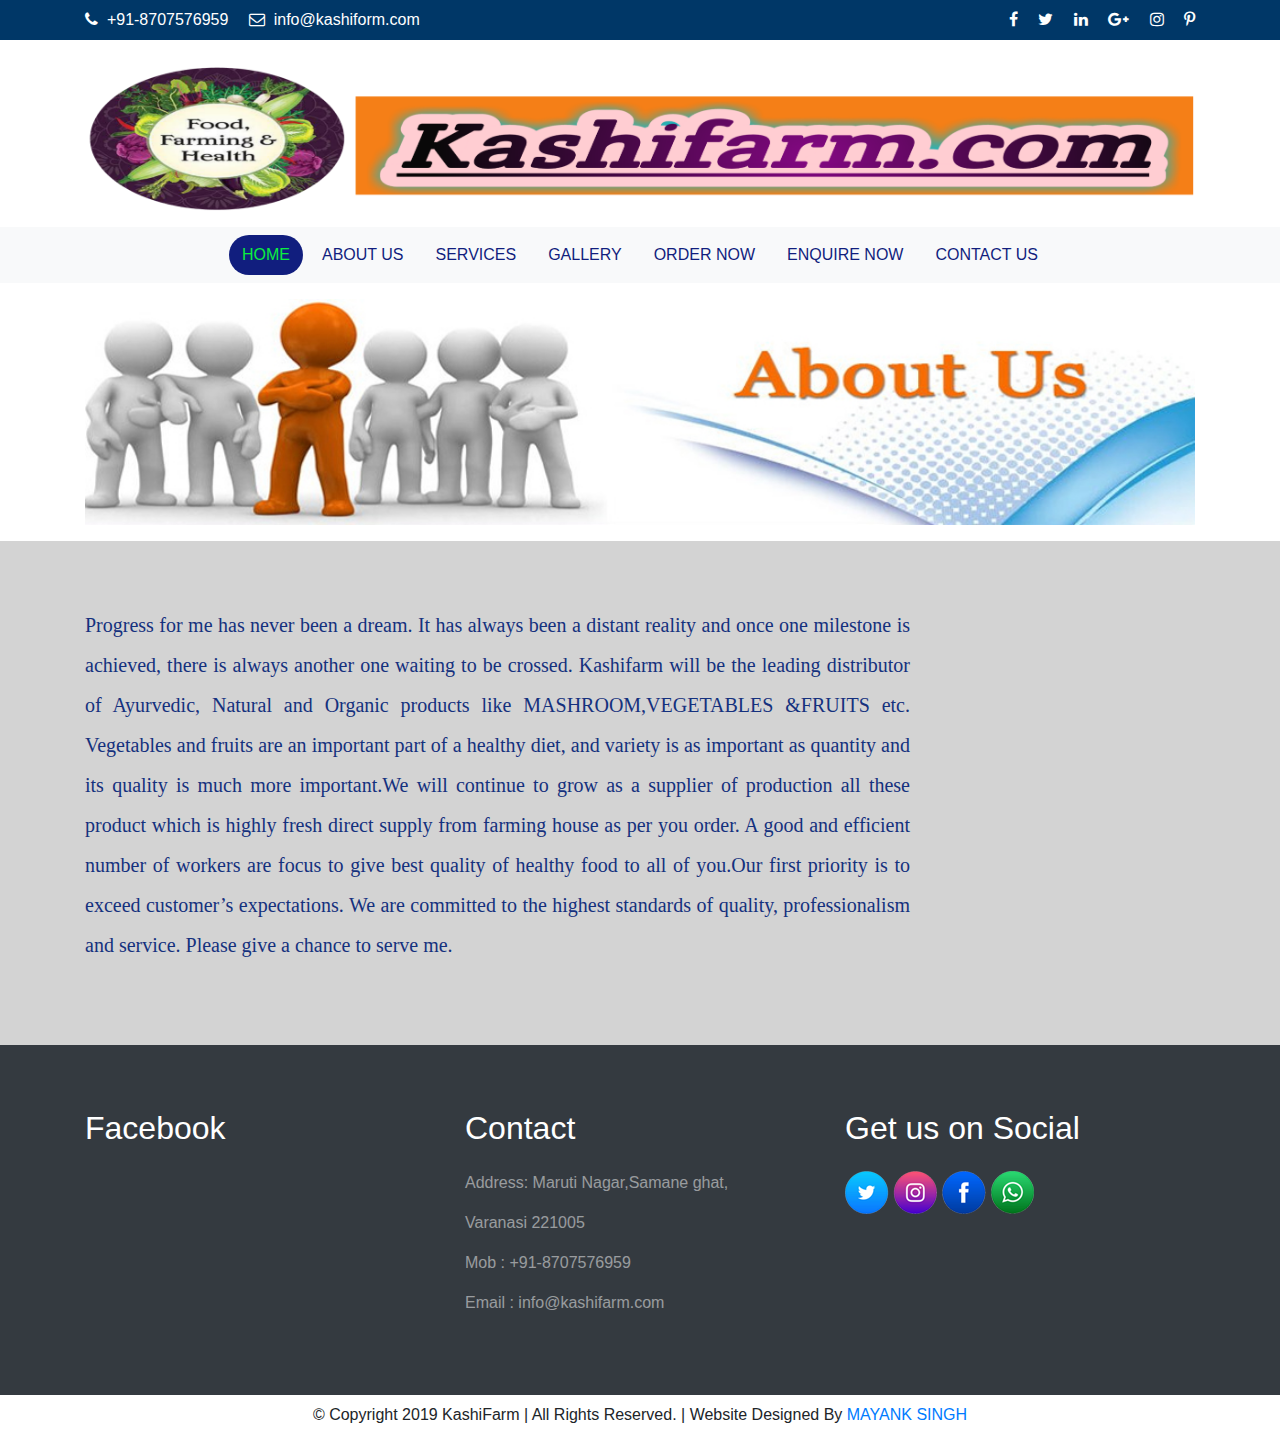
<file: about.html>
<!DOCTYPE html>
<html lang="en">
<head>
	<title>KASHIFARM.COM</title>
	<meta charset="utf-8">
	<meta name="viewport" content="width=divice-width, initial-scale=1, shrink-to-fit=no">
	<link rel="stylesheet" type="text/css" href="css/bootstrap.min.css">
	<link rel="stylesheet" type="text/css" href="css/font-awesome.min.css">
	<link rel="stylesheet" type="text/css" href="css/owl.carousel.min.css">
	<link rel="stylesheet" type="text/css" href="css/style.css">
</head>
<body>
     <div class="topbar py-2">
        <div class="container">
		<div class="row">
	      <div class="col-md-6 ml-0">
		    <span><a href="#"><i class="fa fa-phone"></i>&nbsp;&nbsp;+91-8707576959</a></span>
			<span><a href="#"><i class="fa fa-envelope-o pl-3"></i>&nbsp;&nbsp;info@kashiform.com</a></span>
		 </div>
		  <div class="col-md-6 text-right">
		     <span><a href="#"><i class="fa fa-facebook text-white" aria-hidden="true"></i></a> </span>
			 <span><a href="#"><i class="fa fa-twitter pl-3 text-white" aria-hidden="true"></i></a> </span>
		     <span><a href="#"><i class="fa fa-linkedin pl-3 text-white" aria-hidden="true"></i></span>
			 <span><a href="#"><i class="fa fa-google-plus pl-3 text-white" aria-hidden="true"></i></a> </span>  
			 <span><a href="#"><i class="fa fa-instagram pl-3 text-white" aria-hidden="true"></i></span>
			 <span><a href="#"><i class="fa fa-pinterest-p pl-3 text-white" aria-hidden="true"></i></a> </span>
	     </div>
	     </div>		
        </div>	
	  </div>
  <header class="py-3">
	 <div class="container">
		<div class="row">
			<div class="col-lg-12 col-md-12 col-sm-12 col-12 text-center">
				<a href="index.html"><img src="images/kashi2.png" class="img-fluid"></a>
			</div>
		</div>
	 </div>
  </header>

  <nav class="navbar navbar-expand-lg navbar-light bg-light sticky-top">
  <div class="container">
  <button class="navbar-toggler" type="button" data-toggle="collapse" data-target="#navbarSupportedContent" aria-controls="navbarSupportedContent" aria-expanded="false" aria-label="Toggle navigation">
    <span class="navbar-toggler-icon"></span>
  </button>

  <div class="collapse navbar-collapse" id="navbarSupportedContent">
    <ul class="navbar-nav mr-auto ml-auto">
      <li class="nav-item active">
        <a class="nav-link" href="index.html">Home <span class="sr-only">(current)</span></a>
      </li>
      <li class="nav-item">
        <a class="nav-link" href="about.html">About Us</a>
      </li>
      <li class="nav-item">
        <a class="nav-link" href="services.html">Services</a>
      </li>
      <li class="nav-item">
        <a class="nav-link" href="gallery.html">Gallery</a>
      </li>
      <li class="nav-item">
        <a class="nav-link" href="ordernow.html">Order Now</a>
      </li>
      <li class="nav-item">
        <a class="nav-link" href="enquiry.html">Enquire Now</a>
      </li>
      <li class="nav-item">
        <a class="nav-link" href="contact.html">Contact Us</a>
      </li>
    </ul>
  </div>
</div>
</nav>
<header class="py-3">
	 <div class="container">
		<div class="row">
			<div class="col-lg-12 col-md-12 col-sm-12 col-12 text-center">
				<a href="about.html"><img class="d-block w-100"  src="images/about.jpg"></a>
			</div>
		</div>
	 </div>
  </header>
  <section id="lub">
	<div class="container">
		<div class="row">
			<div class="col-lg-9">
				<p class="text-justify lineheight">Progress for me has never been a dream. It has always been a distant reality and once one milestone is achieved, there is always another one waiting to be crossed. Kashifarm will be the leading distributor of Ayurvedic, Natural and Organic products like MASHROOM,VEGETABLES &FRUITS etc. Vegetables and fruits are an important part of a healthy diet, and variety is as important as quantity and its quality is much more important.We will continue to grow as a supplier of  production all these product which is highly  fresh direct supply from farming house as per you order. A good and efficient number of workers are focus to give best quality of healthy food to all of you.Our first priority is to exceed customer’s expectations. We are committed to the highest standards of quality, professionalism and service. Please give a chance to serve me.
                </p>
			
			</div>
		</div>
	</div>
</section>


<footer class="bg-dark text-white">
	<div class="container">
		<div class="row">
			<div class="col-lg-4 col-md-4 col-sm-4 col-4">
				<h2 class="mb-4">Facebook</h2>
				
			</div>
			<div class="col-lg-4 col-md-4 col-sm-4 col-4">
				<h2 class="mb-4">Contact</h2>
				<p class="text-white-50">Address: Maruti Nagar,Samane ghat,</p>
				                         <p class="text-white-50"> Varanasi 221005 </p>
				<p class="text-white-50">Mob : +91-8707576959 </p>
				<p class="text-white-50">Email : info@kashifarm.com</p>
			</div>
			<div class="col-lg-4 col-md-4 col-sm-4 col-4">
				<h2 class="mb-4">Get us on Social</h2>
				<div class="social">
					<a href="#"><img src="images/twitter.png"></a>
					<a href="#"><img src="images/insta.png"></a>
					<a href="https://www.facebook.com/kashifarm"><img src="images/fb.png"></a>
					<a href="#"><img src="images/whatsapp.png"></a>
				</div>
			</div>
		</div>
	</div>
</footer>
<div class="container text-center py-2">
	<p class="m-0">© Copyright 2019 KashiFarm | All Rights Reserved. | Website Designed By <a href="mksjnv16@gmail.com/" target="_blank">MAYANK SINGH</a></p>
</div>

<script type="text/javascript" src="js/jquery-3.3.1.min.js"></script>
<script type="text/javascript" src="js/bootstrap.min.js"></script>
<script type="text/javascript" src="js/owl.carousel.min.js"></script>
<script>
$(document).ready(function() {
  $('.owl-carousel').owlCarousel({
    loop: true,
    margin: 10,
    responsiveClass: true,
    autoplay:true,
    responsive: {
      0: {
        items: 1,
        nav: true
      },
      600: {
        items: 3,
        nav: false
      },
      1000: {
        items: 5,
        nav: true,
        margin: 20
      }
    }
  })
})
</file>
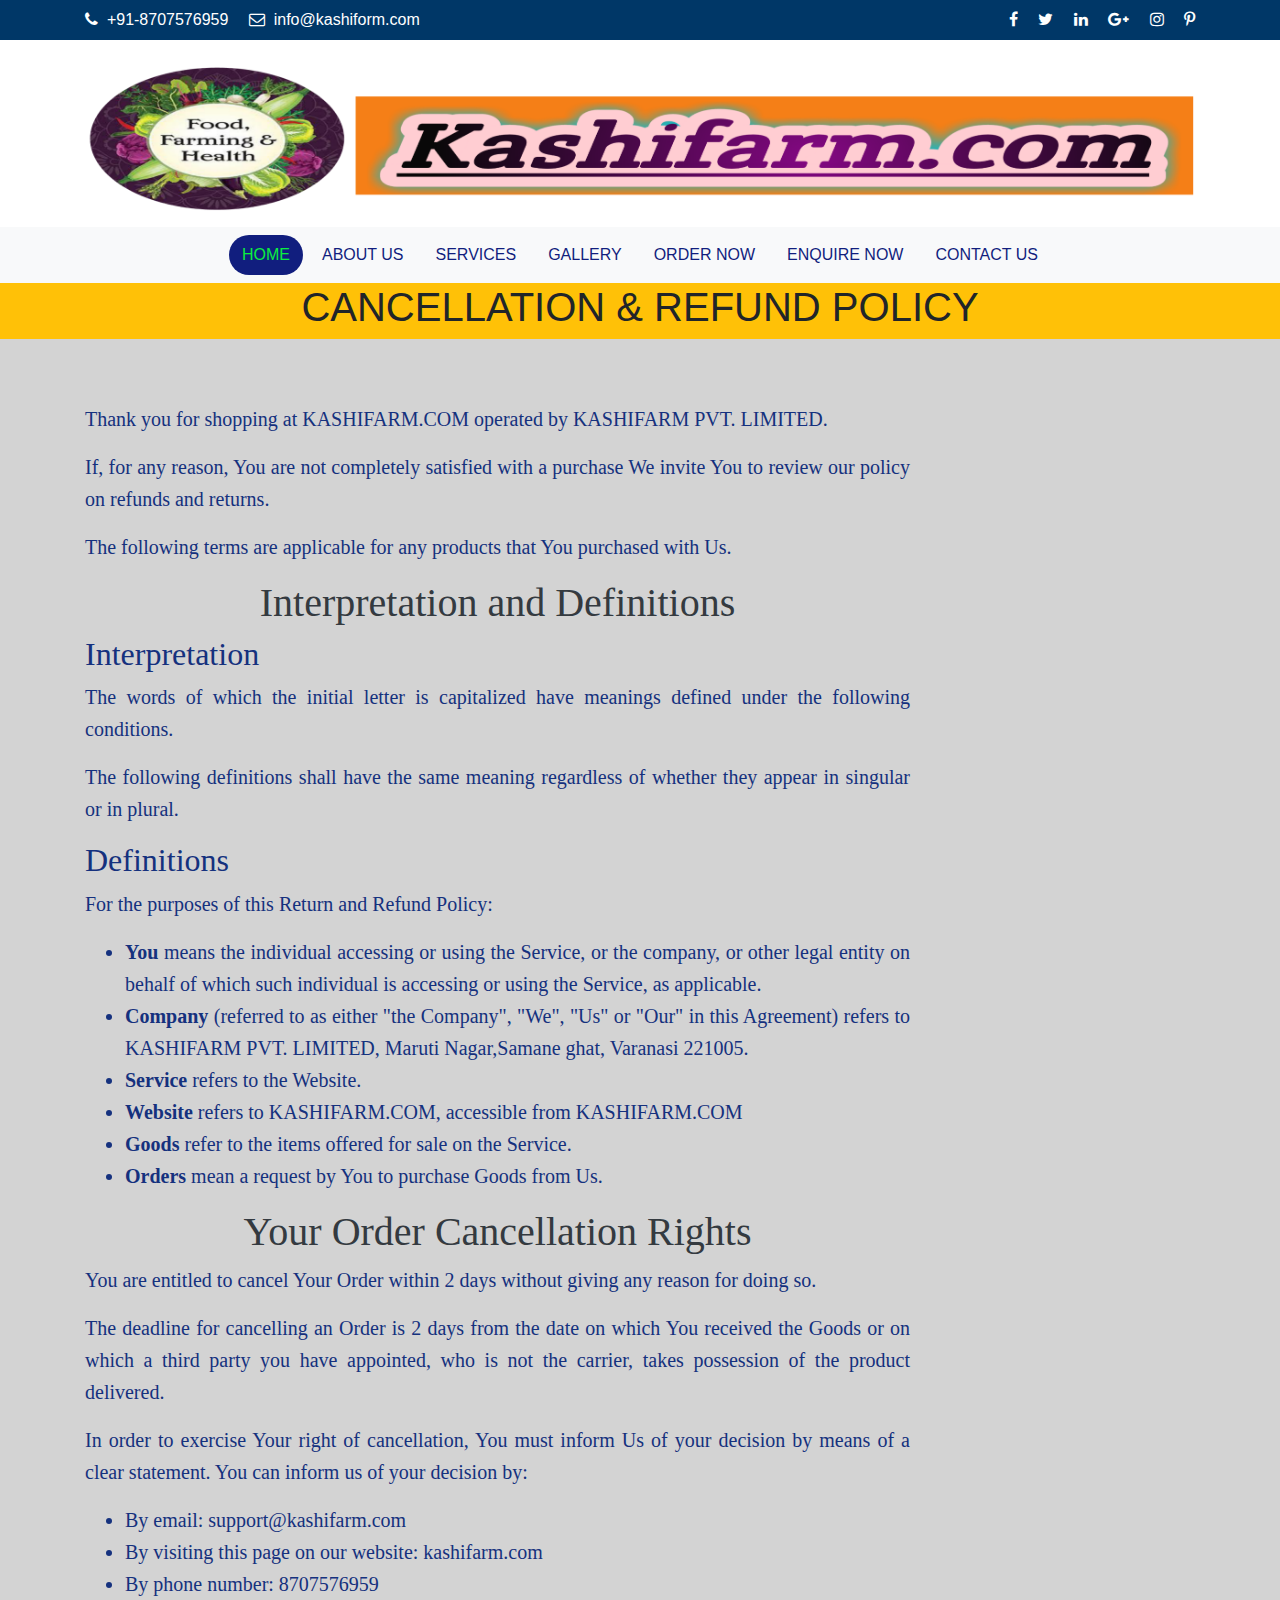
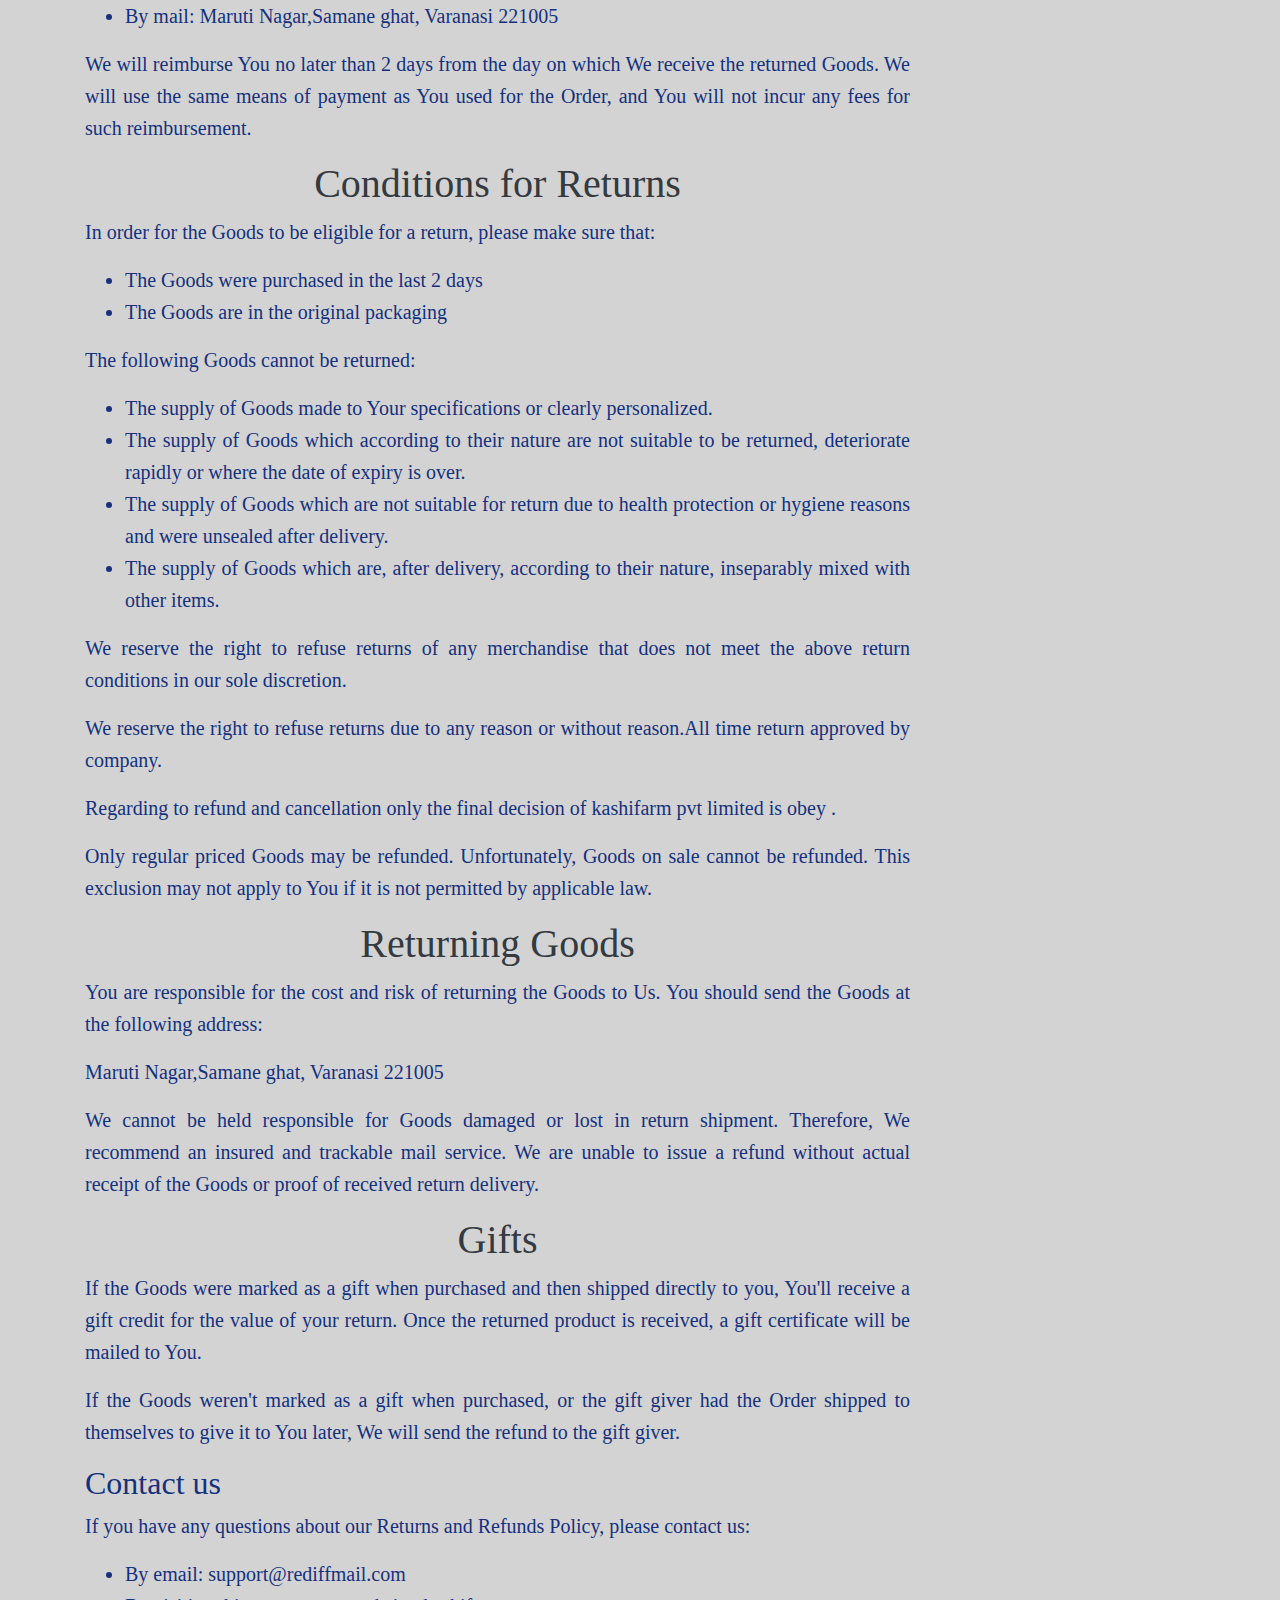
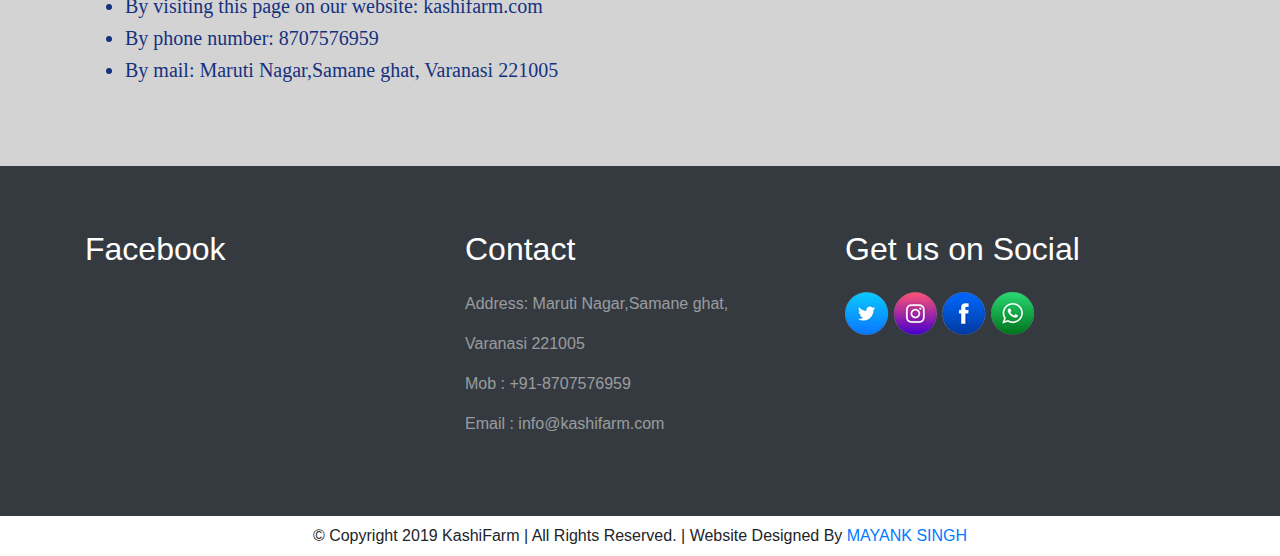
<file: cancellation.html>
<!DOCTYPE html>
<html lang="en">
<head>
	<title>KASHIFARM.COM</title>
	<meta charset="utf-8">
	<meta name="viewport" content="width=divice-width, initial-scale=1, shrink-to-fit=no">
	<link rel="stylesheet" type="text/css" href="css/bootstrap.min.css">
	<link rel="stylesheet" type="text/css" href="css/font-awesome.min.css">
	<link rel="stylesheet" type="text/css" href="css/owl.carousel.min.css">
	<link rel="stylesheet" type="text/css" href="css/style.css">
</head>
<body>
     <div class="topbar py-2">
        <div class="container">
		<div class="row">
	      <div class="col-md-6 ml-0">
		    <span><a href="#"><i class="fa fa-phone"></i>&nbsp;&nbsp;+91-8707576959</a></span>
			<span><a href="#"><i class="fa fa-envelope-o pl-3"></i>&nbsp;&nbsp;info@kashiform.com</a></span>
		 </div>
		  <div class="col-md-6 text-right">
		     <span><a href="#"><i class="fa fa-facebook text-white" aria-hidden="true"></i></a> </span>
			 <span><a href="#"><i class="fa fa-twitter pl-3 text-white" aria-hidden="true"></i></a> </span>
		     <span><a href="#"><i class="fa fa-linkedin pl-3 text-white" aria-hidden="true"></i></span>
			 <span><a href="#"><i class="fa fa-google-plus pl-3 text-white" aria-hidden="true"></i></a> </span>  
			 <span><a href="#"><i class="fa fa-instagram pl-3 text-white" aria-hidden="true"></i></span>
			 <span><a href="#"><i class="fa fa-pinterest-p pl-3 text-white" aria-hidden="true"></i></a> </span>
	     </div>
	     </div>		
        </div>	
	  </div>
  <header class="py-3">
	 <div class="container">
		<div class="row">
			<div class="col-lg-12 col-md-12 col-sm-12 col-12 text-center">
				<a href="index.html"><img src="images/kashi2.png" class="img-fluid"></a>
			</div>
		</div>
	 </div>
  </header>

  <nav class="navbar navbar-expand-lg navbar-light bg-light sticky-top">
  <div class="container">
  <button class="navbar-toggler" type="button" data-toggle="collapse" data-target="#navbarSupportedContent" aria-controls="navbarSupportedContent" aria-expanded="false" aria-label="Toggle navigation">
    <span class="navbar-toggler-icon"></span>
  </button>

  <div class="collapse navbar-collapse" id="navbarSupportedContent">
    <ul class="navbar-nav mr-auto ml-auto">
      <li class="nav-item active">
        <a class="nav-link" href="index.html">Home <span class="sr-only">(current)</span></a>
      </li>
      <li class="nav-item">
        <a class="nav-link" href="about.html">About Us</a>
      </li>
      <li class="nav-item">
        <a class="nav-link" href="services.html">Services</a>
      </li>
      <li class="nav-item">
        <a class="nav-link" href="gallery.html">Gallery</a>
      </li>
      <li class="nav-item">
        <a class="nav-link" href="ordernow.html">Order Now</a>
      </li>
      <li class="nav-item">
        <a class="nav-link" href="enquiry.html">Enquire Now</a>
      </li>
      <li class="nav-item">
        <a class="nav-link" href="contact.html">Contact Us</a>
      </li>
    </ul>
  </div>
</div>
</nav>
<header class="policy">
	 <div class="container">
		<div class="row">
			<div class="col-lg-12 col-md-12 col-sm-12 col-12 text-center">
			<h1>CANCELLATION & REFUND POLICY</h1>
			</div>
		</div>
	 </div>
  </header>
  <section id="lub">
	<div class="container">
		<div class="row">
			<div class="col-lg-9">
				

    <p>Thank you for shopping at KASHIFARM.COM operated by KASHIFARM PVT. LIMITED.</p>

<p>If, for any reason, You are not completely satisfied with a purchase We invite You to review our policy on refunds and returns. </p>

<p>The following terms are applicable for any products that You purchased with Us.</p>

<h1>Interpretation and Definitions</h1>
<h2>Interpretation</h2>
<p>The words of which the initial letter is capitalized have meanings defined under the following conditions.</p>
<p>The following definitions shall have the same meaning regardless of whether they appear in singular or in plural.</p>

<h2>Definitions</h2>
<p>For the purposes of this Return and Refund Policy:</p>
<ul>
    <li><strong>You</strong> means the individual accessing or using the Service, or the company, or other legal entity on behalf of which such individual is accessing or using the Service, as applicable.</li>
    <li><strong>Company</strong> (referred to as either "the Company", "We", "Us" or "Our" in this Agreement) refers to KASHIFARM PVT. LIMITED,  Maruti Nagar,Samane ghat,  Varanasi 221005.</li>
        <li><strong>Service</strong> refers to the Website.</li>
      <li><strong>Website</strong> refers to KASHIFARM.COM, accessible from KASHIFARM.COM</li>    <li><strong>Goods</strong> refer to the items offered for sale on the Service.</li>
    <li><strong>Orders</strong> mean a request by You to purchase Goods from Us.</li>
</ul>

<h1>Your Order Cancellation Rights</h1>
<p>You are entitled to cancel Your Order within 2 days without giving any reason for doing so.</p>
<p>The deadline for cancelling an Order is 2 days from the date on which You received the Goods or on which a third party you have appointed, who is not the carrier, takes possession of the product delivered.</p>
<p>In order to exercise Your right of cancellation, You must inform Us of your decision by means of a clear statement. You can inform us of your decision by:</p>
<ul>
        <li>By email: support@kashifarm.com</li>
          <li>By visiting this page on our website: kashifarm.com</li>
          <li>By phone number: 8707576959</li>
          <li>By mail:  Maruti Nagar,Samane ghat,  Varanasi 221005</li>
  </ul>
<p>We will reimburse You no later than 2 days from the day on which We receive the returned Goods. We will use the same means of payment as You used for the Order, and You will not incur any fees for such reimbursement.</p>

<h1>Conditions for Returns</h1>
<p>In order for the Goods to be eligible for a return, please make sure that:</p>
<ul>
    <li>The Goods were purchased in the last 2 days</li>
  <li>The Goods are in the original packaging</li>    </ul>
<p>The following Goods cannot be returned:</p>
<ul>
    <li>The supply of Goods made to Your specifications or clearly personalized.</li>
    <li>The supply of Goods which according to their nature are not suitable to be returned, deteriorate rapidly or where the date of expiry is over.</li>
    <li>The supply of Goods which are not suitable for return due to health protection or hygiene reasons and were unsealed after delivery.</li>
    <li>The supply of Goods which are, after delivery, according to their nature, inseparably mixed with other items.</li>
</ul>
<p>We reserve the right to refuse returns of any merchandise that does not meet the above return conditions in our sole discretion.</p>
<p>We reserve the right to refuse returns due to any reason or without reason.All time return approved by company.</p>
<p>Regarding to refund and cancellation only the final decision of kashifarm pvt limited is obey .</p>


<p>Only regular priced Goods may be refunded. Unfortunately, Goods on sale cannot be refunded. This exclusion may not apply to You if it is not permitted by applicable law.</p>

<h1>Returning Goods</h1>
<p>You are responsible for the cost and risk of returning the Goods to Us. You should send the Goods at the following address:</p>
<p> Maruti Nagar,Samane ghat,
Varanasi 221005</p>
<p>We cannot be held responsible for Goods damaged or lost in return shipment. Therefore, We recommend an insured and trackable mail service. We are unable to issue a refund without actual receipt of the Goods or proof of received return delivery.</p>


<h1>Gifts</h1>
<p>If the Goods were marked as a gift when purchased and then shipped directly to you, You'll receive a gift credit for the value of your return. Once the returned product is received, a gift certificate will be mailed to You.</p>
<p>If the Goods weren't marked as a gift when purchased, or the gift giver had the Order shipped to themselves to give it to You later, We will send the refund to the gift giver.</p>

<h2>Contact us</h2>
<p>If you have any questions about our Returns and Refunds Policy, please contact us:</p>
<ul>
        <li>By email: support@rediffmail.com</li>
          <li>By visiting this page on our website: kashifarm.com</li>
          <li>By phone number: 8707576959</li>
          <li>By mail:  Maruti Nagar,Samane ghat,  Varanasi 221005</li>
  </ul>

			
			</div>
		</div>
	</div>
</section>


<footer class="bg-dark text-white">
	<div class="container">
		<div class="row">
			<div class="col-lg-4">
				<h2 class="mb-4">Facebook</h2>
				
			</div>
			<div class="col-lg-4">
				<h2 class="mb-4">Contact</h2>
				<p class="text-white-50">Address: Maruti Nagar,Samane ghat,</p>
				                         <p class="text-white-50"> Varanasi 221005 </p>
				<p class="text-white-50">Mob : +91-8707576959 </p>
				<p class="text-white-50">Email : info@kashifarm.com</p>
			</div>
			<div class="col-lg-4">
				<h2 class="mb-4">Get us on Social</h2>
				<div class="social">
					<a href="#"><img src="images/twitter.png"></a>
					<a href="#"><img src="images/insta.png"></a>
					<a href="https://www.facebook.com/kashifarm"><img src="images/fb.png"></a>
					<a href="#"><img src="images/whatsapp.png"></a>
				</div>
			</div>
		</div>
	</div>
</footer>
<div class="container text-center py-2">
	<p class="m-0">© Copyright 2019 KashiFarm | All Rights Reserved. | Website Designed By <a href="mksjnv16@gmail.com/" target="_blank">MAYANK SINGH</a></p>
</div>

<script type="text/javascript" src="js/jquery-3.3.1.min.js"></script>
<script type="text/javascript" src="js/bootstrap.min.js"></script>
<script type="text/javascript" src="js/owl.carousel.min.js"></script>
<script>
$(document).ready(function() {
  $('.owl-carousel').owlCarousel({
    loop: true,
    margin: 10,
    responsiveClass: true,
    autoplay:true,
    responsive: {
      0: {
        items: 1,
        nav: true
      },
      600: {
        items: 3,
        nav: false
      },
      1000: {
        items: 5,
        nav: true,
        margin: 20
      }
    }
  })
})
</file>
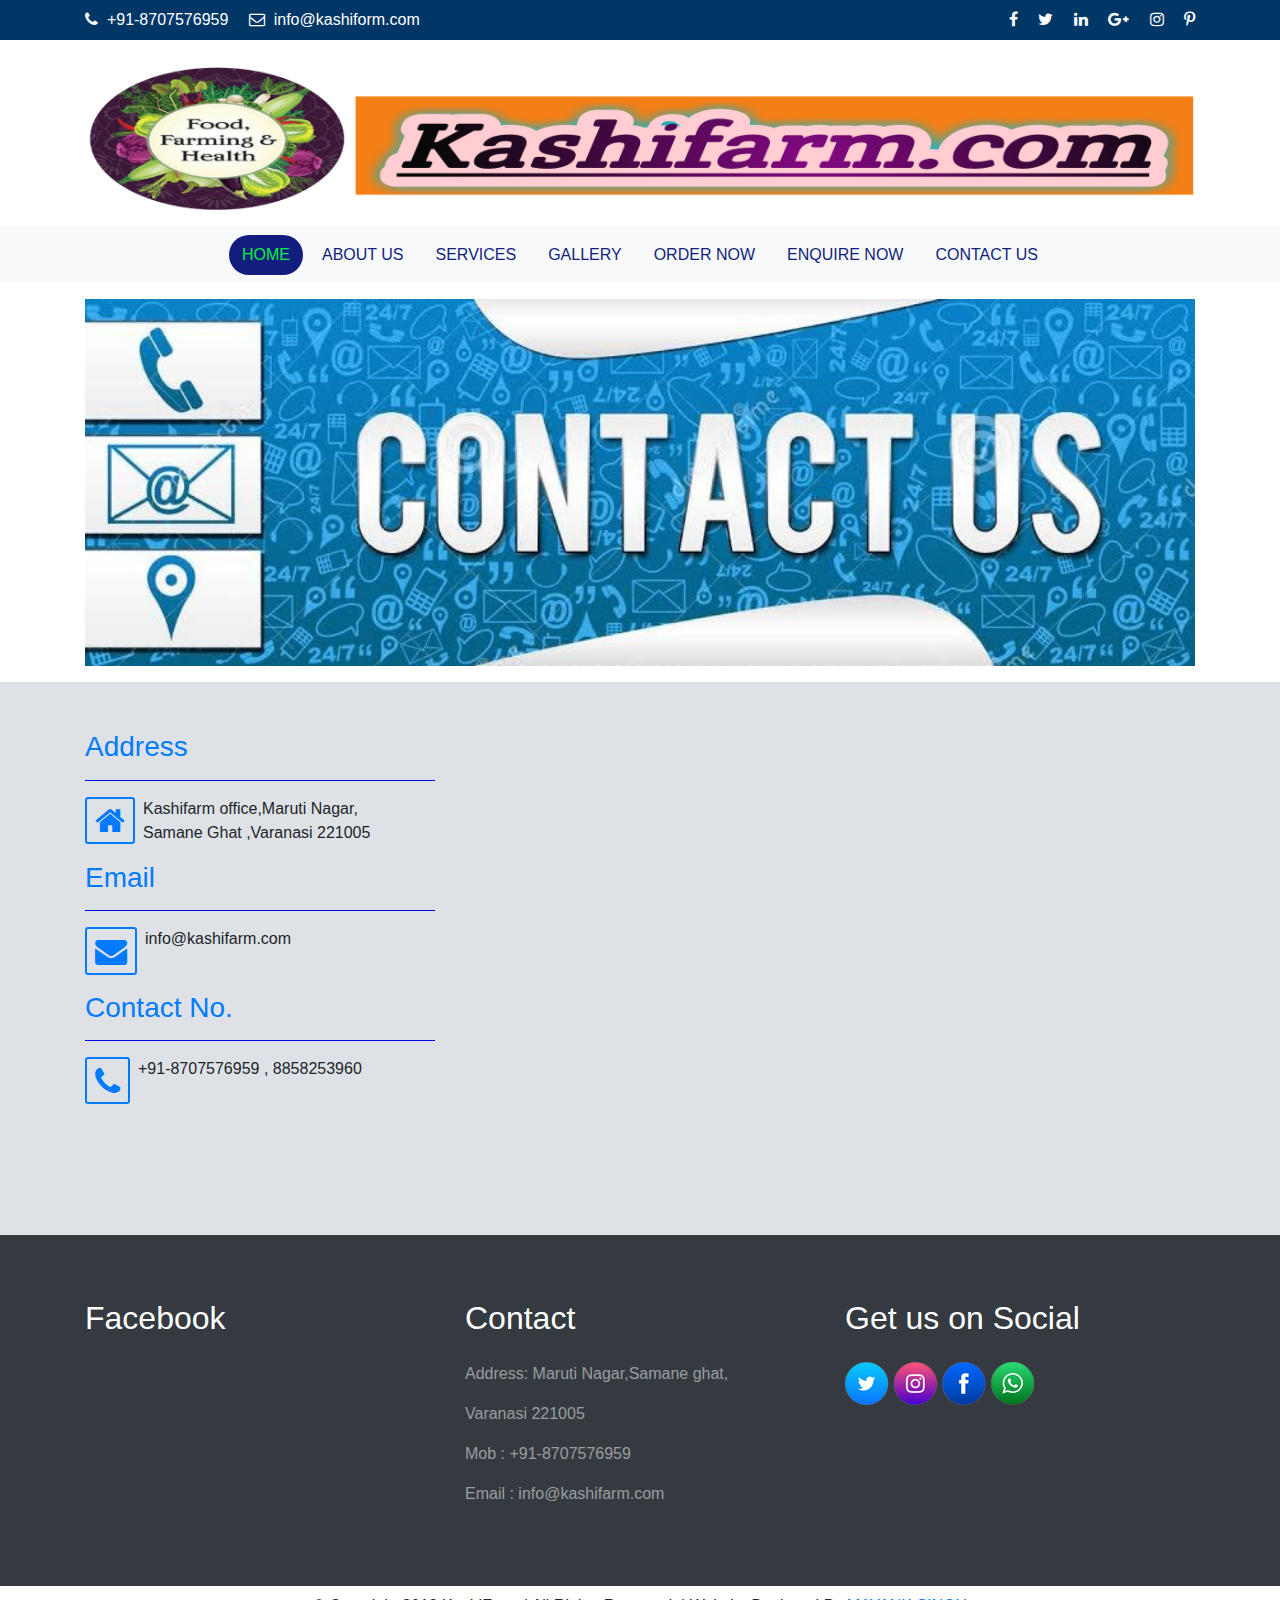
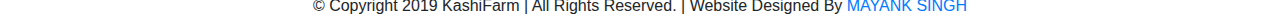
<file: contact.html>
<!DOCTYPE html>
<html lang="en">
<head>
	<title>KASHIFARM.COM</title>
	<meta charset="utf-8">
	<meta name="viewport" content="width=divice-width, initial-scale=1, shrink-to-fit=no">
	<link rel="stylesheet" type="text/css" href="css/bootstrap.min.css">
	<link rel="stylesheet" type="text/css" href="css/font-awesome.min.css">
	<link rel="stylesheet" type="text/css" href="css/owl.carousel.min.css">
	<link rel="stylesheet" type="text/css" href="css/style.css">
</head>
<body>
     <div class="topbar py-2">
        <div class="container">
		<div class="row">
	      <div class="col-md-6 ml-0">
		    <span><a href="#"><i class="fa fa-phone"></i>&nbsp;&nbsp;+91-8707576959</a></span>
			<span><a href="#"><i class="fa fa-envelope-o pl-3"></i>&nbsp;&nbsp;info@kashiform.com</a></span>
		 </div>
		  <div class="col-md-6 text-right">
		     <span><a href="#"><i class="fa fa-facebook text-white" aria-hidden="true"></i></a> </span>
			 <span><a href="#"><i class="fa fa-twitter pl-3 text-white" aria-hidden="true"></i></a> </span>
		     <span><a href="#"><i class="fa fa-linkedin pl-3 text-white" aria-hidden="true"></i></span>
			 <span><a href="#"><i class="fa fa-google-plus pl-3 text-white" aria-hidden="true"></i></a> </span>  
			 <span><a href="#"><i class="fa fa-instagram pl-3 text-white" aria-hidden="true"></i></span>
			 <span><a href="#"><i class="fa fa-pinterest-p pl-3 text-white" aria-hidden="true"></i></a> </span>
	     </div>
	     </div>		
        </div>	
	  </div>
  <header class="py-3">
	 <div class="container">
		<div class="row">
			<div class="col-lg-12 col-md-12 col-sm-12 col-12 text-center">
				<a href="index.html"><img src="images/kashi2.png" class="img-fluid"></a>
			</div>
		</div>
	 </div>
  </header>

  <nav class="navbar navbar-expand-lg navbar-light bg-light sticky-top">
  <div class="container">
  <button class="navbar-toggler" type="button" data-toggle="collapse" data-target="#navbarSupportedContent" aria-controls="navbarSupportedContent" aria-expanded="false" aria-label="Toggle navigation">
    <span class="navbar-toggler-icon"></span>
  </button>

  <div class="collapse navbar-collapse" id="navbarSupportedContent">
    <ul class="navbar-nav mr-auto ml-auto">
      <li class="nav-item active">
        <a class="nav-link" href="index.html">Home <span class="sr-only">(current)</span></a>
      </li>
      <li class="nav-item">
        <a class="nav-link" href="about.html">About Us</a>
      </li>
      <li class="nav-item">
        <a class="nav-link" href="services.html">Services</a>
      </li>
      <li class="nav-item">
        <a class="nav-link" href="gallery.html">Gallery</a>
      </li>
      <li class="nav-item">
        <a class="nav-link" href="ordernow.html">Order Now</a>
      </li>
      <li class="nav-item">
        <a class="nav-link" href="enquiry.html">Enquire Now</a>
      </li>
      <li class="nav-item">
        <a class="nav-link" href="contact.html">Contact Us</a>
      </li>
    </ul>
  </div>
</div>
</nav>
<header class="py-3">
	 <div class="container">
		<div class="row">
			<div class="col-lg-12 col-md-12 col-sm-12 col-12 text-center">
				<a href="contact.html"><img class="d-block w-100"  src="images/contact1.jpeg"></a>
			</div>
		</div>
	 </div>
  </header>

   
	<section class="py-5 contact">
	  <div class="container">
	    <div class="row">
		    <div class="col-md-4">
		      <h3 class="text-primary">Address</h3>
			  <hr color="blue"></hr>
			  
		  <p class="float-left"><i class="fa fa-home text-primary fa-2x fa-border border-primary mr-2"></i></p><p>Kashifarm office,Maruti Nagar,<br>Samane Ghat ,Varanasi 221005</p>
			  
			  <div class="clearfix"></div>
			  <h3 class="text-primary">Email</h3>
			  <hr color="blue"></hr>
			  <p class="float-left"><i class="fa fa-envelope text-primary fa-2x fa-border border-primary mr-2"></i></p><p>info@kashifarm.com</p>
			  
			  <div class="clearfix"></div>
			  <h3 class="text-primary">Contact No.</h3>
			  <hr color="blue"></hr>
			  <p class="float-left"><i class="fa fa-phone text-primary fa-2x fa-border border-primary mr-2"></i></p><p>+91-8707576959 , 8858253960</p>
			 </div>
			 
			  
		    <div class="col-md-8">
	         <iframe src="https://www.google.com/maps/embed?pb=!1m18!1m12!1m3!1d2013.463995023984!2d83.01210718756883!3d25.25952675052802!2m3!1f0!2f0!3f0!3m2!1i1024!2i768!4f13.1!3m3!1m2!1s0x398e31759a087513%3A0x15bcbb4a30a882a8!2sMaruti%20Nagar%20Rd%2C%20Maruti%20Nagar%20Colony%2C%20Chittupur%2C%20Dafi%2C%20Uttar%20Pradesh%20221011!5e0!3m2!1sen!2sin!4v1583268515071!5m2!1sen!2sin" width="600" height="450" frameborder="0" style="border:0;" allowfullscreen=""></iframe>
		    </div>
	      </div>
	    </div>
	</section>
	<footer class="bg-dark text-white">
	<div class="container">
		<div class="row">
			<div class="col-lg-4 col-md-4 col-sm-4 col-4">
				<h2 class="mb-4">Facebook</h2>
				
			</div>
			<div class="col-lg-4 col-md-4 col-sm-4 col-4">
				<h2 class="mb-4">Contact</h2>
				<p class="text-white-50">Address: Maruti Nagar,Samane ghat,</p>
				                         <p class="text-white-50"> Varanasi 221005 </p>
				<p class="text-white-50">Mob : +91-8707576959 </p>
				<p class="text-white-50">Email : info@kashifarm.com</p>
			</div>
			<div class="col-lg-4 col-md-4 col-sm-4 col-4">
				<h2 class="mb-4">Get us on Social</h2>
				<div class="social">
					<a href="#"><img src="images/twitter.png"></a>
					<a href="#"><img src="images/insta.png"></a>
					<a href="https://www.facebook.com/kashifarm"><img src="images/fb.png"></a>
					<a href="#"><img src="images/whatsapp.png"></a>
				</div>
			</div>
		</div>
	</div>
</footer>
<div class="container text-center py-2">
	<p class="m-0">© Copyright 2019 KashiFarm | All Rights Reserved. | Website Designed By <a href="mksjnv16@gmail.com/" target="_blank">MAYANK SINGH</a></p>
</div>

<script type="text/javascript" src="js/jquery-3.3.1.min.js"></script>
<script type="text/javascript" src="js/bootstrap.min.js"></script>
<script type="text/javascript" src="js/owl.carousel.min.js"></script>
<script>
$(document).ready(function() {
  $('.owl-carousel').owlCarousel({
    loop: true,
    margin: 10,
    responsiveClass: true,
    autoplay:true,
    responsive: {
      0: {
        items: 1,
        nav: true
      },
      600: {
        items: 3,
        nav: false
      },
      1000: {
        items: 5,
        nav: true,
        margin: 20
      }
    }
  })
})
</file>
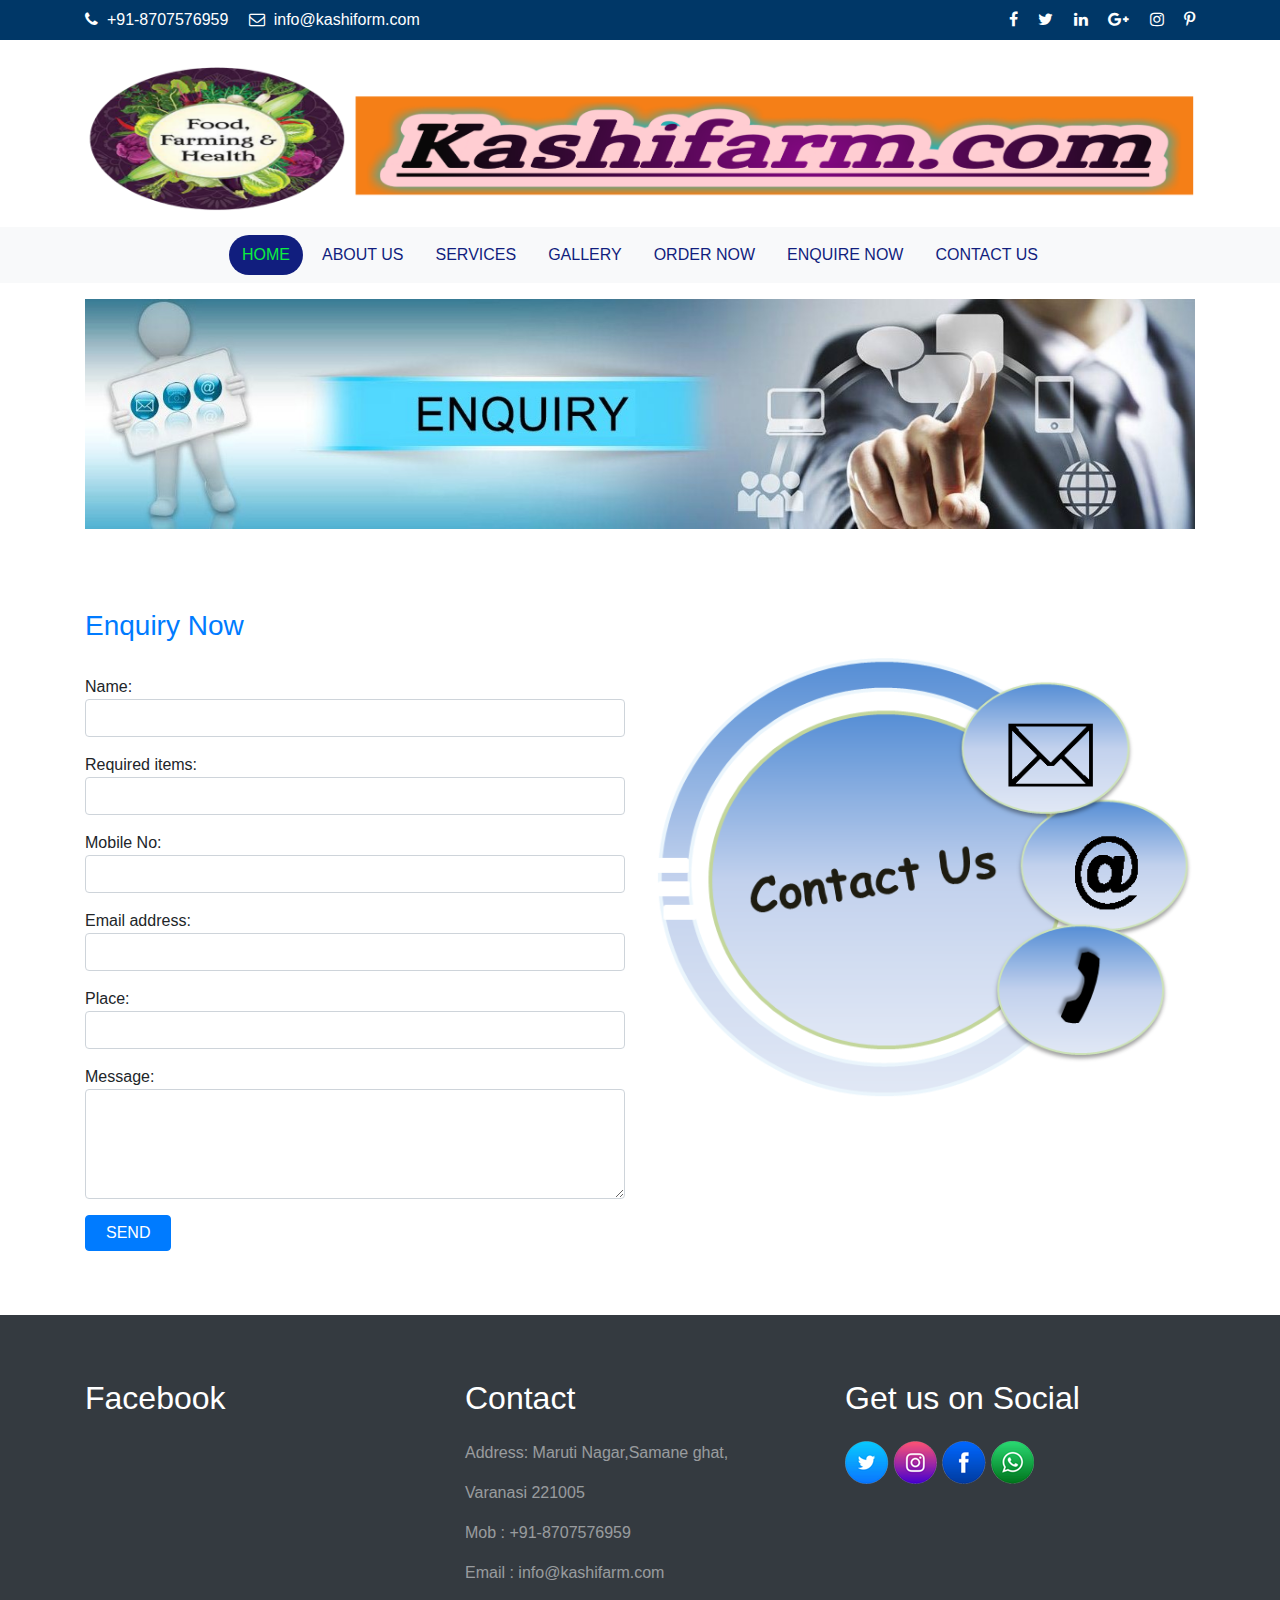
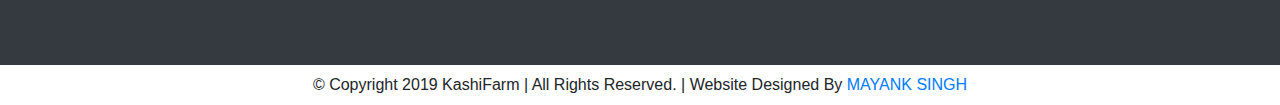
<file: enquiry.html>
<!DOCTYPE html>
<html lang="en">
<head>
	<title>KASHIFARM.COM</title>
	<meta charset="utf-8">
	<meta name="viewport" content="width=divice-width, initial-scale=1, shrink-to-fit=no">
	<link rel="stylesheet" type="text/css" href="css/bootstrap.min.css">
	<link rel="stylesheet" type="text/css" href="css/font-awesome.min.css">
	<link rel="stylesheet" type="text/css" href="css/owl.carousel.min.css">
	<link rel="stylesheet" type="text/css" href="css/style.css">
</head>
<body>
     <div class="topbar py-2">
        <div class="container">
		<div class="row">
	      <div class="col-md-6 ml-0">
		    <span><a href="#"><i class="fa fa-phone"></i>&nbsp;&nbsp;+91-8707576959</a></span>
			<span><a href="#"><i class="fa fa-envelope-o pl-3"></i>&nbsp;&nbsp;info@kashiform.com</a></span>
		 </div>
		  <div class="col-md-6 text-right">
		     <span><a href="#"><i class="fa fa-facebook text-white" aria-hidden="true"></i></a> </span>
			 <span><a href="#"><i class="fa fa-twitter pl-3 text-white" aria-hidden="true"></i></a> </span>
		     <span><a href="#"><i class="fa fa-linkedin pl-3 text-white" aria-hidden="true"></i></span>
			 <span><a href="#"><i class="fa fa-google-plus pl-3 text-white" aria-hidden="true"></i></a> </span>  
			 <span><a href="#"><i class="fa fa-instagram pl-3 text-white" aria-hidden="true"></i></span>
			 <span><a href="#"><i class="fa fa-pinterest-p pl-3 text-white" aria-hidden="true"></i></a> </span>
	     </div>
	     </div>		
        </div>	
	  </div>
  <header class="py-3">
	 <div class="container">
		<div class="row">
			<div class="col-lg-12 col-md-12 col-sm-12 col-12 text-center">
				<a href="index.html"><img src="images/kashi2.png" class="img-fluid"></a>
			</div>
		</div>
	 </div>
  </header>

  <nav class="navbar navbar-expand-lg navbar-light bg-light sticky-top">
  <div class="container">
  <button class="navbar-toggler" type="button" data-toggle="collapse" data-target="#navbarSupportedContent" aria-controls="navbarSupportedContent" aria-expanded="false" aria-label="Toggle navigation">
    <span class="navbar-toggler-icon"></span>
  </button>

  <div class="collapse navbar-collapse" id="navbarSupportedContent">
    <ul class="navbar-nav mr-auto ml-auto">
      <li class="nav-item active">
        <a class="nav-link" href="index.html">Home <span class="sr-only">(current)</span></a>
      </li>
      <li class="nav-item">
        <a class="nav-link" href="about.html">About Us</a>
      </li>
      <li class="nav-item">
        <a class="nav-link" href="services.html">Services</a>
      </li>
      <li class="nav-item">
        <a class="nav-link" href="gallery.html">Gallery</a>
      </li>
      <li class="nav-item">
        <a class="nav-link" href="ordernow.html">Order Now</a>
      </li>
      <li class="nav-item">
        <a class="nav-link" href="enquiry.html">Enquire Now</a>
      </li>
      <li class="nav-item">
        <a class="nav-link" href="contact.html">Contact Us</a>
      </li>
    </ul>
  </div>
</div>
</nav>
<header class="py-3">
	 <div class="container">
		<div class="row">
			<div class="col-lg-12 col-md-12 col-sm-12 col-12 text-center">
				<a href="enquiry.html"><img class="d-block w-100" src="images/enquiry1.jpg"></a>
			</div>
		</div>
	 </div>
  </header>
	<section>
	  <div class="container">
	    <div class="row">
		  <div class="col-md-6">
	         <h3  class="text-primary">Enquiry Now</h3><br>
	            <form action="enquiry.php" method="post">
				   <div class="form-group">
                      <label for="Name">Name:</label>
                      <input type="text" class="form-control" name="name" required="">
                    </div>
					<div class="form-group">
                      <label for="fname">Required items:</label>
                      <input type="text" class="form-control" name="fname" required="">
                    </div>
                   
                   <div class="form-group">
                      <label for="tel">Mobile No:</label>
                      <input type="tel" class="form-control" name="mobile" required="">
                   </div>
                   <div class="form-group">
                      <label for="email">Email address:</label>
                      <input type="email" class="form-control" name="email" required="">
                    </div>
                    
                    <div class="form-group">
                      <label for="Place">Place:</label>
                      <input type="text" class="form-control" name="place" required="">
                    </div>
					<div class="form-group">
                     <label for="comment">Message:</label>
                     <textarea class="form-control" rows="4" name="message" required=""></textarea>
                    </div>
					
                <button type="submit" name="submit" class="btn btn-primary" style="padding:5px 20px;">SEND</button>
              </form>
		    </div>

		    <div class="col-md-6 pt-5">
		       <img src="images/contact.jpg" class="img-fluid">
		     </div>
	       </div>
	      </div>
	</section>
		<footer class="bg-dark text-white">
	<div class="container">
		<div class="row">
			<div class="col-lg-4 col-md-4 col-sm-4 col-4">
				<h2 class="mb-4">Facebook</h2>
				
			</div>
			<div class="col-lg-4 col-md-4 col-sm-4 col-4">
				<h2 class="mb-4">Contact</h2>
				<p class="text-white-50">Address: Maruti Nagar,Samane ghat,</p>
				                         <p class="text-white-50"> Varanasi 221005 </p>
				<p class="text-white-50">Mob : +91-8707576959 </p>
				<p class="text-white-50">Email : info@kashifarm.com</p>
			</div>
			<div class="col-lg-4 col-md-4 col-sm-4 col-4">
				<h2 class="mb-4">Get us on Social</h2>
				<div class="social">
					<a href="#"><img src="images/twitter.png"></a>
					<a href="#"><img src="images/insta.png"></a>
					<a href="https://www.facebook.com/kashifarm"><img src="images/fb.png"></a>
					<a href="#"><img src="images/whatsapp.png"></a>
				</div>
			</div>
		</div>
	</div>
</footer>
<div class="container text-center py-2">
	<p class="m-0">© Copyright 2019 KashiFarm | All Rights Reserved. | Website Designed By <a href="mksjnv16@gmail.com/" target="_blank">MAYANK SINGH</a></p>
</div>

<script type="text/javascript" src="js/jquery-3.3.1.min.js"></script>
<script type="text/javascript" src="js/bootstrap.min.js"></script>
<script type="text/javascript" src="js/owl.carousel.min.js"></script>
<script>
$(document).ready(function() {
  $('.owl-carousel').owlCarousel({
    loop: true,
    margin: 10,
    responsiveClass: true,
    autoplay:true,
    responsive: {
      0: {
        items: 1,
        nav: true
      },
      600: {
        items: 3,
        nav: false
      },
      1000: {
        items: 5,
        nav: true,
        margin: 20
      }
    }
  })
})
</file>
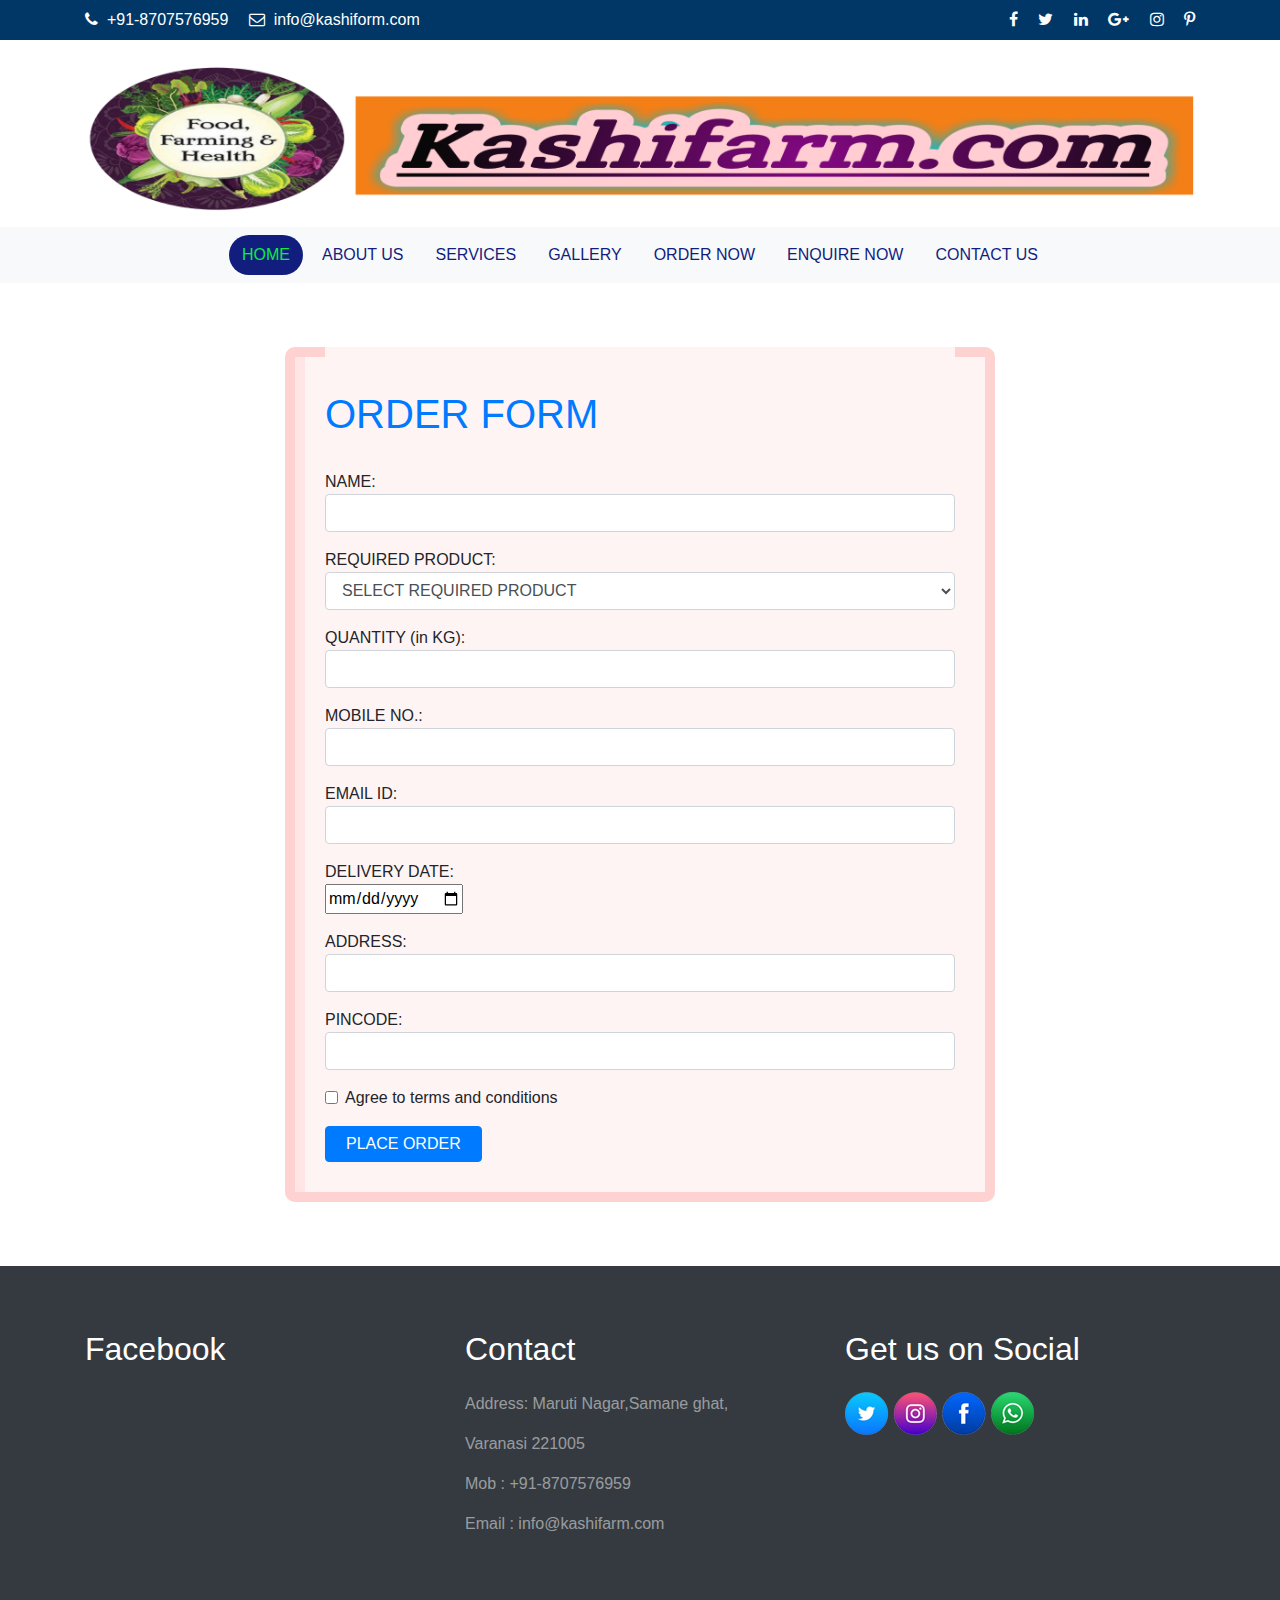
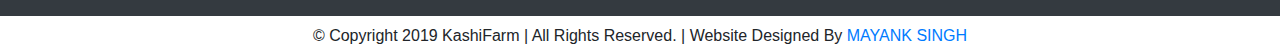
<file: form.html>
<!DOCTYPE html>
<html lang="en">
<head>
	<title>KASHIFARM.COM</title>
	<meta charset="utf-8">
	<meta name="viewport" content="width=divice-width, initial-scale=1, shrink-to-fit=no">
	<link rel="stylesheet" type="text/css" href="css/bootstrap.min.css">
	<link rel="stylesheet" type="text/css" href="css/font-awesome.min.css">
	<link rel="stylesheet" type="text/css" href="css/owl.carousel.min.css">
	<link rel="stylesheet" type="text/css" href="css/style.css">
</head>
<body>
     <div class="topbar py-2">
        <div class="container">
		<div class="row">
	      <div class="col-md-6 ml-0">
		    <span><a href="#"><i class="fa fa-phone"></i>&nbsp;&nbsp;+91-8707576959</a></span>
			<span><a href="#"><i class="fa fa-envelope-o pl-3"></i>&nbsp;&nbsp;info@kashiform.com</a></span>
		 </div>
		  <div class="col-md-6 text-right">
		     <span><a href="#"><i class="fa fa-facebook text-white" aria-hidden="true"></i></a> </span>
			 <span><a href="#"><i class="fa fa-twitter pl-3 text-white" aria-hidden="true"></i></a> </span>
		     <span><a href="#"><i class="fa fa-linkedin pl-3 text-white" aria-hidden="true"></i></span>
			 <span><a href="#"><i class="fa fa-google-plus pl-3 text-white" aria-hidden="true"></i></a> </span>  
			 <span><a href="#"><i class="fa fa-instagram pl-3 text-white" aria-hidden="true"></i></span>
			 <span><a href="#"><i class="fa fa-pinterest-p pl-3 text-white" aria-hidden="true"></i></a> </span>
	     </div>
	     </div>		
        </div>	
	  </div>
  <header class="py-3">
	 <div class="container">
		<div class="row">
			<div class="col-lg-12 col-md-12 col-sm-12 col-12 text-center">
				<a href="index.html"><img src="images/kashi2.png" class="img-fluid"></a>
			</div>
		</div>
	 </div>
  </header>

  <nav class="navbar navbar-expand-lg navbar-light bg-light sticky-top">
  <div class="container">
  <button class="navbar-toggler" type="button" data-toggle="collapse" data-target="#navbarSupportedContent" aria-controls="navbarSupportedContent" aria-expanded="false" aria-label="Toggle navigation">
    <span class="navbar-toggler-icon"></span>
  </button>

  <div class="collapse navbar-collapse" id="navbarSupportedContent">
    <ul class="navbar-nav mr-auto ml-auto">
      <li class="nav-item active">
        <a class="nav-link" href="index.html">Home <span class="sr-only">(current)</span></a>
      </li>
      <li class="nav-item">
        <a class="nav-link" href="about.html">About Us</a>
      </li>
      <li class="nav-item">
        <a class="nav-link" href="services.html">Services</a>
      </li>
      <li class="nav-item">
        <a class="nav-link" href="gallery.html">Gallery</a>
      </li>
      <li class="nav-item">
        <a class="nav-link" href="ordernow.html">Order Now</a>
      </li>
      <li class="nav-item">
        <a class="nav-link" href="enquiry.html">Enquire Now</a>
      </li>
      <li class="nav-item">
        <a class="nav-link" href="contact.html">Contact Us</a>
      </li>
    </ul>
  </div>
</div>
</nav>

   <section>
   
   <div class="container">
	    <div class="row">
		  <div class="col-md-12">
		  <fieldset><legend></legend>
	         <h1  class="text-primary">ORDER FORM</h1><br>
	            <form action="enquiry.php" method="post">
				   <div class="form-group">
                      <label for="Name">NAME:</label>
                      <input type="text" class="form-control" name="name" required="">
                    </div>
					<div class="form-group">
                      <label for="fname">REQUIRED PRODUCT:</label>
                      <select type="text" class="form-control" name="fname" required="">
					  <option selected>SELECT REQUIRED PRODUCT</option>
					  <option>MASHROOM</option>
					  <option>ONION</option>
					  <option>RADISH</option>
					  <option>CARROT</option>
					  <option>TOMATO</option>
					  <option>BRINJAL</option>
					  <option>CAULIFLOWER</option>
					  <option>GARLIC</option>
					  <option>POTATO</option>
					  <option>CABBAGE</option>
					  <option>BANANA</option>
					  <option>APPLE</option>
					  <option>GUAVA</option>
					  <option>LITCHI</option>
					  <option>PAPAYA</option>
					  <option>MANGO</option>
					  <option>GRAPEFRUIT</option>
					  </select>
                    </div>
                   <div class="form-group">
                      <label for="tel">QUANTITY (in KG):</label>
                      <input type="tel" class="form-control" name="mobile" required="">
                   </div>
                   <div class="form-group">
                      <label for="tel">MOBILE NO.:</label>
                      <input type="tel" class="form-control" name="mobile" required="">
                   </div>
				   
                   <div class="form-group">
                      <label for="email">EMAIL ID:</label>
                      <input type="email" class="form-control" name="email" required="">
                    </div>
					<div class="form-group">
					<label for="DELIVERY">DELIVERY DATE:</label>
                    <input type="date" id="DELIVERY" name="DELIVERY">
                    </div>
                    <div class="form-group">
                      <label for="Place">ADDRESS:</label>
                      <input type="text" class="form-control" name="place" required="">
                    </div>
					<div class="form-group">
                      <label for="pincode">PINCODE:</label>
                      <input type="tel" class="form-control" name="pincode" required="">
                    </div>
					 <div class="form-group">
              <div class="form-check">
               <input class="form-check-input" type="checkbox" value="" id="invalidCheck" required>
                 <label class="form-check-label" for="invalidCheck">
                   Agree to terms and conditions
                 </label>
              <div class="invalid-feedback">
                  You must agree before submitting.
            </div>
          </div>
       </div>
                <button type="submit" name="submit" class="btn btn-primary" style="padding:5px 20px;">PLACE ORDER</button>
              
			  </fieldset>
			  </form>
		    </div>

	       </div>
	      </div>
		  
	</section>
		<footer class="bg-dark text-white">
	<div class="container">
		<div class="row">
			<div class="col-lg-4">
				<h2 class="mb-4">Facebook</h2>
				
			</div>
			<div class="col-lg-4">
				<h2 class="mb-4">Contact</h2>
				<p class="text-white-50">Address: Maruti Nagar,Samane ghat,</p>
				                         <p class="text-white-50"> Varanasi 221005 </p>
				<p class="text-white-50">Mob : +91-8707576959 </p>
				<p class="text-white-50">Email : info@kashifarm.com</p>
			</div>
			<div class="col-lg-4">
				<h2 class="mb-4">Get us on Social</h2>
				<div class="social">
					<a href="#"><img src="images/twitter.png"></a>
					<a href="#"><img src="images/insta.png"></a>
					<a href="https://www.facebook.com/kashifarm"><img src="images/fb.png"></a>
					<a href="#"><img src="images/whatsapp.png"></a>
				</div>
			</div>
		</div>
	</div>
</footer>
<div class="container text-center py-2">
	<p class="m-0">© Copyright 2019 KashiFarm | All Rights Reserved. | Website Designed By <a href="mksjnv16@gmail.com/" target="_blank">MAYANK SINGH</a></p>
</div>

<script type="text/javascript" src="js/jquery-3.3.1.min.js"></script>
<script type="text/javascript" src="js/bootstrap.min.js"></script>
<script type="text/javascript" src="js/owl.carousel.min.js"></script>
<script>
$(document).ready(function() {
  $('.owl-carousel').owlCarousel({
    loop: true,
    margin: 10,
    responsiveClass: true,
    autoplay:true,
    responsive: {
      0: {
        items: 1,
        nav: true
      },
      600: {
        items: 3,
        nav: false
      },
      1000: {
        items: 5,
        nav: true,
        margin: 20
      }
    }
  })
})
</file>
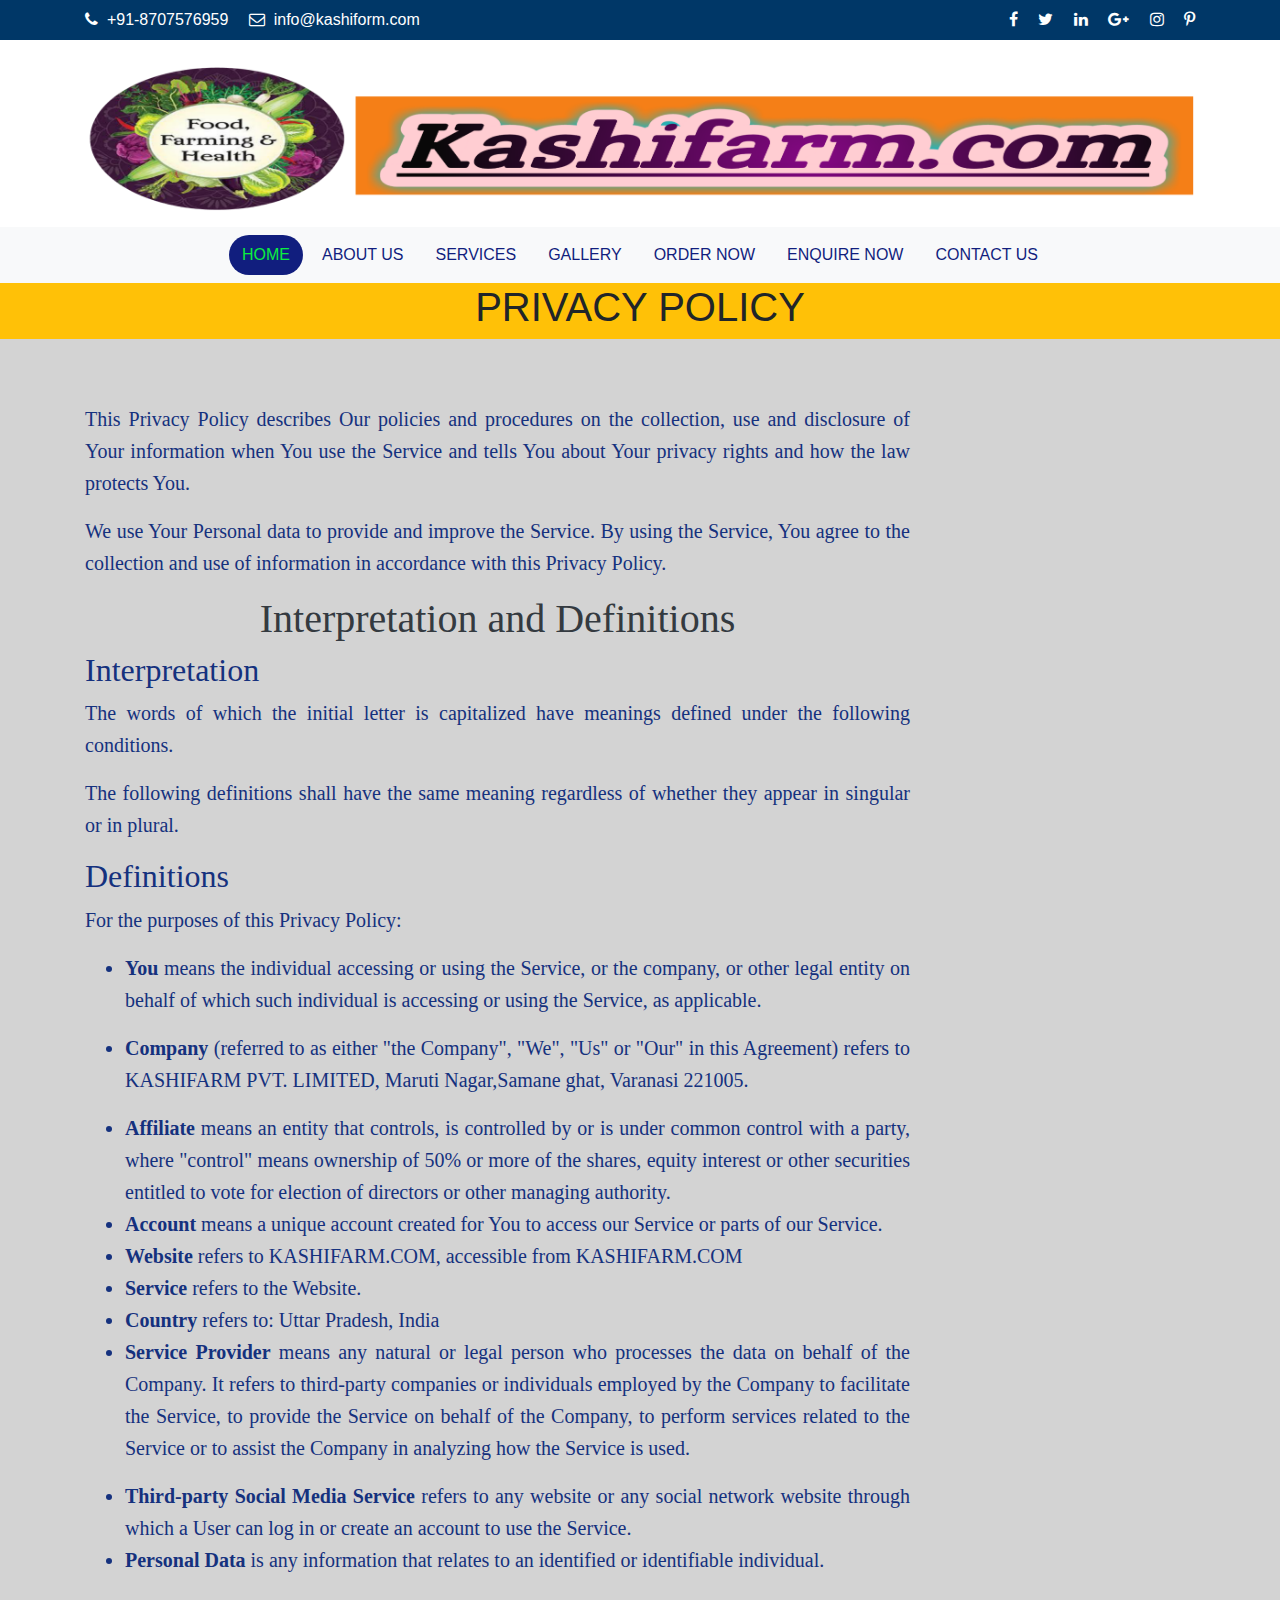
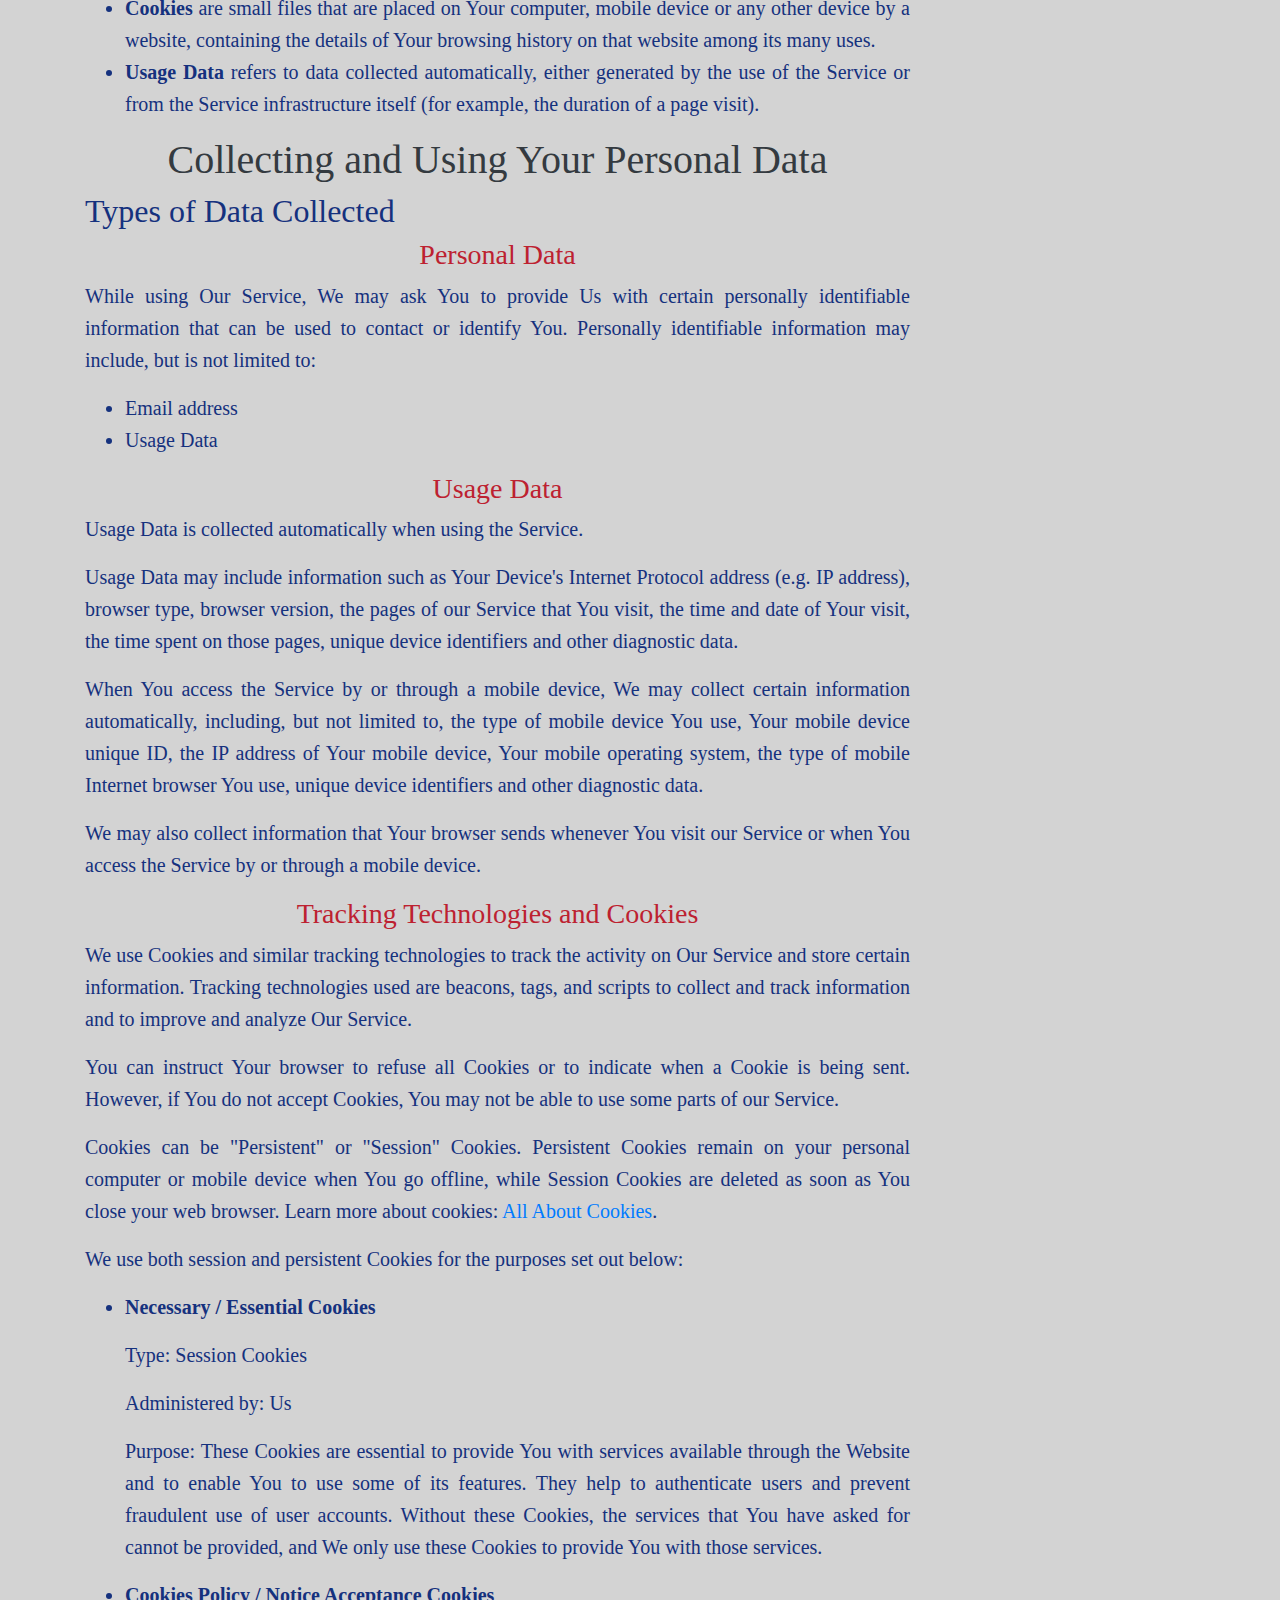
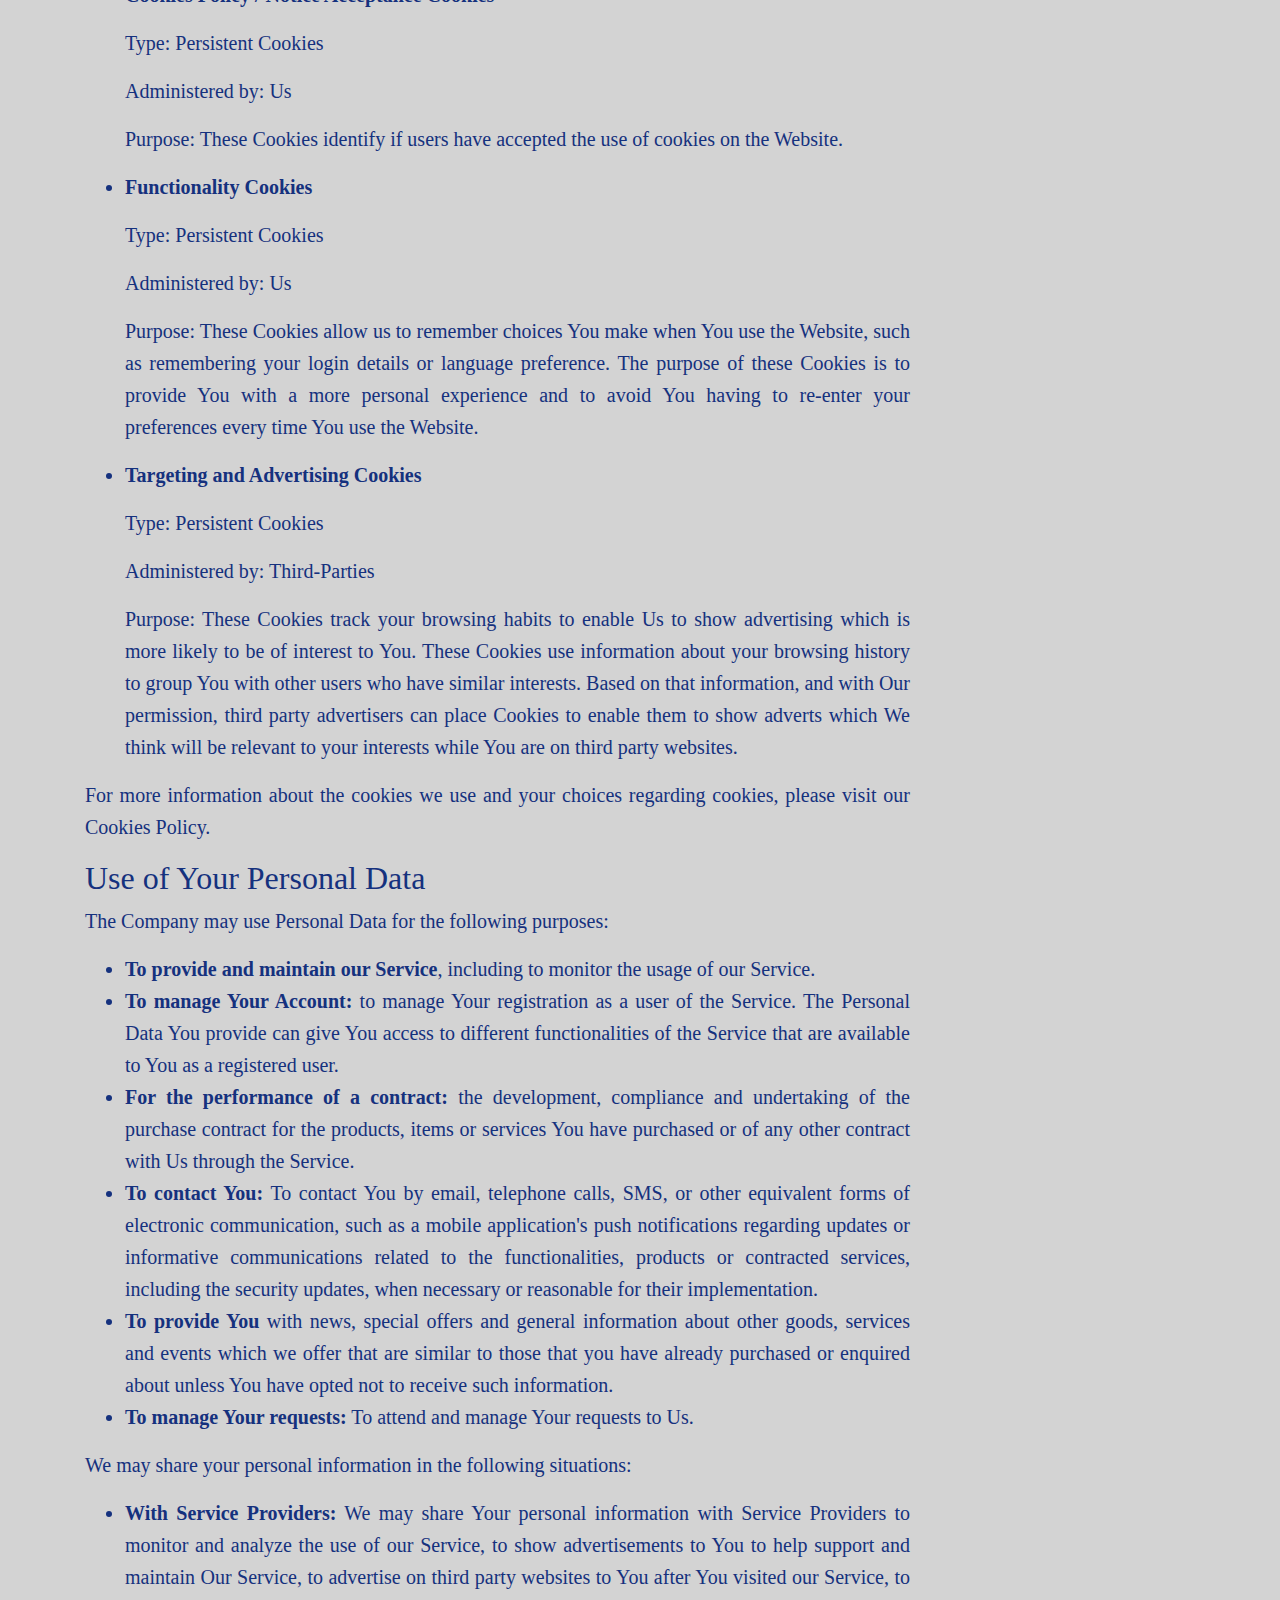
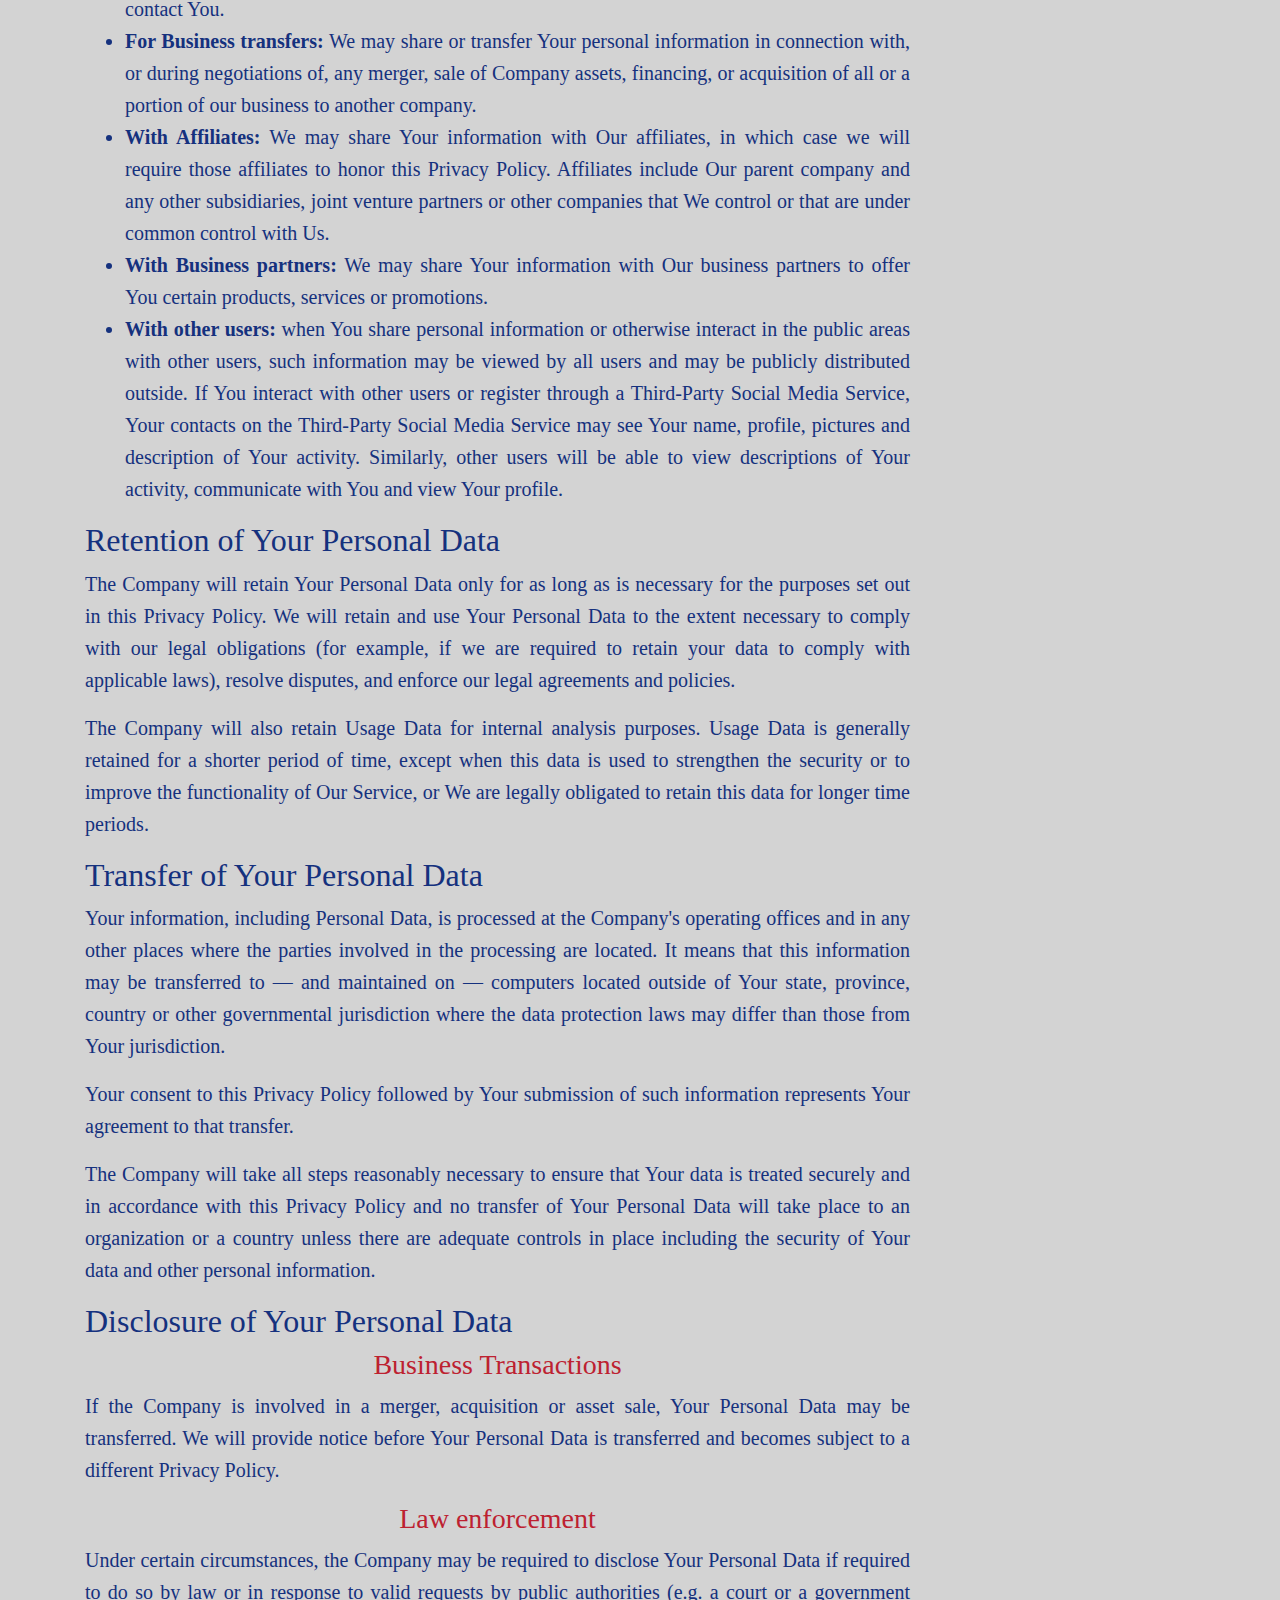
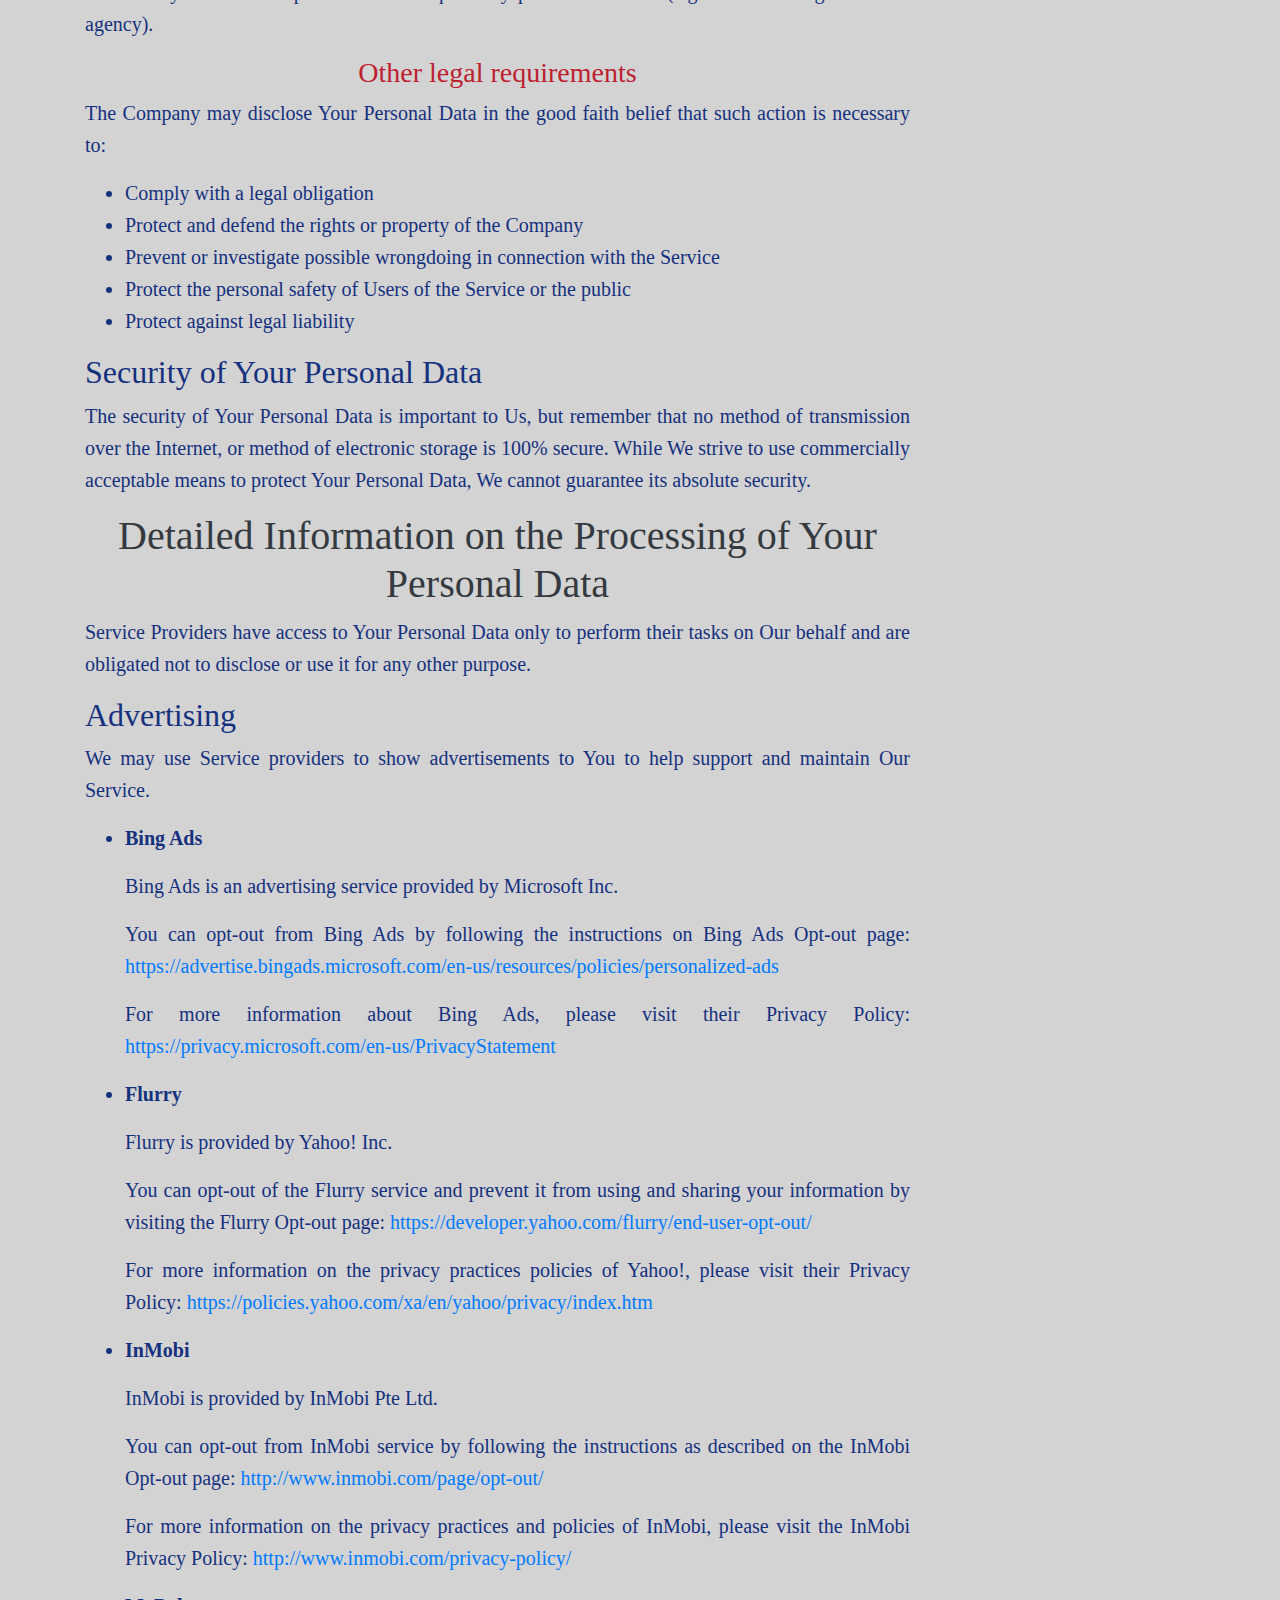
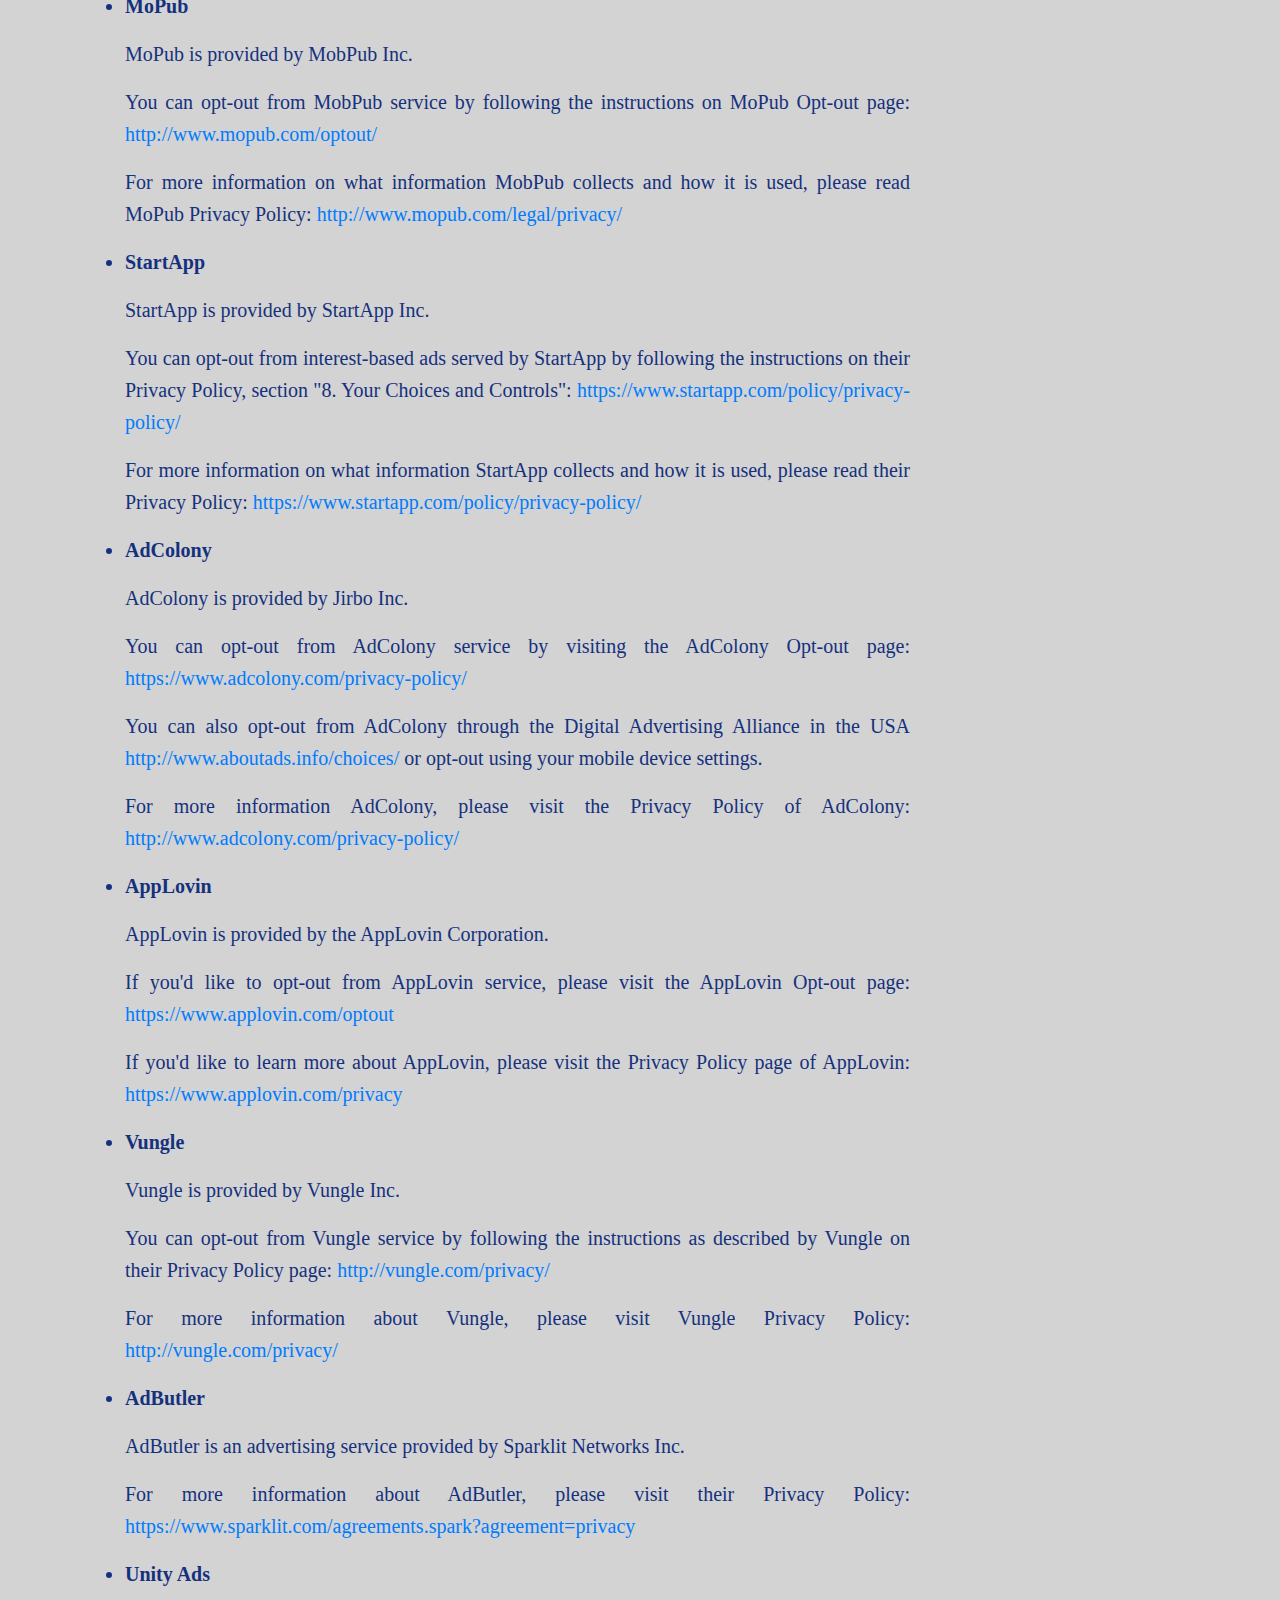
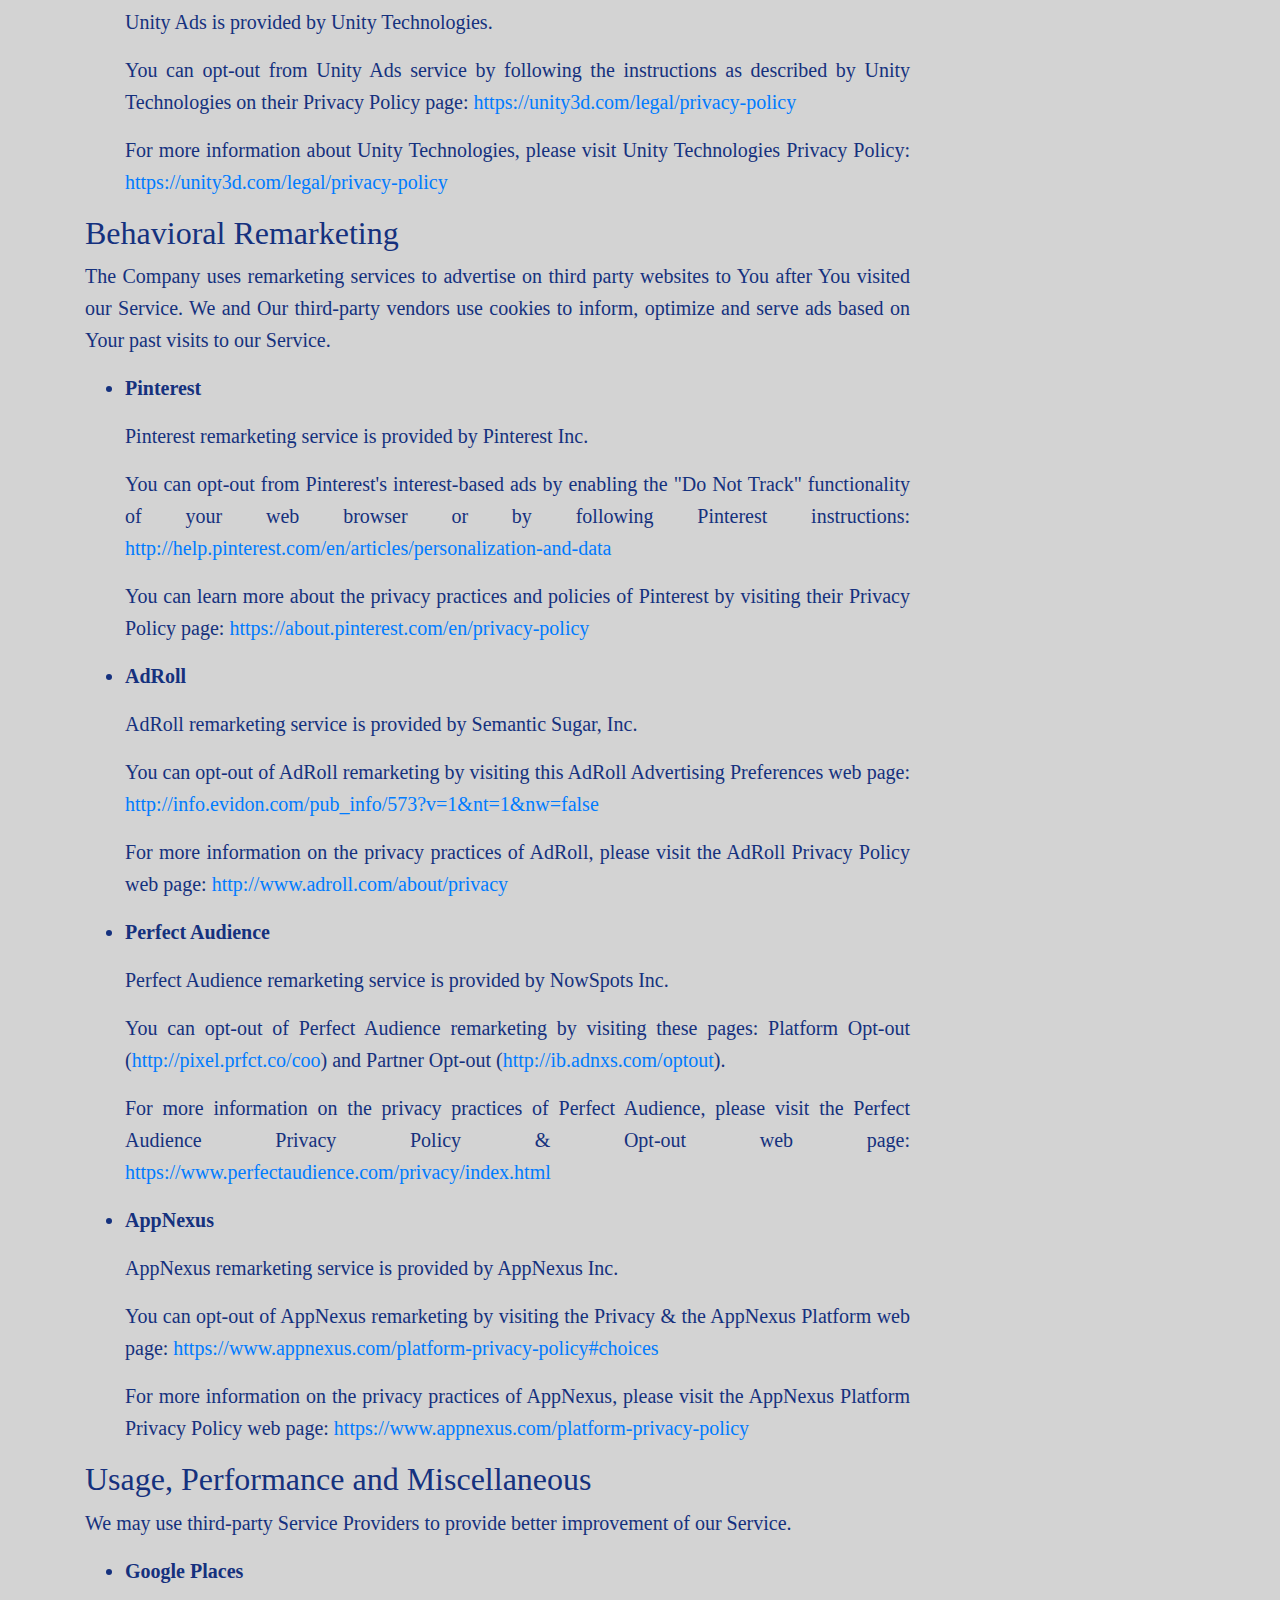
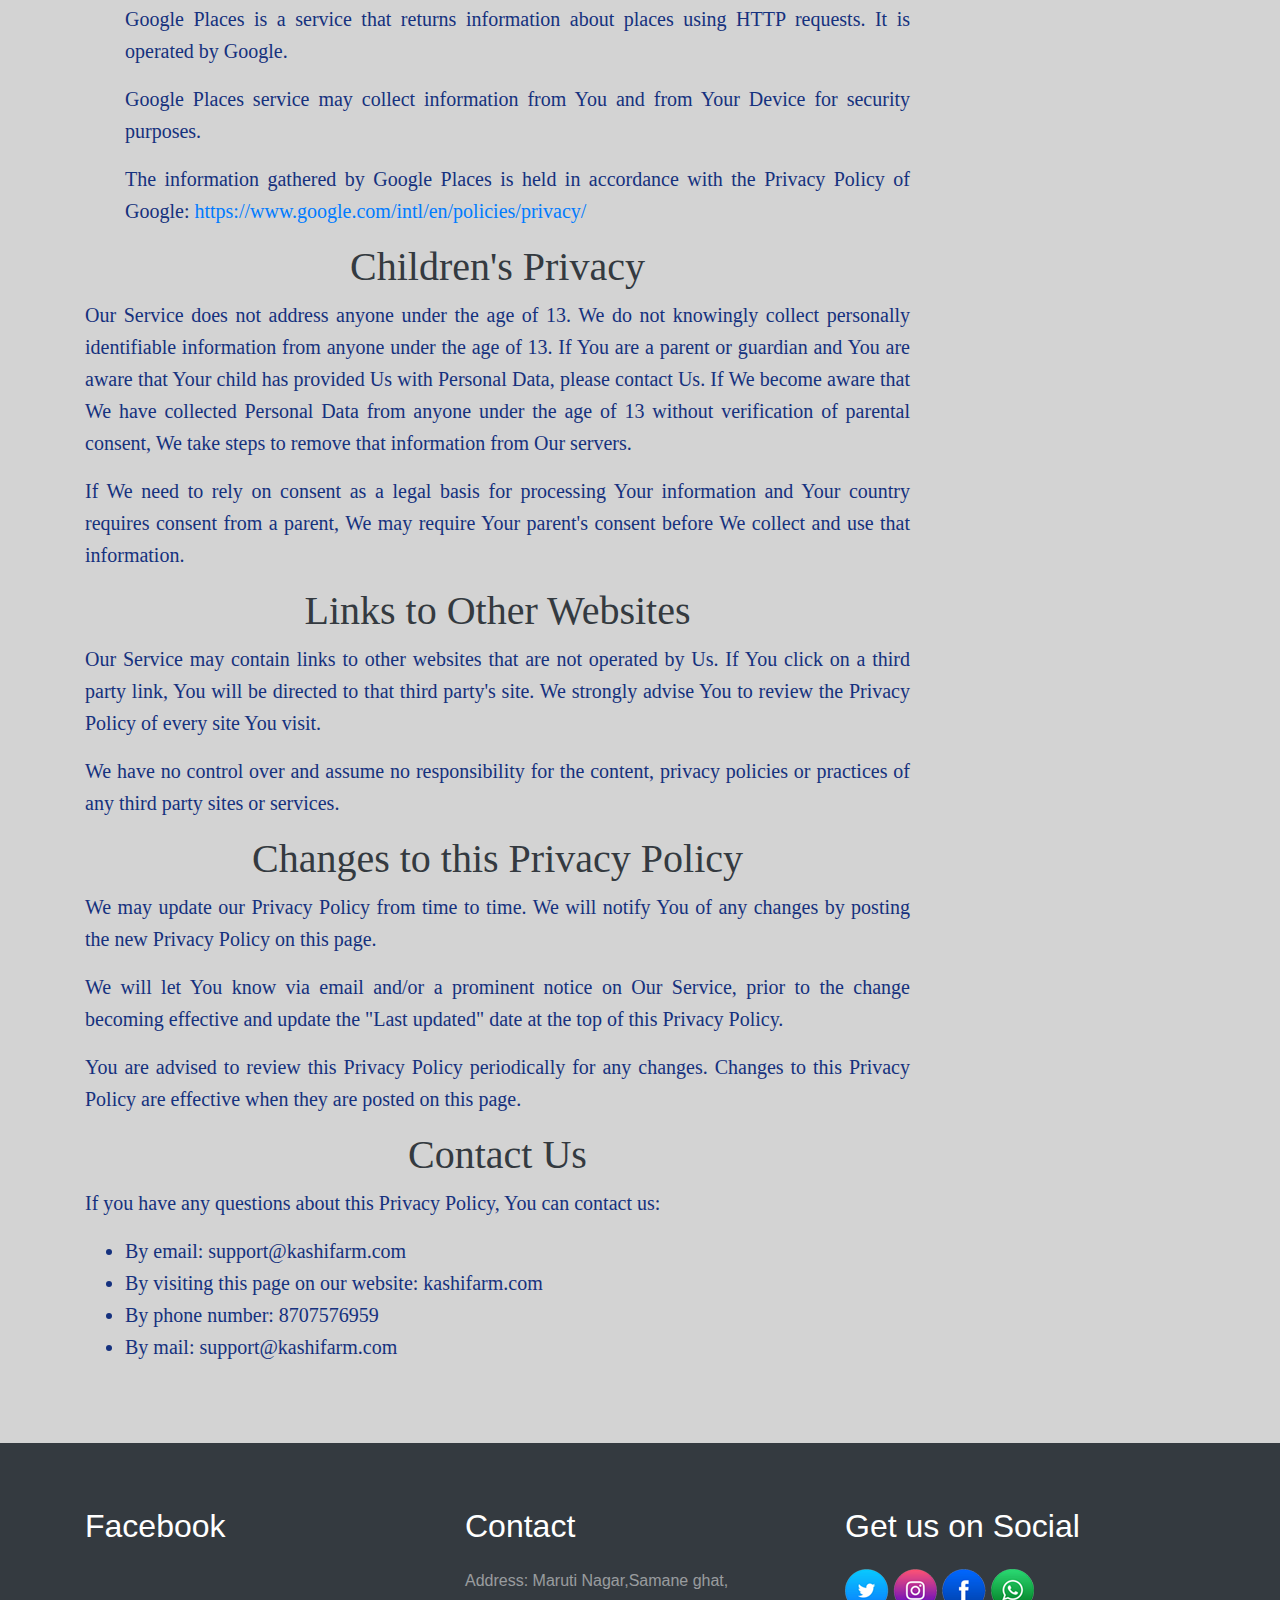
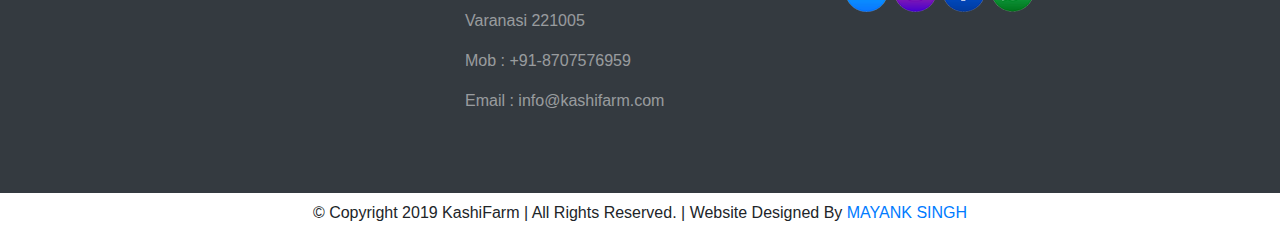
<file: privacy.html>
<!DOCTYPE html>
<html lang="en">
<head>
	<title>KASHIFARM.COM</title>
	<meta charset="utf-8">
	<meta name="viewport" content="width=divice-width, initial-scale=1, shrink-to-fit=no">
	<link rel="stylesheet" type="text/css" href="css/bootstrap.min.css">
	<link rel="stylesheet" type="text/css" href="css/font-awesome.min.css">
	<link rel="stylesheet" type="text/css" href="css/owl.carousel.min.css">
	<link rel="stylesheet" type="text/css" href="css/style.css">
</head>
<body>
     <div class="topbar py-2">
        <div class="container">
		<div class="row">
	      <div class="col-md-6 ml-0">
		    <span><a href="#"><i class="fa fa-phone"></i>&nbsp;&nbsp;+91-8707576959</a></span>
			<span><a href="#"><i class="fa fa-envelope-o pl-3"></i>&nbsp;&nbsp;info@kashiform.com</a></span>
		 </div>
		  <div class="col-md-6 text-right">
		     <span><a href="#"><i class="fa fa-facebook text-white" aria-hidden="true"></i></a> </span>
			 <span><a href="#"><i class="fa fa-twitter pl-3 text-white" aria-hidden="true"></i></a> </span>
		     <span><a href="#"><i class="fa fa-linkedin pl-3 text-white" aria-hidden="true"></i></span>
			 <span><a href="#"><i class="fa fa-google-plus pl-3 text-white" aria-hidden="true"></i></a> </span>  
			 <span><a href="#"><i class="fa fa-instagram pl-3 text-white" aria-hidden="true"></i></span>
			 <span><a href="#"><i class="fa fa-pinterest-p pl-3 text-white" aria-hidden="true"></i></a> </span>
	     </div>
	     </div>		
        </div>	
	  </div>
  <header class="py-3">
	 <div class="container">
		<div class="row">
			<div class="col-lg-12 col-md-12 col-sm-12 col-12 text-center">
				<a href="index.html"><img src="images/kashi2.png" class="img-fluid"></a>
			</div>
		</div>
	 </div>
  </header>

  <nav class="navbar navbar-expand-lg navbar-light bg-light sticky-top">
  <div class="container">
  <button class="navbar-toggler" type="button" data-toggle="collapse" data-target="#navbarSupportedContent" aria-controls="navbarSupportedContent" aria-expanded="false" aria-label="Toggle navigation">
    <span class="navbar-toggler-icon"></span>
  </button>

  <div class="collapse navbar-collapse" id="navbarSupportedContent">
    <ul class="navbar-nav mr-auto ml-auto">
      <li class="nav-item active">
        <a class="nav-link" href="index.html">Home <span class="sr-only">(current)</span></a>
      </li>
      <li class="nav-item">
        <a class="nav-link" href="about.html">About Us</a>
      </li>
      <li class="nav-item">
        <a class="nav-link" href="services.html">Services</a>
      </li>
      <li class="nav-item">
        <a class="nav-link" href="gallery.html">Gallery</a>
      </li>
      <li class="nav-item">
        <a class="nav-link" href="ordernow.html">Order Now</a>
      </li>
      <li class="nav-item">
        <a class="nav-link" href="enquiry.html">Enquire Now</a>
      </li>
      <li class="nav-item">
        <a class="nav-link" href="contact.html">Contact Us</a>
      </li>
    </ul>
  </div>
</div>
</nav>
<header class="policy">
	 <div class="container">
		<div class="row">
			<div class="col-lg-12 col-md-12 col-sm-12 col-12 text-center">
				<h1>PRIVACY POLICY</h1>
			</div>
		</div>
	 </div>
  </header>
  <section id="lub">
	<div class="container">
		<div class="row">
			<div class="col-lg-9">
<p>This Privacy Policy describes Our policies and procedures on the collection, use and disclosure of Your information when You use the Service and tells You about Your privacy rights and how the law protects You.</p>

<p>We use Your Personal data to provide and improve the Service. By using the Service, You agree to the collection and use of information in accordance with this Privacy Policy.</p>

<h1>Interpretation and Definitions</h1>
<h2>Interpretation</h2>
<p>The words of which the initial letter is capitalized have meanings defined under the following conditions.</p>
<p>The following definitions shall have the same meaning regardless of whether they appear in singular or in plural.</p>

<h2>Definitions</h2>
<p>For the purposes of this Privacy Policy:</p>
<ul>
    <li>
        <p><strong>You</strong> means the individual accessing or using the Service, or the company, or other legal entity on behalf of which such individual is accessing or using the Service, as applicable.</p>
          </li>
    <li>
        <p><strong>Company</strong> (referred to as either "the Company", "We", "Us" or "Our" in this Agreement) refers to KASHIFARM PVT. LIMITED, Maruti Nagar,Samane ghat,  Varanasi 221005.</p>
          </li>
      <li><strong>Affiliate</strong> means an entity that controls, is controlled by or is under common control with a party, where "control" means ownership of 50% or more of the shares, equity interest or other securities entitled to vote for election of directors or other managing authority.</li>
    <li><strong>Account</strong> means a unique account created for You to access our Service or parts of our Service.</li>
  <li><strong>Website</strong> refers to KASHIFARM.COM, accessible from KASHIFARM.COM</li>        <li><strong>Service</strong> refers to the Website.</li>
      <li><strong>Country</strong> refers to: Uttar Pradesh, India</li>
    <li>
        <p><strong>Service Provider</strong> means any natural or legal person who processes the data on behalf of the Company. It refers to third-party companies or individuals employed by the Company to facilitate the Service, to provide the Service on behalf of the Company, to perform services related to the Service or to assist the Company in analyzing how the Service is used.</p>
          </li>
    <li><strong>Third-party Social Media Service</strong> refers to any website or any social network website through which a User can log in or create an account to use the Service.</li>
      <li>
        <p><strong>Personal Data</strong> is any information that relates to an identified or identifiable individual.</p>
                </li>
  <li><strong>Cookies</strong> are small files that are placed on Your computer, mobile device or any other device by a website, containing the details of Your browsing history on that website among its many uses.</li>      <li><strong>Usage Data</strong> refers to data collected automatically, either generated by the use of the Service or from the Service infrastructure itself (for example, the duration of a page visit).</li>
      </ul>

<h1>Collecting and Using Your Personal Data</h1>
<h2>Types of Data Collected</h2>

<h3>Personal Data</h3>
<p>While using Our Service, We may ask You to provide Us with certain personally identifiable information that can be used to contact or identify You. Personally identifiable information may include, but is not limited to:</p>
<ul>
  <li>Email address</li>            <li>Usage Data</li>
</ul>


<h3>Usage Data</h3>
<p>Usage Data is collected automatically when using the Service.</p>
<p>Usage Data may include information such as Your Device's Internet Protocol address (e.g. IP address), browser type, browser version, the pages of our Service that You visit, the time and date of Your visit, the time spent on those pages, unique device identifiers and other diagnostic data.</p>
<p>When You access the Service by or through a mobile device, We may collect certain information automatically, including, but not limited to, the type of mobile device You use, Your mobile device unique ID, the IP address of Your mobile device, Your mobile operating system, the type of mobile Internet browser You use, unique device identifiers and other diagnostic data.</p>
<p>We may also collect information that Your browser sends whenever You visit our Service or when You access the Service by or through a mobile device.</p>



    <h3>Tracking Technologies and Cookies</h3>
    <p>We use Cookies and similar tracking technologies to track the activity on Our Service and store certain information. Tracking technologies used are beacons, tags, and scripts to collect and track information and to improve and analyze Our Service.</p>
    <p>You can instruct Your browser to refuse all Cookies or to indicate when a Cookie is being sent. However, if You do not accept Cookies, You may not be able to use some parts of our Service.</p>
    <p>Cookies can be "Persistent" or "Session" Cookies. Persistent Cookies remain on your personal computer or mobile device when You go offline, while Session Cookies are deleted as soon as You close your web browser. Learn more about cookies: <a href="https://www.termsfeed.com/blog/cookies/">All About Cookies</a>.</p>
    <p>We use both session and persistent Cookies for the purposes set out below:</p>
    <ul>
        <li>
            <p><strong>Necessary / Essential Cookies</strong>
            <p>Type: Session Cookies</p>
            <p>Administered by: Us</p>
            <p>Purpose: These Cookies are essential to provide You with services available through the Website and to enable You to use some of its features. They help to authenticate users and prevent fraudulent use of user accounts. Without these Cookies, the services that You have asked for cannot be provided, and We only use these Cookies to provide You with those services.</p>
        </li>
        <li>
            <p><strong>Cookies Policy / Notice Acceptance Cookies</strong></p>
            <p>Type: Persistent Cookies</p>
            <p>Administered by: Us</p>
            <p>Purpose: These Cookies identify if users have accepted the use of cookies on the Website.</p>
        </li>
        <li>
            <p><strong>Functionality Cookies</strong></p>
            <p>Type: Persistent Cookies</p>
            <p>Administered by: Us</p>
            <p>Purpose: These Cookies allow us to remember choices You make when You use the Website, such as remembering your login details or language preference. The purpose of these Cookies is to provide You with a more personal experience and to avoid You having to re-enter your preferences every time You use the Website.</p>
        </li>
                      <li>
              <p><strong>Targeting and Advertising Cookies</strong></p>
              <p>Type: Persistent Cookies</p>
              <p>Administered by: Third-Parties</p>
              <p>Purpose: These Cookies track your browsing habits to enable Us to show advertising which is more likely to be of interest to You. These Cookies use information about your browsing history to group You with other users who have similar interests. Based on that information, and with Our permission, third party advertisers can place Cookies to enable them to show adverts which We think will be relevant to your interests while You are on third party websites.</p>
          </li>
          </ul>
    <p>For more information about the cookies we use and your choices regarding cookies, please visit our Cookies Policy.</p>

<h2>Use of Your Personal Data</h2>
<p>The Company may use Personal Data for the following purposes:</p>
<ul>
    <li><strong>To provide and maintain our Service</strong>, including to monitor the usage of our Service.</li>
    <li><strong>To manage Your Account:</strong> to manage Your registration as a user of the Service. The Personal Data You provide can give You access to different functionalities of the Service that are available to You as a registered user.</li>
    <li><strong>For the performance of a contract:</strong> the development, compliance and undertaking of the purchase contract for the products, items or services You have purchased or of any other contract with Us through the Service.</li>
    <li><strong>To contact You:</strong> To contact You by email, telephone calls, SMS, or other equivalent forms of electronic communication, such as a mobile application's push notifications regarding updates or informative communications related to the functionalities, products or contracted services, including the security updates, when necessary or reasonable for their implementation.</li>
    <li><strong>To provide You</strong> with news, special offers and general information about other goods, services and events which we offer that are similar to those that you have already purchased or enquired about unless You have opted not to receive such information.</li>
    <li><strong>To manage Your requests:</strong> To attend and manage Your requests to Us.</li>
</ul>

<p>We may share your personal information in the following situations:</p>

<ul>
    <li><strong>With Service Providers:</strong> We may share Your personal information with Service Providers to monitor and analyze the use of our Service, to show advertisements to You to help support and maintain Our Service, to advertise on third party websites to You after You visited our Service,  to contact You.</li>
    <li><strong>For Business transfers:</strong> We may share or transfer Your personal information in connection with, or during negotiations of, any merger, sale of Company assets, financing, or acquisition of all or a portion of our business to another company.</li>
    <li><strong>With Affiliates:</strong> We may share Your information with Our affiliates, in which case we will require those affiliates to honor this Privacy Policy. Affiliates include Our parent company and any other subsidiaries, joint venture partners or other companies that We control or that are under common control with Us.</li>
    <li><strong>With Business partners:</strong> We may share Your information with Our business partners to offer You certain products, services or promotions.</li>
    <li><strong>With other users:</strong> when You share personal information or otherwise interact in the public areas with other users, such information may be viewed by all users and may be publicly distributed outside. If You interact with other users or register through a Third-Party Social Media Service, Your contacts on the Third-Party Social Media Service may see Your name, profile, pictures and description of Your activity. Similarly, other users will be able to view descriptions of Your activity, communicate with You and view Your profile.</li>
</ul>

<h2>Retention of Your Personal Data</h2>
<p>The Company will retain Your Personal Data only for as long as is necessary for the purposes set out in this Privacy Policy. We will retain and use Your Personal Data to the extent necessary to comply with our legal obligations (for example, if we are required to retain your data to comply with applicable laws), resolve disputes, and enforce our legal agreements and policies.</p>
<p>The Company will also retain Usage Data for internal analysis purposes. Usage Data is generally retained for a shorter period of time, except when this data is used to strengthen the security or to improve the functionality of Our Service, or We are legally obligated to retain this data for longer time periods.</p>

<h2>Transfer of Your Personal Data</h2>
<p>Your information, including Personal Data, is processed at the Company's operating offices and in any other places where the parties involved in the processing are located. It means that this information may be transferred to — and maintained on — computers located outside of Your state, province, country or other governmental jurisdiction where the data protection laws may differ than those from Your jurisdiction.</p>
<p>Your consent to this Privacy Policy followed by Your submission of such information represents Your agreement to that transfer.</p>
<p>The Company will take all steps reasonably necessary to ensure that Your data is treated securely and in accordance with this Privacy Policy and no transfer of Your Personal Data will take place to an organization or a country unless there are adequate controls in place including the security of Your data and other personal information.</p>

<h2>Disclosure of Your Personal Data</h2>
<h3>Business Transactions</h3>
<p>If the Company is involved in a merger, acquisition or asset sale, Your Personal Data may be transferred. We will provide notice before Your Personal Data is transferred and becomes subject to a different Privacy Policy.</p>
<h3>Law enforcement</h3>
<p>Under certain circumstances, the Company may be required to disclose Your Personal Data if required to do so by law or in response to valid requests by public authorities (e.g. a court or a government agency).</p>
<h3>Other legal requirements</h3>
<p>The Company may disclose Your Personal Data in the good faith belief that such action is necessary to:</p>
<ul>
    <li>Comply with a legal obligation</li>
    <li>Protect and defend the rights or property of the Company</li>
    <li>Prevent or investigate possible wrongdoing in connection with the Service</li>
    <li>Protect the personal safety of Users of the Service or the public</li>
    <li>Protect against legal liability</li>
</ul>

<h2>Security of Your Personal Data</h2>
<p>The security of Your Personal Data is important to Us, but remember that no method of transmission over the Internet, or method of electronic storage is 100% secure. While We strive to use commercially acceptable means to protect Your Personal Data, We cannot guarantee its absolute security.</p>

    <h1>Detailed Information on the Processing of Your Personal Data</h1>
    <p>Service Providers have access to Your Personal Data only to perform their tasks on Our behalf and are obligated not to disclose or use it for any other purpose.</p>

  
          <h2>Advertising</h2>
        <p>We may use Service providers to show advertisements to You to help support and maintain Our Service.</p>
        <ul>
                                            <li>
                  <p><strong>Bing Ads</strong></p>
                  <p>Bing Ads is an advertising service provided by Microsoft Inc.</p>
                  <p>You can opt-out from Bing Ads by following the instructions on Bing Ads Opt-out page: <a href="https://advertise.bingads.microsoft.com/en-us/resources/policies/personalized-ads">https://advertise.bingads.microsoft.com/en-us/resources/policies/personalized-ads</a></p>
                  <p>For more information about Bing Ads, please visit their Privacy Policy: <a href="https://privacy.microsoft.com/en-us/PrivacyStatement">https://privacy.microsoft.com/en-us/PrivacyStatement</a></p>
              </li>
                                  <li>
                  <p><strong>Flurry</strong></p>
                  <p>Flurry is provided by Yahoo! Inc.</p>
                  <p>You can opt-out of the Flurry service and prevent it from using and sharing your information by visiting the Flurry Opt-out page: <a href="https://developer.yahoo.com/flurry/end-user-opt-out/">https://developer.yahoo.com/flurry/end-user-opt-out/</a></p>
                  <p>For more information on the privacy practices policies of Yahoo!, please visit their Privacy Policy: <a href="https://policies.yahoo.com/xa/en/yahoo/privacy/index.htm">https://policies.yahoo.com/xa/en/yahoo/privacy/index.htm</a></p>
              </li>
                                  <li>
                  <p><strong>InMobi</strong></p>
                  <p>InMobi is provided by InMobi Pte Ltd.</p>
                  <p>You can opt-out from InMobi service by following the instructions as described on the InMobi Opt-out page: <a href="http://www.inmobi.com/page/opt-out/">http://www.inmobi.com/page/opt-out/</a></p>
                  <p>For more information on the privacy practices and policies of InMobi, please visit the InMobi Privacy Policy: <a href="http://www.inmobi.com/privacy-policy/">http://www.inmobi.com/privacy-policy/</a></p>
              </li>
                                  <li>
                  <p><strong>MoPub</strong></p>
                  <p>MoPub is provided by MobPub Inc.</p>
                  <p>You can opt-out from MobPub service by following the instructions on MoPub Opt-out page: <a href="http://www.mopub.com/optout/">http://www.mopub.com/optout/</a></p>
                  <p>For more information on what information MobPub collects and how it is used, please read MoPub Privacy Policy: <a href="http://www.mopub.com/legal/privacy/">http://www.mopub.com/legal/privacy/</a></p>
              </li>
                                  <li>
                  <p><strong>StartApp</strong></p>
                  <p>StartApp is provided by StartApp Inc.</p>
                  <p>You can opt-out from interest-based ads served by StartApp by following the instructions on their Privacy Policy, section "8. Your Choices and Controls": <a href="https://www.startapp.com/policy/privacy-policy/">https://www.startapp.com/policy/privacy-policy/</a></p>
                  <p>For more information on what information StartApp collects and how it is used, please read their Privacy Policy: <a href="https://www.startapp.com/policy/privacy-policy/">https://www.startapp.com/policy/privacy-policy/</a></p>
              </li>
                                  <li>
                  <p><strong>AdColony</strong></p>
                  <p>AdColony is provided by Jirbo Inc.</p>
                  <p>You can opt-out from AdColony service by visiting the AdColony Opt-out page: <a href="https://www.adcolony.com/privacy-policy/">https://www.adcolony.com/privacy-policy/</a></p>
                  <p>You can also opt-out from AdColony through the Digital Advertising Alliance in the USA <a href="http://www.aboutads.info/choices/">http://www.aboutads.info/choices/</a> or opt-out using your mobile device settings.</p>
                  <p>For more information AdColony, please visit the Privacy Policy of AdColony: <a href="http://www.adcolony.com/privacy-policy/">http://www.adcolony.com/privacy-policy/</a></p>
              </li>
                                  <li>
                  <p><strong>AppLovin</strong></p>
                  <p>AppLovin is provided by the AppLovin Corporation.</p>
                  <p>If you'd like to opt-out from AppLovin service, please visit the AppLovin Opt-out page: <a href="https://www.applovin.com/optout">https://www.applovin.com/optout</a></p>
                  <p>If you'd like to learn more about AppLovin, please visit the Privacy Policy page of AppLovin: <a href="https://www.applovin.com/privacy">https://www.applovin.com/privacy</a></p>
              </li>
                                  <li>
                  <p><strong>Vungle</strong></p>
                  <p>Vungle is provided by Vungle Inc.</p>
                  <p>You can opt-out from Vungle service by following the instructions as described by Vungle on their Privacy Policy page: <a href="http://vungle.com/privacy/">http://vungle.com/privacy/</a></p>
                  <p>For more information about Vungle, please visit Vungle Privacy Policy: <a href="http://vungle.com/privacy/">http://vungle.com/privacy/</a></p>
              </li>
                                  <li>
                  <p><strong>AdButler</strong></p>
                  <p>AdButler is an advertising service provided by Sparklit Networks Inc.</p>
                  <p>For more information about AdButler, please visit their Privacy Policy: <a href="https://www.sparklit.com/agreements.spark?agreement=privacy">https://www.sparklit.com/agreements.spark?agreement=privacy</a></p>
              </li>
                                  <li>
                  <p><strong>Unity Ads</strong></p>
                  <p>Unity Ads is provided by Unity Technologies.</p>
                  <p>You can opt-out from Unity Ads service by following the instructions as described by Unity Technologies on their Privacy Policy page: <a href="https://unity3d.com/legal/privacy-policy">https://unity3d.com/legal/privacy-policy</a></p>
                  <p>For more information about Unity Technologies, please visit Unity Technologies Privacy Policy: <a href="https://unity3d.com/legal/privacy-policy">https://unity3d.com/legal/privacy-policy</a></p>
              </li>
                  </ul>
  
  
          <h2>Behavioral Remarketing</h2>
        <p>The Company uses remarketing services to advertise on third party websites to You after You visited our Service. We and Our third-party vendors use cookies to inform, optimize and serve ads based on Your past visits to our Service.</p>
        <ul>
                                                                <li>
                  <p><strong>Pinterest</strong></p>
                  <p>Pinterest remarketing service is provided by Pinterest Inc.</p>
                  <p>You can opt-out from Pinterest's interest-based ads by enabling the "Do Not Track" functionality of your web browser or by following Pinterest instructions: <a href="http://help.pinterest.com/en/articles/personalization-and-data">http://help.pinterest.com/en/articles/personalization-and-data</a></p>
                  <p>You can learn more about the privacy practices and policies of Pinterest by visiting their Privacy Policy page: <a href="https://about.pinterest.com/en/privacy-policy">https://about.pinterest.com/en/privacy-policy</a></p>
              </li>
                                  <li>
                  <p><strong>AdRoll</strong></p>
                  <p>AdRoll remarketing service is provided by Semantic Sugar, Inc.</p>
                  <p>You can opt-out of AdRoll remarketing by visiting this AdRoll Advertising Preferences web page: <a href="http://info.evidon.com/pub_info/573?v=1&nt=1&nw=false">http://info.evidon.com/pub_info/573?v=1&nt=1&nw=false</a></p>
                  <p>For more information on the privacy practices of AdRoll, please visit the AdRoll Privacy Policy web page: <a href="http://www.adroll.com/about/privacy">http://www.adroll.com/about/privacy</a></p>
              </li>
                                  <li>
                  <p><strong>Perfect Audience</strong></p>
                  <p>Perfect Audience remarketing service is provided by NowSpots Inc.</p>
                  <p>You can opt-out of Perfect Audience remarketing by visiting these pages: Platform Opt-out (<a href="http://pixel.prfct.co/coo">http://pixel.prfct.co/coo</a>) and Partner Opt-out (<a href="http://ib.adnxs.com/optout">http://ib.adnxs.com/optout</a>).</p>
                  <p>For more information on the privacy practices of Perfect Audience, please visit the Perfect Audience Privacy Policy & Opt-out web page: <a href="https://www.perfectaudience.com/privacy/index.html">https://www.perfectaudience.com/privacy/index.html</a></p>
              </li>
                                  <li>
                  <p><strong>AppNexus</strong></p>
                  <p>AppNexus remarketing service is provided by AppNexus Inc.</p>
                  <p>You can opt-out of AppNexus remarketing by visiting the Privacy & the AppNexus Platform web page: <a href="https://www.appnexus.com/platform-privacy-policy#choices">https://www.appnexus.com/platform-privacy-policy#choices</a></p>
                  <p>For more information on the privacy practices of AppNexus, please visit the AppNexus Platform Privacy Policy web page: <a href="https://www.appnexus.com/platform-privacy-policy">https://www.appnexus.com/platform-privacy-policy</a></p>
              </li>
                  </ul>
  
  
          <h2>Usage, Performance and Miscellaneous</h2>
        <p>We may use third-party Service Providers to provide better improvement of our Service.</p>
        <ul>
                                                      <li>
                  <p><strong>Google Places</strong></p>
                  <p>Google Places is a service that returns information about places using HTTP requests. It is operated by Google.</p>
                  <p>Google Places service may collect information from You and from Your Device for security purposes.</p>
                  <p>The information gathered by Google Places is held in accordance with the Privacy Policy of Google: <a href="https://www.google.com/intl/en/policies/privacy/">https://www.google.com/intl/en/policies/privacy/</a></p>
              </li>
                  </ul>
  




    <h1>Children's Privacy</h1>
    <p>Our Service does not address anyone under the age of 13. We do not knowingly collect personally identifiable information from anyone under the age of 13. If You are a parent or guardian and You are aware that Your child has provided Us with Personal Data, please contact Us. If We become aware that We have collected Personal Data from anyone under the age of 13 without verification of parental consent, We take steps to remove that information from Our servers.</p>
    <p>If We need to rely on consent as a legal basis for processing Your information and Your country requires consent from a parent, We may require Your parent's consent before We collect and use that information.</p>



<h1>Links to Other Websites</h1>
<p>Our Service may contain links to other websites that are not operated by Us. If You click on a third party link, You will be directed to that third party's site. We strongly advise You to review the Privacy Policy of every site You visit.</p>
<p>We have no control over and assume no responsibility for the content, privacy policies or practices of any third party sites or services.</p>

<h1>Changes to this Privacy Policy</h1>
<p>We may update our Privacy Policy from time to time. We will notify You of any changes by posting the new Privacy Policy on this page.</p>
<p>We will let You know via email and/or a prominent notice on Our Service, prior to the change becoming effective and update the "Last updated" date at the top of this Privacy Policy.</p>
<p>You are advised to review this Privacy Policy periodically for any changes. Changes to this Privacy Policy are effective when they are posted on this page.</p>

<h1>Contact Us</h1>
<p>If you have any questions about this Privacy Policy, You can contact us:</p>
<ul>
        <li>By email: support@kashifarm.com</li>
          <li>By visiting this page on our website: kashifarm.com</li>
          <li>By phone number: 8707576959</li>
          <li>By mail: support@kashifarm.com</li>
  </ul>

			
			</div>
		</div>
	</div>
</section>


<footer class="bg-dark text-white">
	<div class="container">
		<div class="row">
			<div class="col-lg-4">
				<h2 class="mb-4">Facebook</h2>
				
			</div>
			<div class="col-lg-4">
				<h2 class="mb-4">Contact</h2>
				<p class="text-white-50">Address: Maruti Nagar,Samane ghat,</p>
				                         <p class="text-white-50"> Varanasi 221005 </p>
				<p class="text-white-50">Mob : +91-8707576959 </p>
				<p class="text-white-50">Email : info@kashifarm.com</p>
			</div>
			<div class="col-lg-4">
				<h2 class="mb-4">Get us on Social</h2>
				<div class="social">
					<a href="#"><img src="images/twitter.png"></a>
					<a href="#"><img src="images/insta.png"></a>
					<a href="https://www.facebook.com/kashifarm"><img src="images/fb.png"></a>
					<a href="#"><img src="images/whatsapp.png"></a>
				</div>
			</div>
		</div>
	</div>
</footer>
<div class="container text-center py-2">
	<p class="m-0">© Copyright 2019 KashiFarm | All Rights Reserved. | Website Designed By <a href="mksjnv16@gmail.com/" target="_blank">MAYANK SINGH</a></p>
</div>

<script type="text/javascript" src="js/jquery-3.3.1.min.js"></script>
<script type="text/javascript" src="js/bootstrap.min.js"></script>
<script type="text/javascript" src="js/owl.carousel.min.js"></script>
<script>
$(document).ready(function() {
  $('.owl-carousel').owlCarousel({
    loop: true,
    margin: 10,
    responsiveClass: true,
    autoplay:true,
    responsive: {
      0: {
        items: 1,
        nav: true
      },
      600: {
        items: 3,
        nav: false
      },
      1000: {
        items: 5,
        nav: true,
        margin: 20
      }
    }
  })
})
</file>
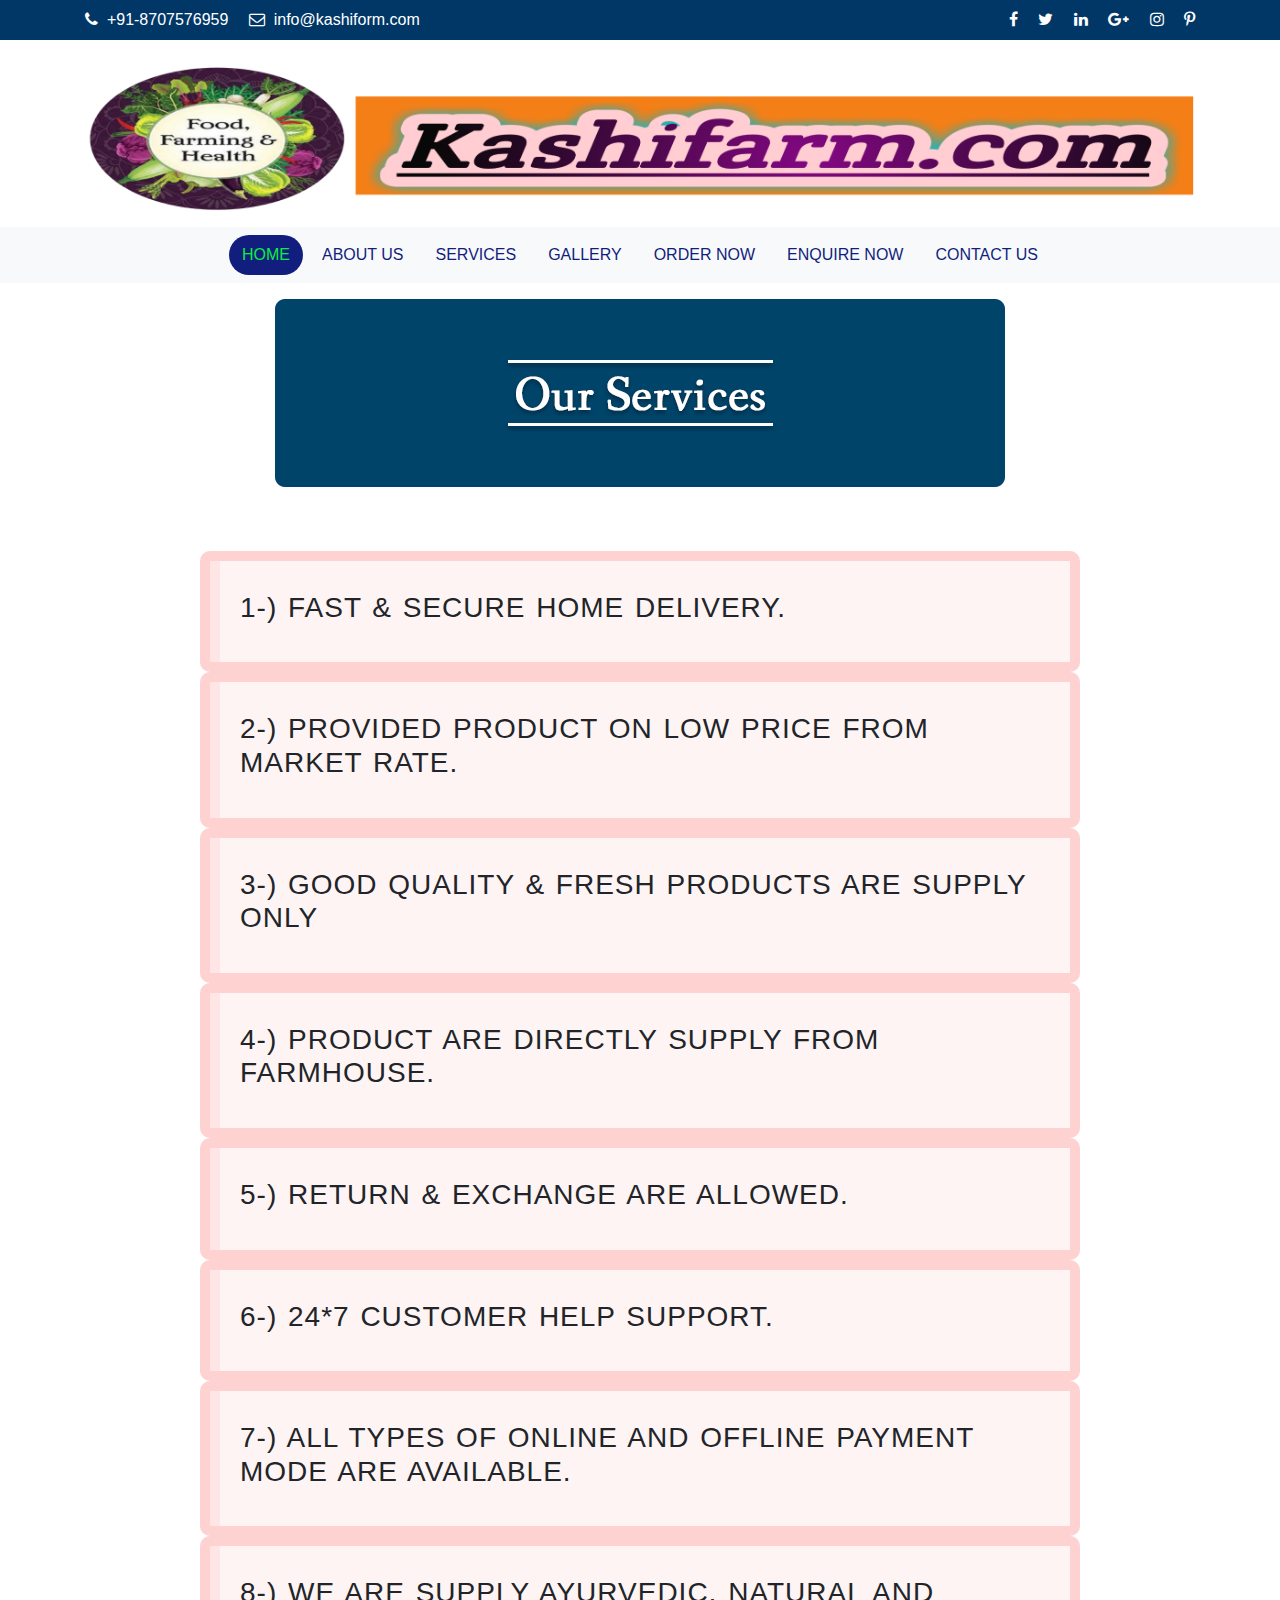
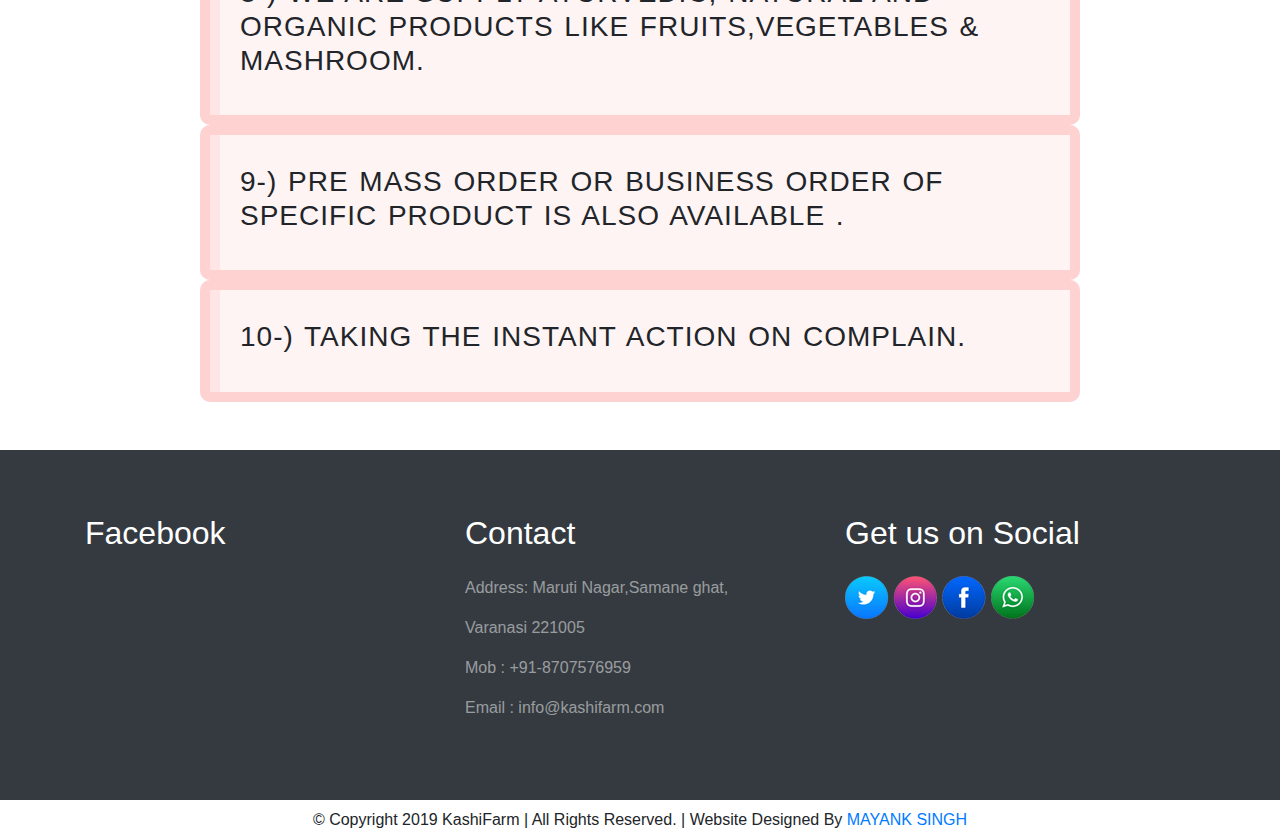
<file: services.html>
<!DOCTYPE html>
<html lang="en">
<head>
	<title>KASHIFARM.COM</title>
	<meta charset="utf-8">
	<meta name="viewport" content="width=divice-width, initial-scale=1, shrink-to-fit=no">
	<link rel="stylesheet" type="text/css" href="css/bootstrap.min.css">
	<link rel="stylesheet" type="text/css" href="css/font-awesome.min.css">
	<link rel="stylesheet" type="text/css" href="css/owl.carousel.min.css">
	<link rel="stylesheet" type="text/css" href="css/style.css">
</head>
<body>
     <div class="topbar py-2">
        <div class="container">
		<div class="row">
	      <div class="col-md-6 ml-0">
		    <span><a href="#"><i class="fa fa-phone"></i>&nbsp;&nbsp;+91-8707576959</a></span>
			<span><a href="#"><i class="fa fa-envelope-o pl-3"></i>&nbsp;&nbsp;info@kashiform.com</a></span>
		 </div>
		  <div class="col-md-6 text-right">
		     <span><a href="#"><i class="fa fa-facebook text-white" aria-hidden="true"></i></a> </span>
			 <span><a href="#"><i class="fa fa-twitter pl-3 text-white" aria-hidden="true"></i></a> </span>
		     <span><a href="#"><i class="fa fa-linkedin pl-3 text-white" aria-hidden="true"></i></span>
			 <span><a href="#"><i class="fa fa-google-plus pl-3 text-white" aria-hidden="true"></i></a> </span>  
			 <span><a href="#"><i class="fa fa-instagram pl-3 text-white" aria-hidden="true"></i></span>
			 <span><a href="#"><i class="fa fa-pinterest-p pl-3 text-white" aria-hidden="true"></i></a> </span>
	     </div>
	     </div>		
        </div>	
	  </div>
  <header class="py-3">
	 <div class="container">
		<div class="row">
			<div class="col-lg-12 col-md-12 col-sm-12 col-12 text-center">
				<a href="index.html"><img src="images/kashi2.png" class="img-fluid"></a>
			</div>
		</div>
	 </div>
  </header>

  <nav class="navbar navbar-expand-lg navbar-light bg-light sticky-top">
  <div class="container">
  <button class="navbar-toggler" type="button" data-toggle="collapse" data-target="#navbarSupportedContent" aria-controls="navbarSupportedContent" aria-expanded="false" aria-label="Toggle navigation">
    <span class="navbar-toggler-icon"></span>
  </button>

  <div class="collapse navbar-collapse" id="navbarSupportedContent">
    <ul class="navbar-nav mr-auto ml-auto">
      <li class="nav-item active">
        <a class="nav-link" href="index.html">Home <span class="sr-only">(current)</span></a>
      </li>
      <li class="nav-item">
        <a class="nav-link" href="about.html">About Us</a>
      </li>
      <li class="nav-item">
        <a class="nav-link" href="services.html">Services</a>
      </li>
      <li class="nav-item">
        <a class="nav-link" href="gallery.html">Gallery</a>
      </li>
      <li class="nav-item">
        <a class="nav-link" href="ordernow.html">Order Now</a>
      </li>
      <li class="nav-item">
        <a class="nav-link" href="enquiry.html">Enquire Now</a>
      </li>
      <li class="nav-item">
        <a class="nav-link" href="contact.html">Contact Us</a>
      </li>
    </ul>
  </div>
</div>
</nav>
    <header class="py-3">
	 <div class="container">
		<div class="row">
			<div class="col-lg-12 col-md-12 col-sm-12 col-12 text-center">
				<a href="services.html"><img src="images/services.png"></a>
			</div>
		</div>
	 </div>
  </header>
  
  <section class="facility py-5">
    <div class="container1">
	
	  <div class="row">
	   <div class="col-md-12">
	        <fieldset>
		    <h3>1-) FAST & SECURE HOME DELIVERY.</h3>
			</fieldset>
			<fieldset>
			<h3>2-) PROVIDED PRODUCT ON LOW PRICE FROM MARKET RATE.</h3>
			</fieldset>
			<fieldset>
			<h3>3-) GOOD QUALITY & FRESH PRODUCTS ARE SUPPLY ONLY</h3>
			</fieldset>
			<fieldset>
			<h3>4-) PRODUCT ARE DIRECTLY SUPPLY FROM FARMHOUSE.</h3>
			</fieldset>
			<fieldset>
	        <h3>5-) RETURN & EXCHANGE ARE ALLOWED.</h3>
			</fieldset>
			<fieldset>
			<h3>6-) 24*7 CUSTOMER HELP SUPPORT.</h3>
			</fieldset>
			<fieldset>
			<h3>7-) ALL TYPES OF ONLINE AND OFFLINE PAYMENT MODE ARE AVAILABLE. </h3>
			</fieldset>
			<fieldset>
			<h3>8-) WE ARE SUPPLY AYURVEDIC, NATURAL AND ORGANIC PRODUCTS LIKE FRUITS,VEGETABLES & MASHROOM.</h3>
			</fieldset>
			<fieldset>
			<h3>9-) PRE MASS ORDER OR BUSINESS ORDER OF SPECIFIC PRODUCT IS ALSO AVAILABLE  .</h3>
			</fieldset>
			<fieldset>
			<h3>10-) TAKING THE INSTANT ACTION ON COMPLAIN.</h3>
			</fieldset>
	   </div>
	   </div>
	   
	 </div>
  
  </section>
  <footer class="bg-dark text-white">
	<div class="container">
		<div class="row">
			<div class="col-lg-4 col-md-4 col-sm-4 col-4">
				<h2 class="mb-4">Facebook</h2>
				
			</div>
			<div class="col-lg-4 col-md-4 col-sm-4 col-4">
				<h2 class="mb-4">Contact</h2>
				<p class="text-white-50">Address: Maruti Nagar,Samane ghat,</p>
				                         <p class="text-white-50"> Varanasi 221005 </p>
				<p class="text-white-50">Mob : +91-8707576959 </p>
				<p class="text-white-50">Email : info@kashifarm.com</p>
			</div>
			<div class="col-lg-4 col-md-4 col-sm-4 col-4">
				<h2 class="mb-4">Get us on Social</h2>
				<div class="social">
					<a href="#"><img src="images/twitter.png"></a>
					<a href="#"><img src="images/insta.png"></a>
					<a href="https://www.facebook.com/kashifarm"><img src="images/fb.png"></a>
					<a href="#"><img src="images/whatsapp.png"></a>
				</div>
			</div>
		</div>
	</div>
</footer>
<div class="container text-center py-2">
	<p class="m-0">© Copyright 2019 KashiFarm | All Rights Reserved. | Website Designed By <a href="mksjnv16@gmail.com/" target="_blank">MAYANK SINGH</a></p>
</div>

<script type="text/javascript" src="js/jquery-3.3.1.min.js"></script>
<script type="text/javascript" src="js/bootstrap.min.js"></script>
<script type="text/javascript" src="js/owl.carousel.min.js"></script>
<script>
$(document).ready(function() {
  $('.owl-carousel').owlCarousel({
    loop: true,
    margin: 10,
    responsiveClass: true,
    autoplay:true,
    responsive: {
      0: {
        items: 1,
        nav: true
      },
      600: {
        items: 3,
        nav: false
      },
      1000: {
        items: 5,
        nav: true,
        margin: 20
      }
    }
  })
})
</file>
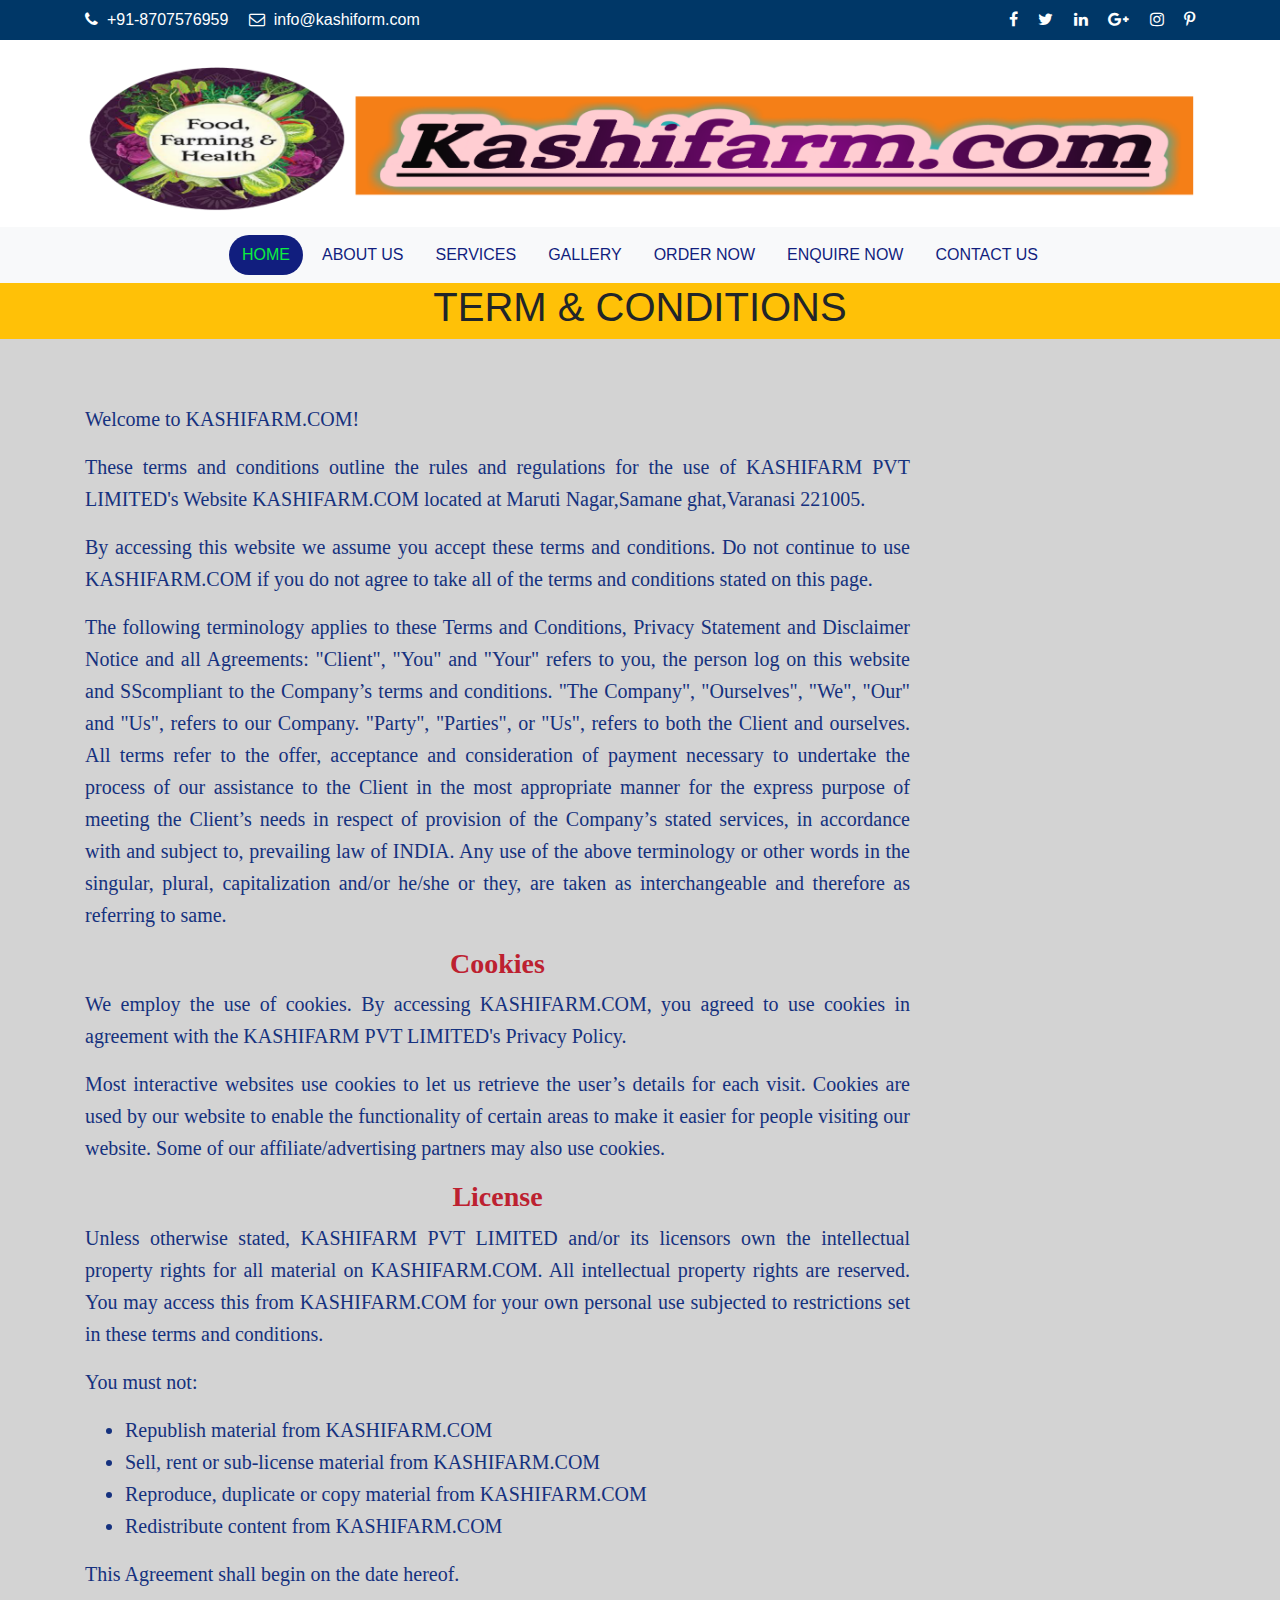
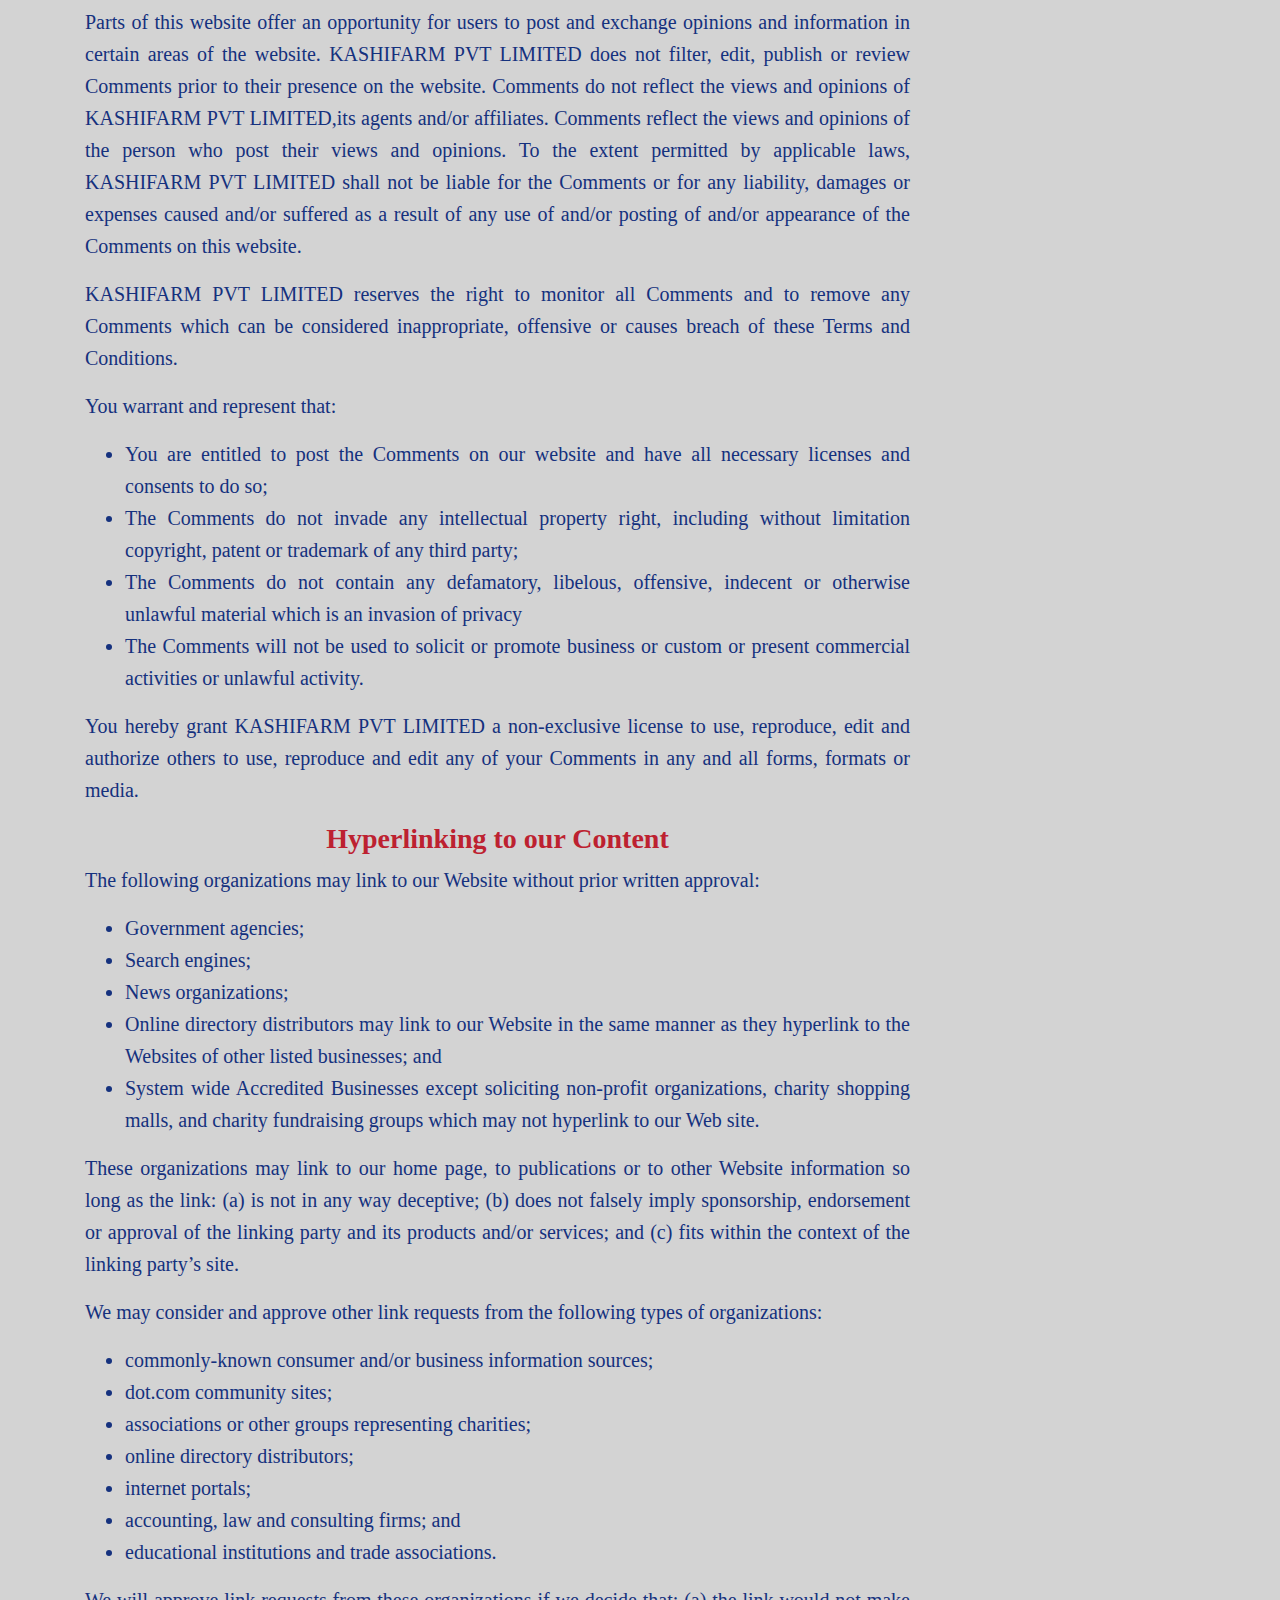
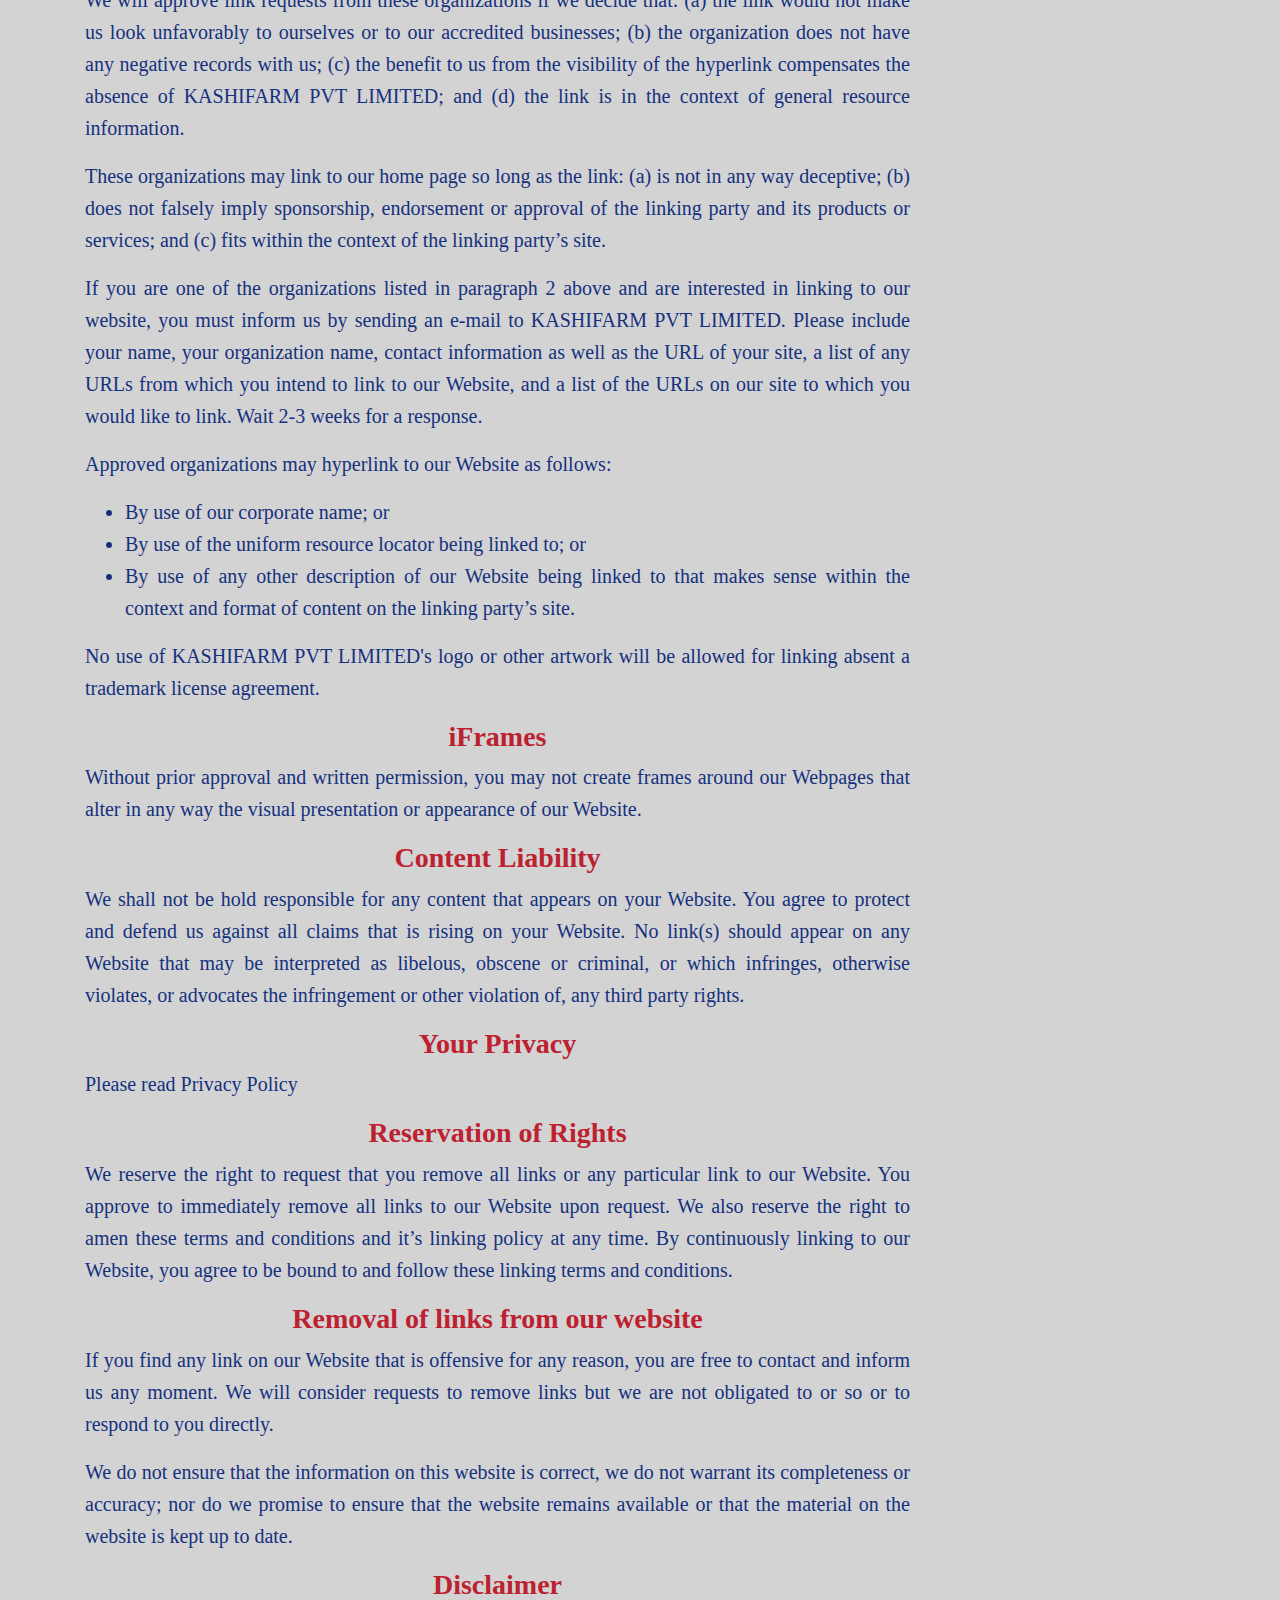
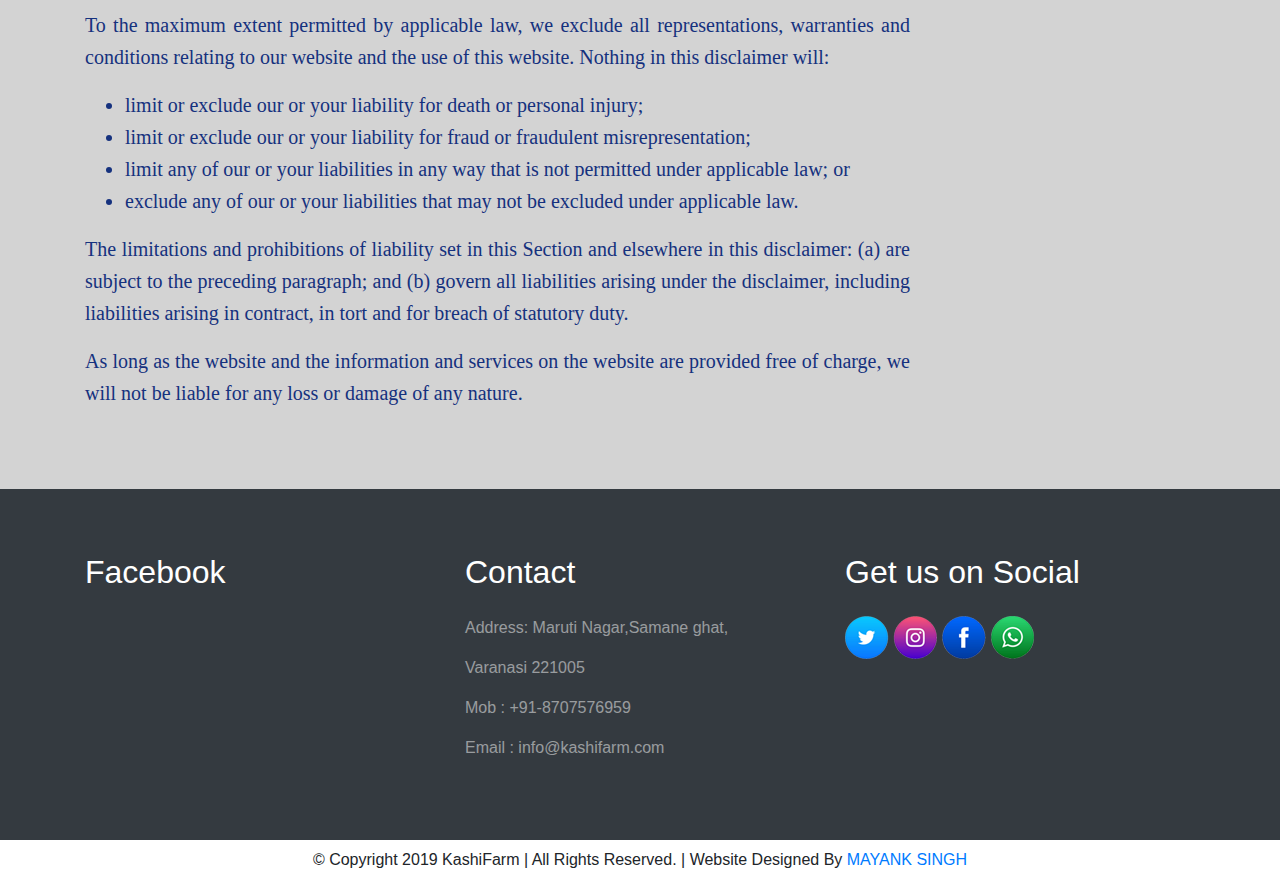
<file: term.html>
<!DOCTYPE html>
<html lang="en">
<head>
	<title>KASHIFARM.COM</title>
	<meta charset="utf-8">
	<meta name="viewport" content="width=divice-width, initial-scale=1, shrink-to-fit=no">
	<link rel="stylesheet" type="text/css" href="css/bootstrap.min.css">
	<link rel="stylesheet" type="text/css" href="css/font-awesome.min.css">
	<link rel="stylesheet" type="text/css" href="css/owl.carousel.min.css">
	<link rel="stylesheet" type="text/css" href="css/style.css">
</head>
<body>
     <div class="topbar py-2">
        <div class="container">
		<div class="row">
	      <div class="col-md-6 ml-0">
		    <span><a href="#"><i class="fa fa-phone"></i>&nbsp;&nbsp;+91-8707576959</a></span>
			<span><a href="#"><i class="fa fa-envelope-o pl-3"></i>&nbsp;&nbsp;info@kashiform.com</a></span>
		 </div>
		  <div class="col-md-6 text-right">
		     <span><a href="#"><i class="fa fa-facebook text-white" aria-hidden="true"></i></a> </span>
			 <span><a href="#"><i class="fa fa-twitter pl-3 text-white" aria-hidden="true"></i></a> </span>
		     <span><a href="#"><i class="fa fa-linkedin pl-3 text-white" aria-hidden="true"></i></span>
			 <span><a href="#"><i class="fa fa-google-plus pl-3 text-white" aria-hidden="true"></i></a> </span>  
			 <span><a href="#"><i class="fa fa-instagram pl-3 text-white" aria-hidden="true"></i></span>
			 <span><a href="#"><i class="fa fa-pinterest-p pl-3 text-white" aria-hidden="true"></i></a> </span>
	     </div>
	     </div>		
        </div>	
	  </div>
  <header class="py-3">
	 <div class="container">
		<div class="row">
			<div class="col-lg-12 col-md-12 col-sm-12 col-12 text-center">
				<a href="index.html"><img src="images/kashi2.png" class="img-fluid"></a>
			</div>
		</div>
	 </div>
  </header>

  <nav class="navbar navbar-expand-lg navbar-light bg-light sticky-top">
  <div class="container">
  <button class="navbar-toggler" type="button" data-toggle="collapse" data-target="#navbarSupportedContent" aria-controls="navbarSupportedContent" aria-expanded="false" aria-label="Toggle navigation">
    <span class="navbar-toggler-icon"></span>
  </button>

  <div class="collapse navbar-collapse" id="navbarSupportedContent">
    <ul class="navbar-nav mr-auto ml-auto">
      <li class="nav-item active">
        <a class="nav-link" href="index.html">Home <span class="sr-only">(current)</span></a>
      </li>
      <li class="nav-item">
        <a class="nav-link" href="about.html">About Us</a>
      </li>
      <li class="nav-item">
        <a class="nav-link" href="services.html">Services</a>
      </li>
      <li class="nav-item">
        <a class="nav-link" href="gallery.html">Gallery</a>
      </li>
      <li class="nav-item">
        <a class="nav-link" href="ordernow.html">Order Now</a>
      </li>
      <li class="nav-item">
        <a class="nav-link" href="enquiry.html">Enquire Now</a>
      </li>
      <li class="nav-item">
        <a class="nav-link" href="contact.html">Contact Us</a>
      </li>
    </ul>
  </div>
</div>
</nav>
<header class="policy">
	 <div class="container">
		<div class="row">
			<div class="col-lg-12 col-md-12 col-sm-12 col-12 text-center">
				<h1>TERM & CONDITIONS</h1>
			</div>
		</div>
	 </div>
  </header>
  <section id="lub">
	<div class="container">
		<div class="row">
			<div class="col-lg-9">
				

<p>Welcome to KASHIFARM.COM!</p>

<p>These terms and conditions outline the rules and regulations for the use of KASHIFARM PVT LIMITED's Website  KASHIFARM.COM  located at Maruti Nagar,Samane ghat,Varanasi 221005.</p>
<p>By accessing this website we assume you accept these terms and conditions. Do not continue to use KASHIFARM.COM if you do not agree to take all of the terms and conditions stated on this page. </p>

<p>The following terminology applies to these Terms and Conditions, Privacy Statement and Disclaimer Notice and all Agreements: "Client", "You" and "Your" refers to you, the person log on this website and SScompliant to the Company’s terms and conditions. "The Company", "Ourselves", "We", "Our" and "Us", refers to our Company. "Party", "Parties", or "Us", refers to both the Client and ourselves. All terms refer to the offer, acceptance and consideration of payment necessary to undertake the process of our assistance to the Client in the most appropriate manner for the express purpose of meeting the Client’s needs in respect of provision of the Company’s stated services, in accordance with and subject to, prevailing law of INDIA. Any use of the above terminology or other words in the singular, plural, capitalization and/or he/she or they, are taken as interchangeable and therefore as referring to same.</p>

<h3><strong>Cookies</strong></h3>

<p>We employ the use of cookies. By accessing KASHIFARM.COM, you agreed to use cookies in agreement with the KASHIFARM PVT LIMITED's Privacy Policy.</p>

<p>Most interactive websites use cookies to let us retrieve the user’s details for each visit. Cookies are used by our website to enable the functionality of certain areas to make it easier for people visiting our website. Some of our affiliate/advertising partners may also use cookies.</p>

<h3><strong>License</strong></h3>

<p>Unless otherwise stated, KASHIFARM PVT LIMITED and/or its licensors own the intellectual property rights for all material on KASHIFARM.COM. All intellectual property rights are reserved. You may access this from KASHIFARM.COM for your own personal use subjected to restrictions set in these terms and conditions.</p>

<p>You must not:</p>
<ul>
    <li>Republish material from KASHIFARM.COM</li>
    <li>Sell, rent or sub-license material from KASHIFARM.COM</li>
    <li>Reproduce, duplicate or copy material from KASHIFARM.COM</li>
    <li>Redistribute content from KASHIFARM.COM</li>
</ul>

<p>This Agreement shall begin on the date hereof.</p>

<p>Parts of this website offer an opportunity for users to post and exchange opinions and information in certain areas of the website. KASHIFARM PVT LIMITED does not filter, edit, publish or review Comments prior to their presence on the website. Comments do not reflect the views and opinions of KASHIFARM PVT LIMITED,its agents and/or affiliates. Comments reflect the views and opinions of the person who post their views and opinions. To the extent permitted by applicable laws, KASHIFARM PVT LIMITED shall not be liable for the Comments or for any liability, damages or expenses caused and/or suffered as a result of any use of and/or posting of and/or appearance of the Comments on this website.</p>

<p>KASHIFARM PVT LIMITED reserves the right to monitor all Comments and to remove any Comments which can be considered inappropriate, offensive or causes breach of these Terms and Conditions.</p>

<p>You warrant and represent that:</p>

<ul>
    <li>You are entitled to post the Comments on our website and have all necessary licenses and consents to do so;</li>
    <li>The Comments do not invade any intellectual property right, including without limitation copyright, patent or trademark of any third party;</li>
    <li>The Comments do not contain any defamatory, libelous, offensive, indecent or otherwise unlawful material which is an invasion of privacy</li>
    <li>The Comments will not be used to solicit or promote business or custom or present commercial activities or unlawful activity.</li>
</ul>

<p>You hereby grant KASHIFARM PVT LIMITED a non-exclusive license to use, reproduce, edit and authorize others to use, reproduce and edit any of your Comments in any and all forms, formats or media.</p>

<h3><strong>Hyperlinking to our Content</strong></h3>

<p>The following organizations may link to our Website without prior written approval:</p>

<ul>
    <li>Government agencies;</li>
    <li>Search engines;</li>
    <li>News organizations;</li>
    <li>Online directory distributors may link to our Website in the same manner as they hyperlink to the Websites of other listed businesses; and</li>
    <li>System wide Accredited Businesses except soliciting non-profit organizations, charity shopping malls, and charity fundraising groups which may not hyperlink to our Web site.</li>
</ul>

<p>These organizations may link to our home page, to publications or to other Website information so long as the link: (a) is not in any way deceptive; (b) does not falsely imply sponsorship, endorsement or approval of the linking party and its products and/or services; and (c) fits within the context of the linking party’s site.</p>

<p>We may consider and approve other link requests from the following types of organizations:</p>

<ul>
    <li>commonly-known consumer and/or business information sources;</li>
    <li>dot.com community sites;</li>
    <li>associations or other groups representing charities;</li>
    <li>online directory distributors;</li>
    <li>internet portals;</li>
    <li>accounting, law and consulting firms; and</li>
    <li>educational institutions and trade associations.</li>
</ul>

<p>We will approve link requests from these organizations if we decide that: (a) the link would not make us look unfavorably to ourselves or to our accredited businesses; (b) the organization does not have any negative records with us; (c) the benefit to us from the visibility of the hyperlink compensates the absence of KASHIFARM PVT LIMITED; and (d) the link is in the context of general resource information.</p>

<p>These organizations may link to our home page so long as the link: (a) is not in any way deceptive; (b) does not falsely imply sponsorship, endorsement or approval of the linking party and its products or services; and (c) fits within the context of the linking party’s site.</p>

<p>If you are one of the organizations listed in paragraph 2 above and are interested in linking to our website, you must inform us by sending an e-mail to KASHIFARM PVT LIMITED. Please include your name, your organization name, contact information as well as the URL of your site, a list of any URLs from which you intend to link to our Website, and a list of the URLs on our site to which you would like to link. Wait 2-3 weeks for a response.</p>

<p>Approved organizations may hyperlink to our Website as follows:</p>

<ul>
    <li>By use of our corporate name; or</li>
    <li>By use of the uniform resource locator being linked to; or</li>
    <li>By use of any other description of our Website being linked to that makes sense within the context and format of content on the linking party’s site.</li>
</ul>

<p>No use of KASHIFARM PVT LIMITED's logo or other artwork will be allowed for linking absent a trademark license agreement.</p>

<h3><strong>iFrames</strong></h3>

<p>Without prior approval and written permission, you may not create frames around our Webpages that alter in any way the visual presentation or appearance of our Website.</p>

<h3><strong>Content Liability</strong></h3>

<p>We shall not be hold responsible for any content that appears on your Website. You agree to protect and defend us against all claims that is rising on your Website. No link(s) should appear on any Website that may be interpreted as libelous, obscene or criminal, or which infringes, otherwise violates, or advocates the infringement or other violation of, any third party rights.</p>

<h3><strong>Your Privacy</strong></h3>

<p>Please read Privacy Policy</p>

<h3><strong>Reservation of Rights</strong></h3>

<p>We reserve the right to request that you remove all links or any particular link to our Website. You approve to immediately remove all links to our Website upon request. We also reserve the right to amen these terms and conditions and it’s linking policy at any time. By continuously linking to our Website, you agree to be bound to and follow these linking terms and conditions.</p>

<h3><strong>Removal of links from our website</strong></h3>

<p>If you find any link on our Website that is offensive for any reason, you are free to contact and inform us any moment. We will consider requests to remove links but we are not obligated to or so or to respond to you directly.</p>

<p>We do not ensure that the information on this website is correct, we do not warrant its completeness or accuracy; nor do we promise to ensure that the website remains available or that the material on the website is kept up to date.</p>

<h3><strong>Disclaimer</strong></h3>

<p>To the maximum extent permitted by applicable law, we exclude all representations, warranties and conditions relating to our website and the use of this website. Nothing in this disclaimer will:</p>

<ul>
    <li>limit or exclude our or your liability for death or personal injury;</li>
    <li>limit or exclude our or your liability for fraud or fraudulent misrepresentation;</li>
    <li>limit any of our or your liabilities in any way that is not permitted under applicable law; or</li>
    <li>exclude any of our or your liabilities that may not be excluded under applicable law.</li>
</ul>

<p>The limitations and prohibitions of liability set in this Section and elsewhere in this disclaimer: (a) are subject to the preceding paragraph; and (b) govern all liabilities arising under the disclaimer, including liabilities arising in contract, in tort and for breach of statutory duty.</p>

<p>As long as the website and the information and services on the website are provided free of charge, we will not be liable for any loss or damage of any nature.</p>

			
			</div>
		</div>
	</div>
</section>


<footer class="bg-dark text-white">
	<div class="container">
		<div class="row">
			<div class="col-lg-4">
				<h2 class="mb-4">Facebook</h2>
				
			</div>
			<div class="col-lg-4">
				<h2 class="mb-4">Contact</h2>
				<p class="text-white-50">Address: Maruti Nagar,Samane ghat,</p>
				                         <p class="text-white-50"> Varanasi 221005 </p>
				<p class="text-white-50">Mob : +91-8707576959 </p>
				<p class="text-white-50">Email : info@kashifarm.com</p>
			</div>
			<div class="col-lg-4">
				<h2 class="mb-4">Get us on Social</h2>
				<div class="social">
					<a href="#"><img src="images/twitter.png"></a>
					<a href="#"><img src="images/insta.png"></a>
					<a href="https://www.facebook.com/kashifarm"><img src="images/fb.png"></a>
					<a href="#"><img src="images/whatsapp.png"></a>
				</div>
			</div>
		</div>
	</div>
</footer>
<div class="container text-center py-2">
	<p class="m-0">© Copyright 2019 KashiFarm | All Rights Reserved. | Website Designed By <a href="mksjnv16@gmail.com/" target="_blank">MAYANK SINGH</a></p>
</div>

<script type="text/javascript" src="js/jquery-3.3.1.min.js"></script>
<script type="text/javascript" src="js/bootstrap.min.js"></script>
<script type="text/javascript" src="js/owl.carousel.min.js"></script>
<script>
$(document).ready(function() {
  $('.owl-carousel').owlCarousel({
    loop: true,
    margin: 10,
    responsiveClass: true,
    autoplay:true,
    responsive: {
      0: {
        items: 1,
        nav: true
      },
      600: {
        items: 3,
        nav: false
      },
      1000: {
        items: 5,
        nav: true,
        margin: 20
      }
    }
  })
})
</file>
<file: css/style.css>
body
{
  background:!important;
}
.topbar
{
	background-color:#003767!important;
}
.topbar span a{
	color:#fff;
	text-decoration:none;
}
.topbar span a i{
	color:#fff!important;
}
.nav-link{
  text-transform: uppercase;
}
.navbar-light .navbar-nav .nav-link{
  color: #111e7e;
}
.navbar-light .navbar-nav .nav-link:focus, .navbar-light .navbar-nav .nav-link:hover,
.navbar-light .navbar-nav .active>.nav-link, .navbar-light .navbar-nav .nav-link.active, .navbar-light .navbar-nav .nav-link.show, .navbar-light .navbar-nav .show>.nav-link {
    color: #0bef3f;
    background: #111e7e;
    border-radius: 5em;
}
@media (min-width: 992px){
.navbar-expand-lg .navbar-nav .nav-link {
    padding: 8px 13px;
    margin: 0 3px;
}
}
section, footer{
  padding: 4rem 0;
}
.lineheight{
  line-height: 2;
}
.owl-carousel .owl-nav button.owl-next, .owl-carousel .owl-nav button.owl-prev{
  background: #000;
  color: #fff;
  padding: 4px 12px !important;
  margin: 4px;
  border-radius: 5px;
}
.carousel-caption {
    position: static;
    color: #000;
}
.owl-dots {
    display: none;
}
.carousel-control-next-icon, .carousel-control-prev-icon{
  background-color: #000;
  border: 5px solid #000;
}
.banner{
	background:url('../images/banner.jpg');
}
.contact{
	background-color:#dee2e6;
}
.gallery{
	background-color:#e9ecef;
}
.gallery .hvr{
	overflow:hidden;
	transition:all 1s ease;
}
.gallery .hvr:hover img{
	transition:all 1s ease;
	transform:scale(1.2);
}
.btn:focus, .btn:active, button:focus, button:active {
  outline: none !important;
  box-shadow: none !important;
}

#image-gallery .modal-footer{
  display: block;
}

.thumb{
  margin-top: 15px;
  margin-bottom: 15px;
}
.do p{
	font-size:20px;
	text-align:justify;
	letter-spacing:1px;
	word-spacing:2px;
}
.facility{
	font-size:20px;
	letter-spacing:1px;
	word-spacing:2px;
}

.news-h {
    background: #565656;
    padding: 20px;
}
.news-h marquee p {
    color: #fff;
}
.news-h p::before {
    content:url(../images/new-anim.gif);
	margin-right:10px;
}
#lub{
	background-color:#D3D3D3;
	text-align:justify;
	font-size:20px;
	font-family:serief;
	line-height:32px;
	color: #15317E;
}
#lub h3{
	color:#bd2130;
	text-align:center;
}
#lub h1{
	color:#343a40;
	text-align:center;
}
.lub p{
	text-align:justify;
	font-size:20px;
	font-family:serief;
	word-spacing:16px;
	margin-top:40px;
	letter-spacing:1px;
	line-height:32px;
	color: #15317E;
}


<style type="text/css">
.containers{
	max-width: 450px;
	font-family: "Lucida Sans Unicode", "Lucida Grande", sans-serif;
}
.container label{
	display:block;
	margin-bottom: 0px;
}
.container fieldset{
	float: middle;
	border-radius: 1px;
	-webkit-border-radius: 10px;
	-moz-border-radius: 10px;
	margin: 0px 200px 0px 200px;
	border: 10px solid #FFD2D2;
	padding: 30px;
	background: #FFF4F4;
	box-shadow: inset 200px 0px 200px #FFE5E5;
	-moz-box-shadow: inset 0px 0px 1px #FFE5E5;
	-webkit-box-shadow: inset 10px 0px 1px #FFE5E5;
}
.container1 fieldset{
	float: middle;
	border-radius: 1px;
	-webkit-border-radius: 10px;
	-moz-border-radius: 10px;
	margin: 0px 200px 0px 200px;
	border: 10px solid #FFD2D2;
	padding: 30px;
	background: #FFF4F4;
	box-shadow: inset 200px 0px 200px #FFE5E5;
	-moz-box-shadow: inset 0px 0px 1px #FFE5E5;
	-webkit-box-shadow: inset 10px 0px 1px #FFE5E5;
}
#mub{
	background-color:#a7c2dc;
	text-align:justify;
	font-size:20px;
	font-family:serief;
	line-height:32px;
	color: #15317E;
}
#mub h1{
	color:#f71329;
	text-align:center;
}
#hub{
	background-color:#ffc107;
	text-align:justify;
	font-size:20px;
	font-family:serief;
	line-height:32px;
	color: #15317E;
	}
.policy
{
    background-color:#ffc107;
}
</style>
</file>
